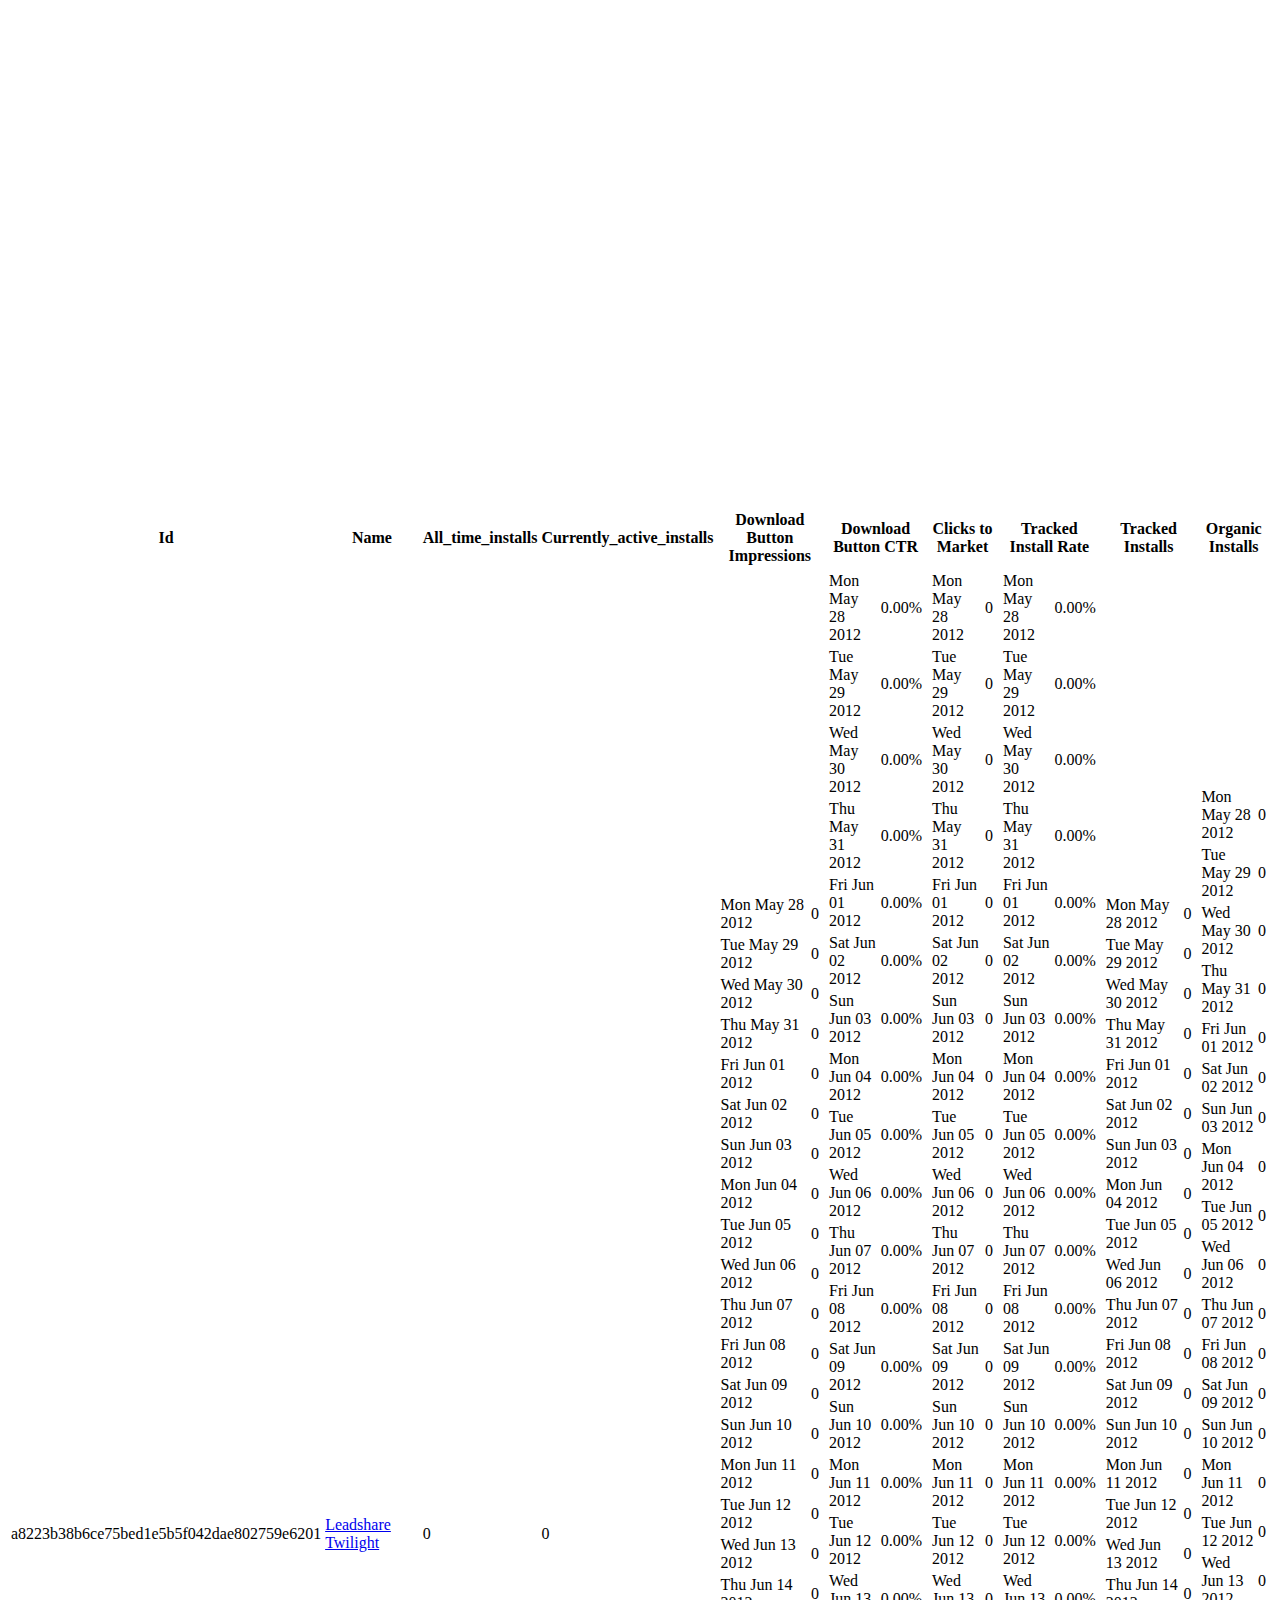
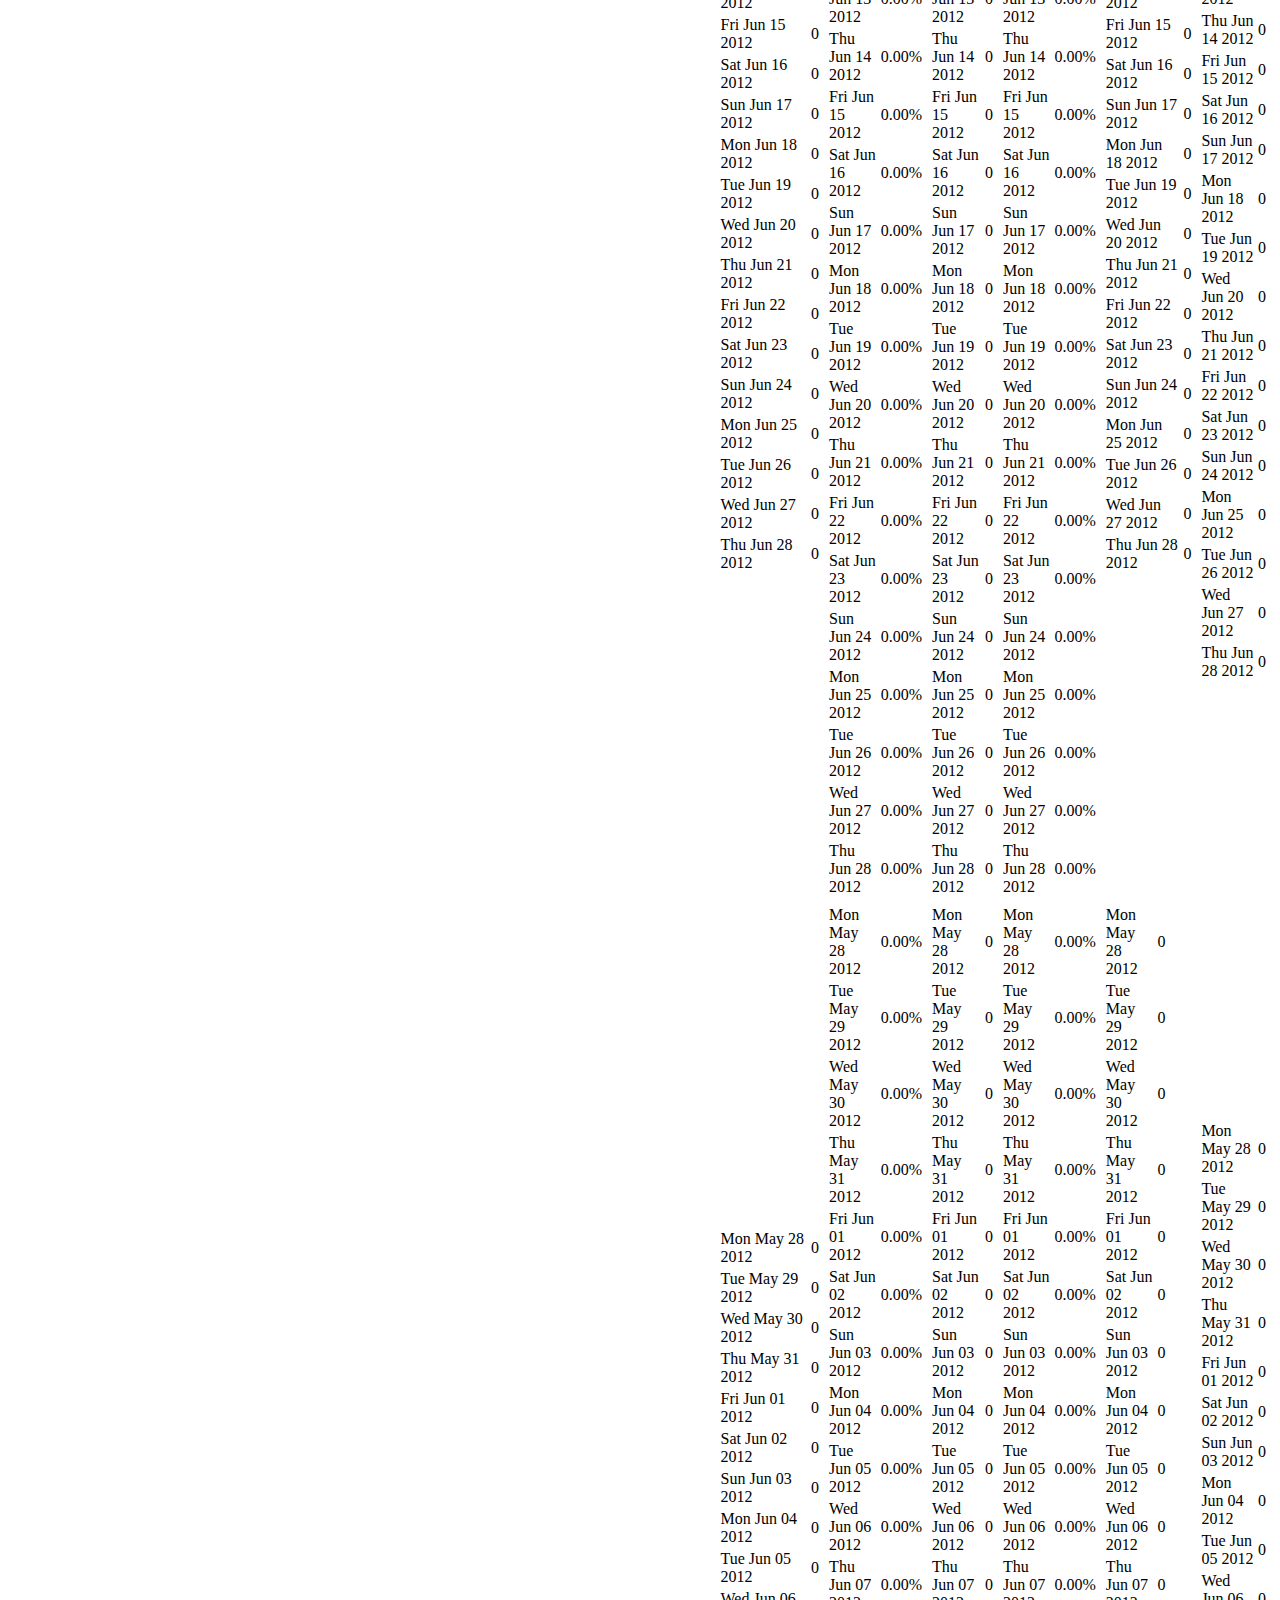
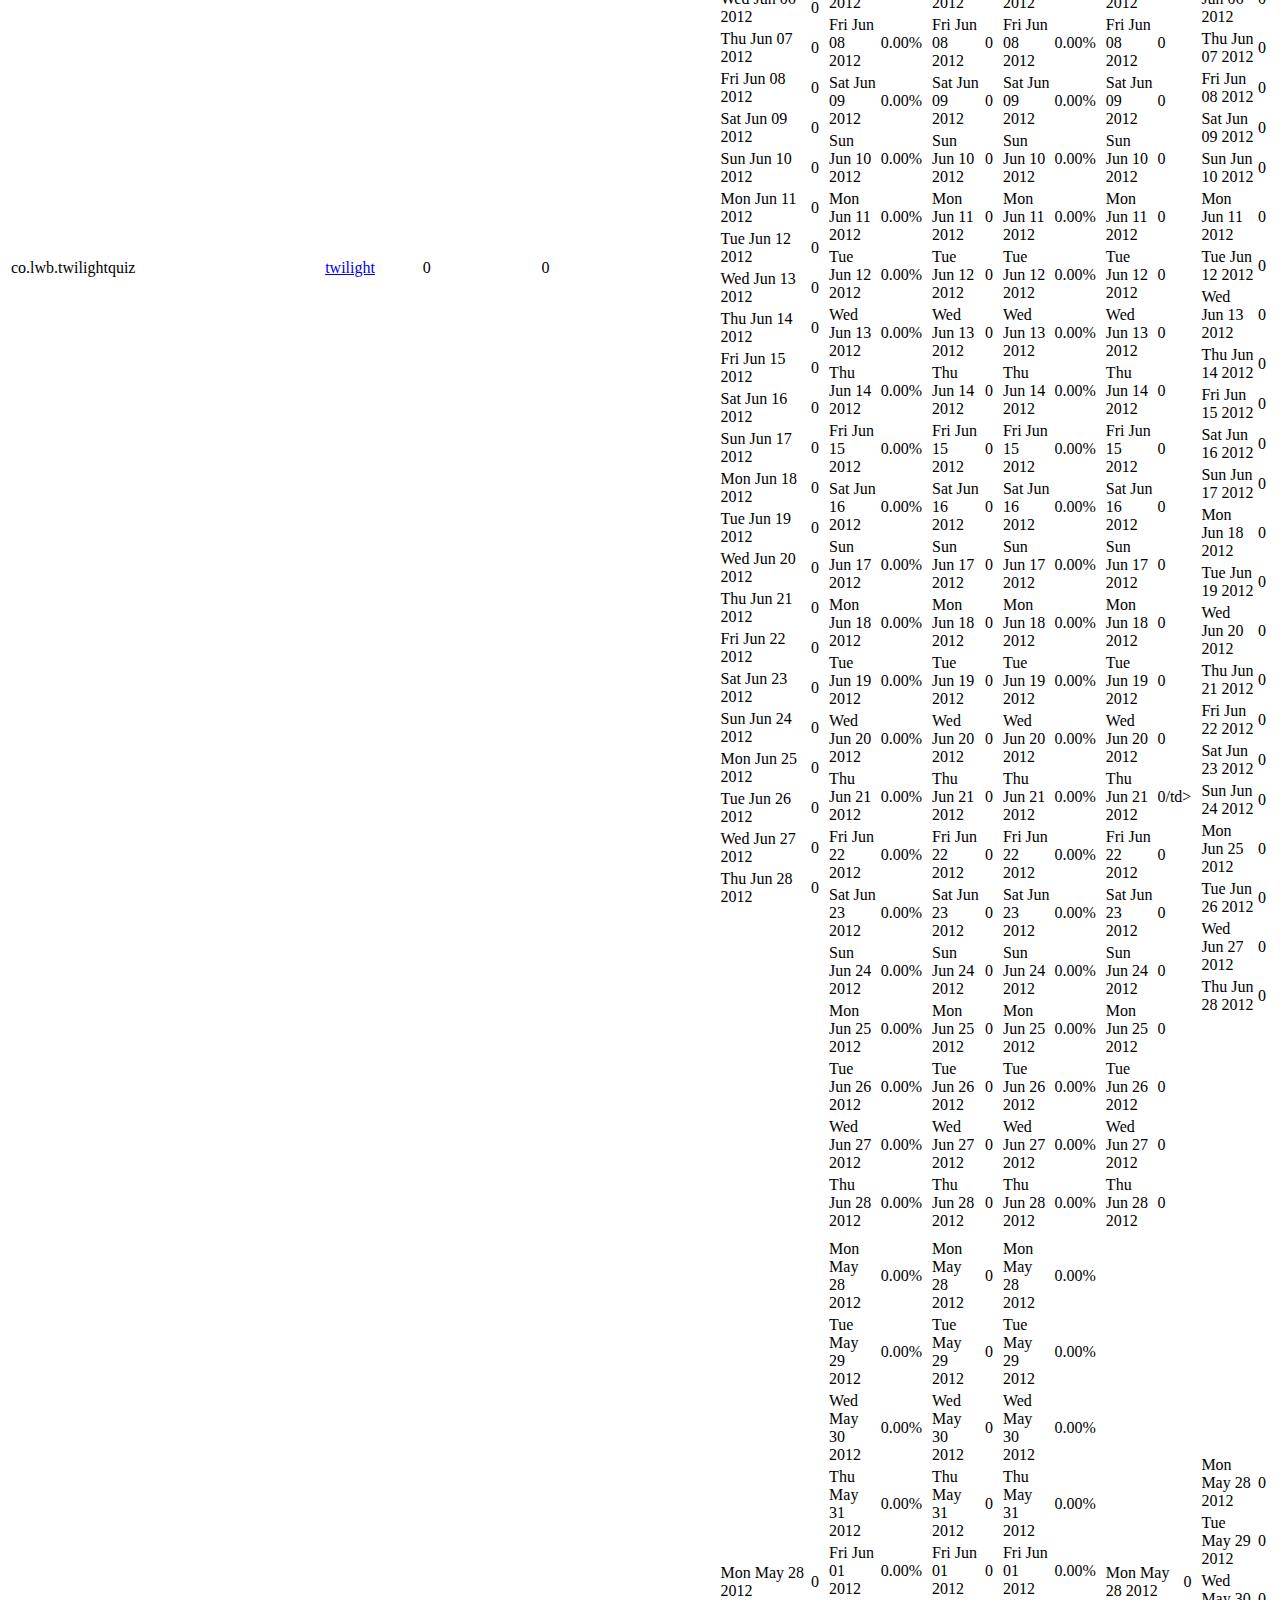
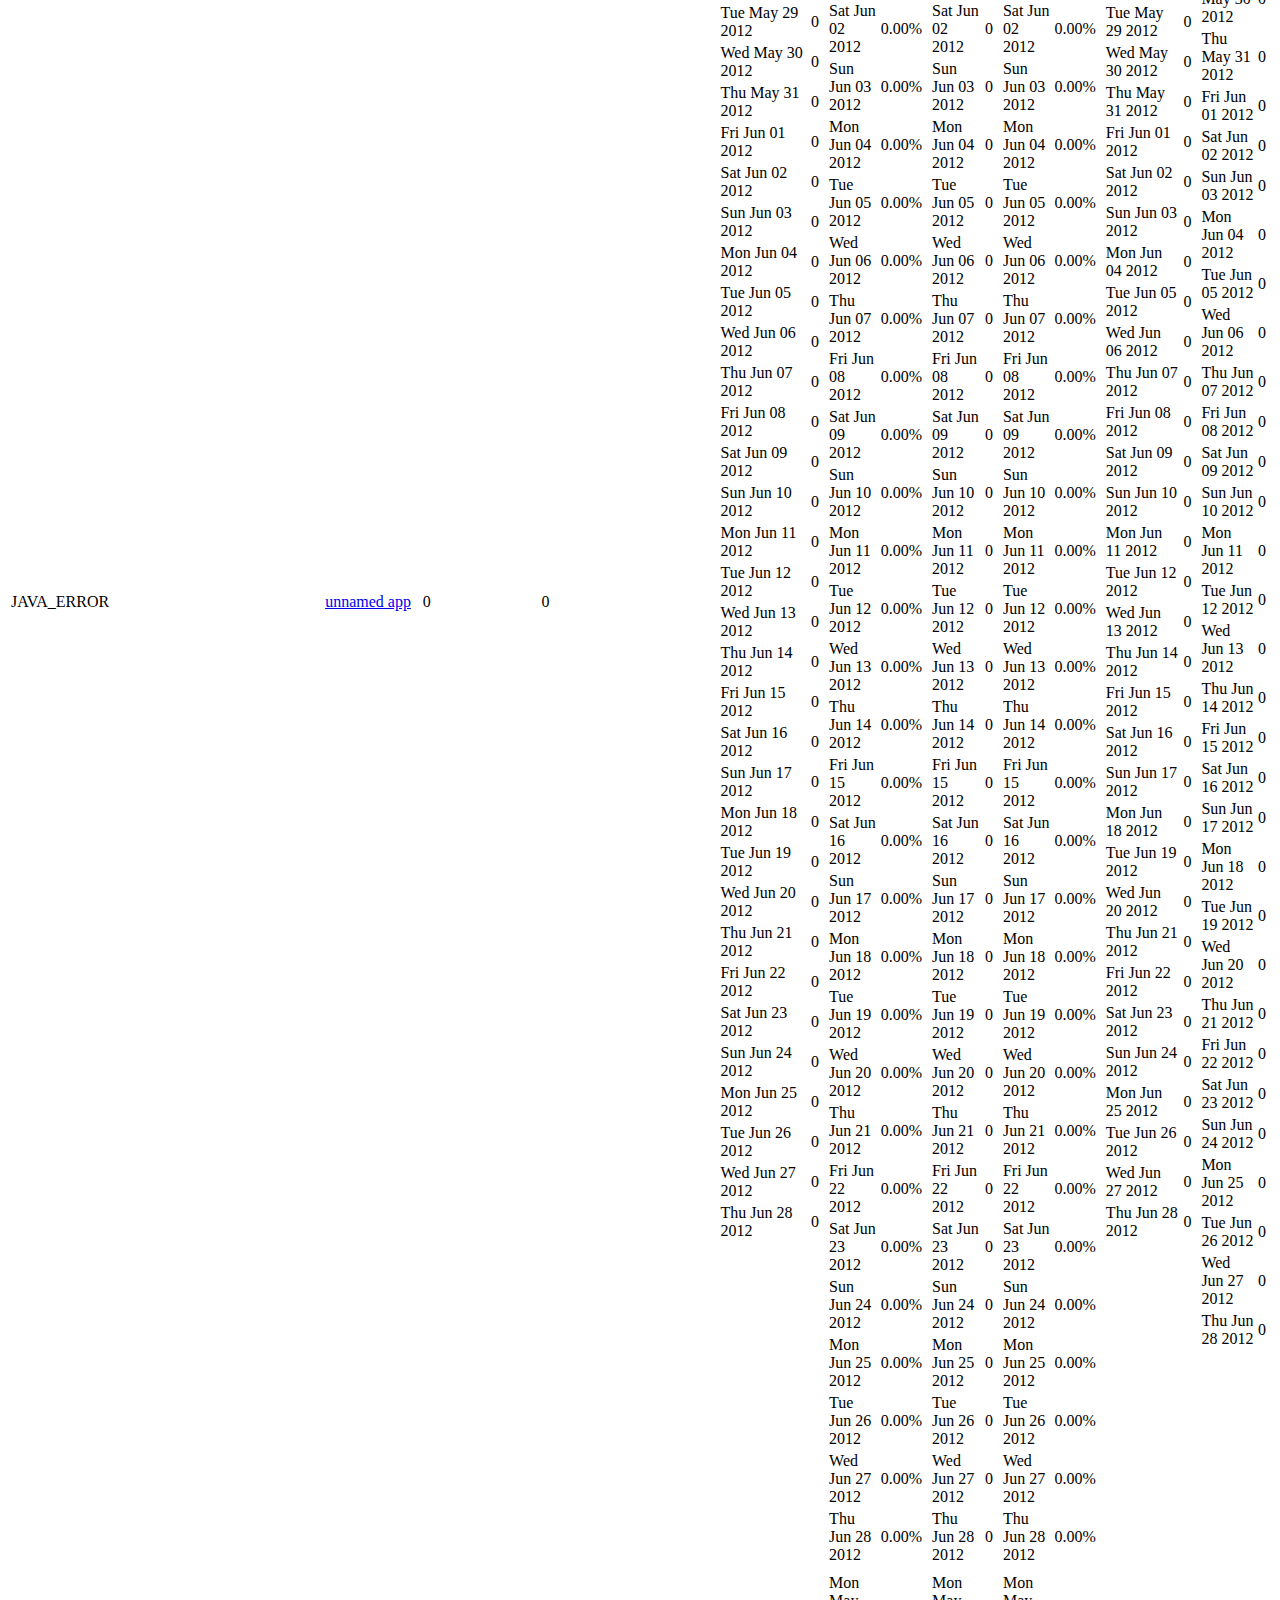
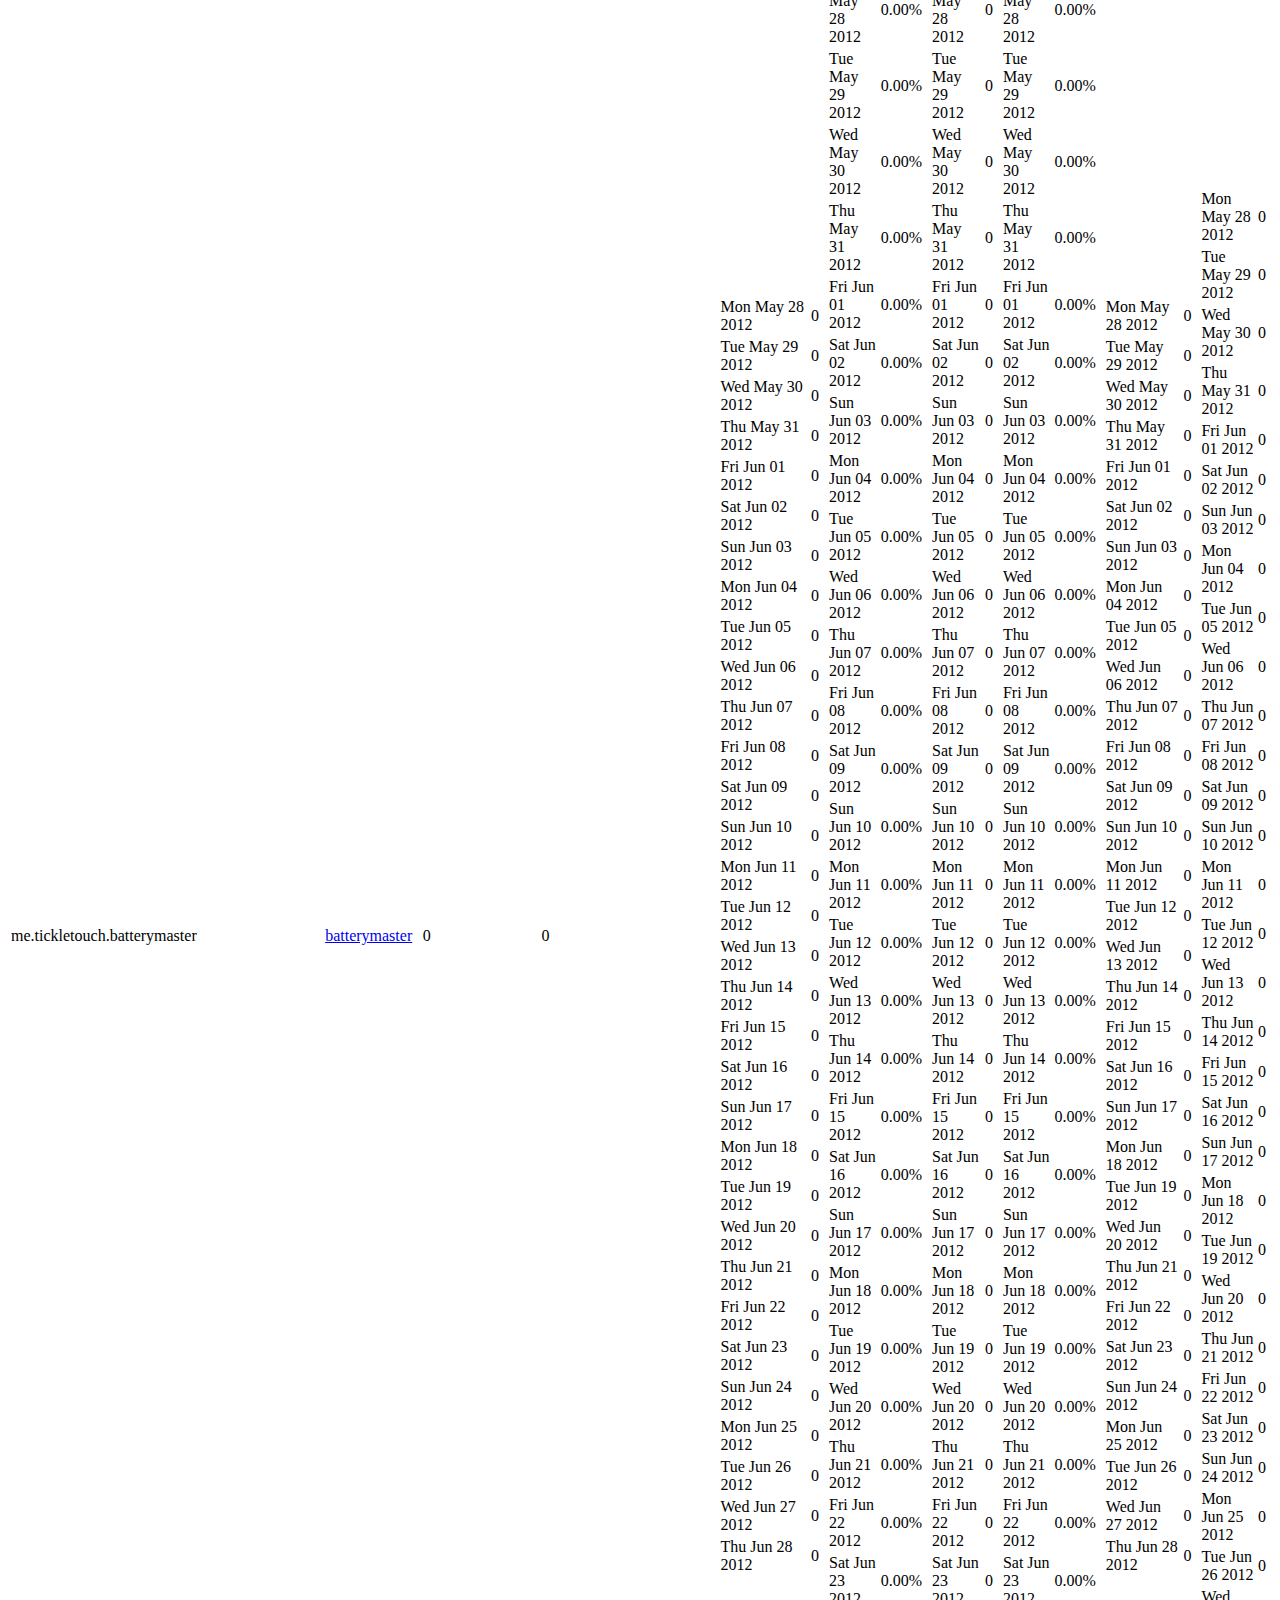
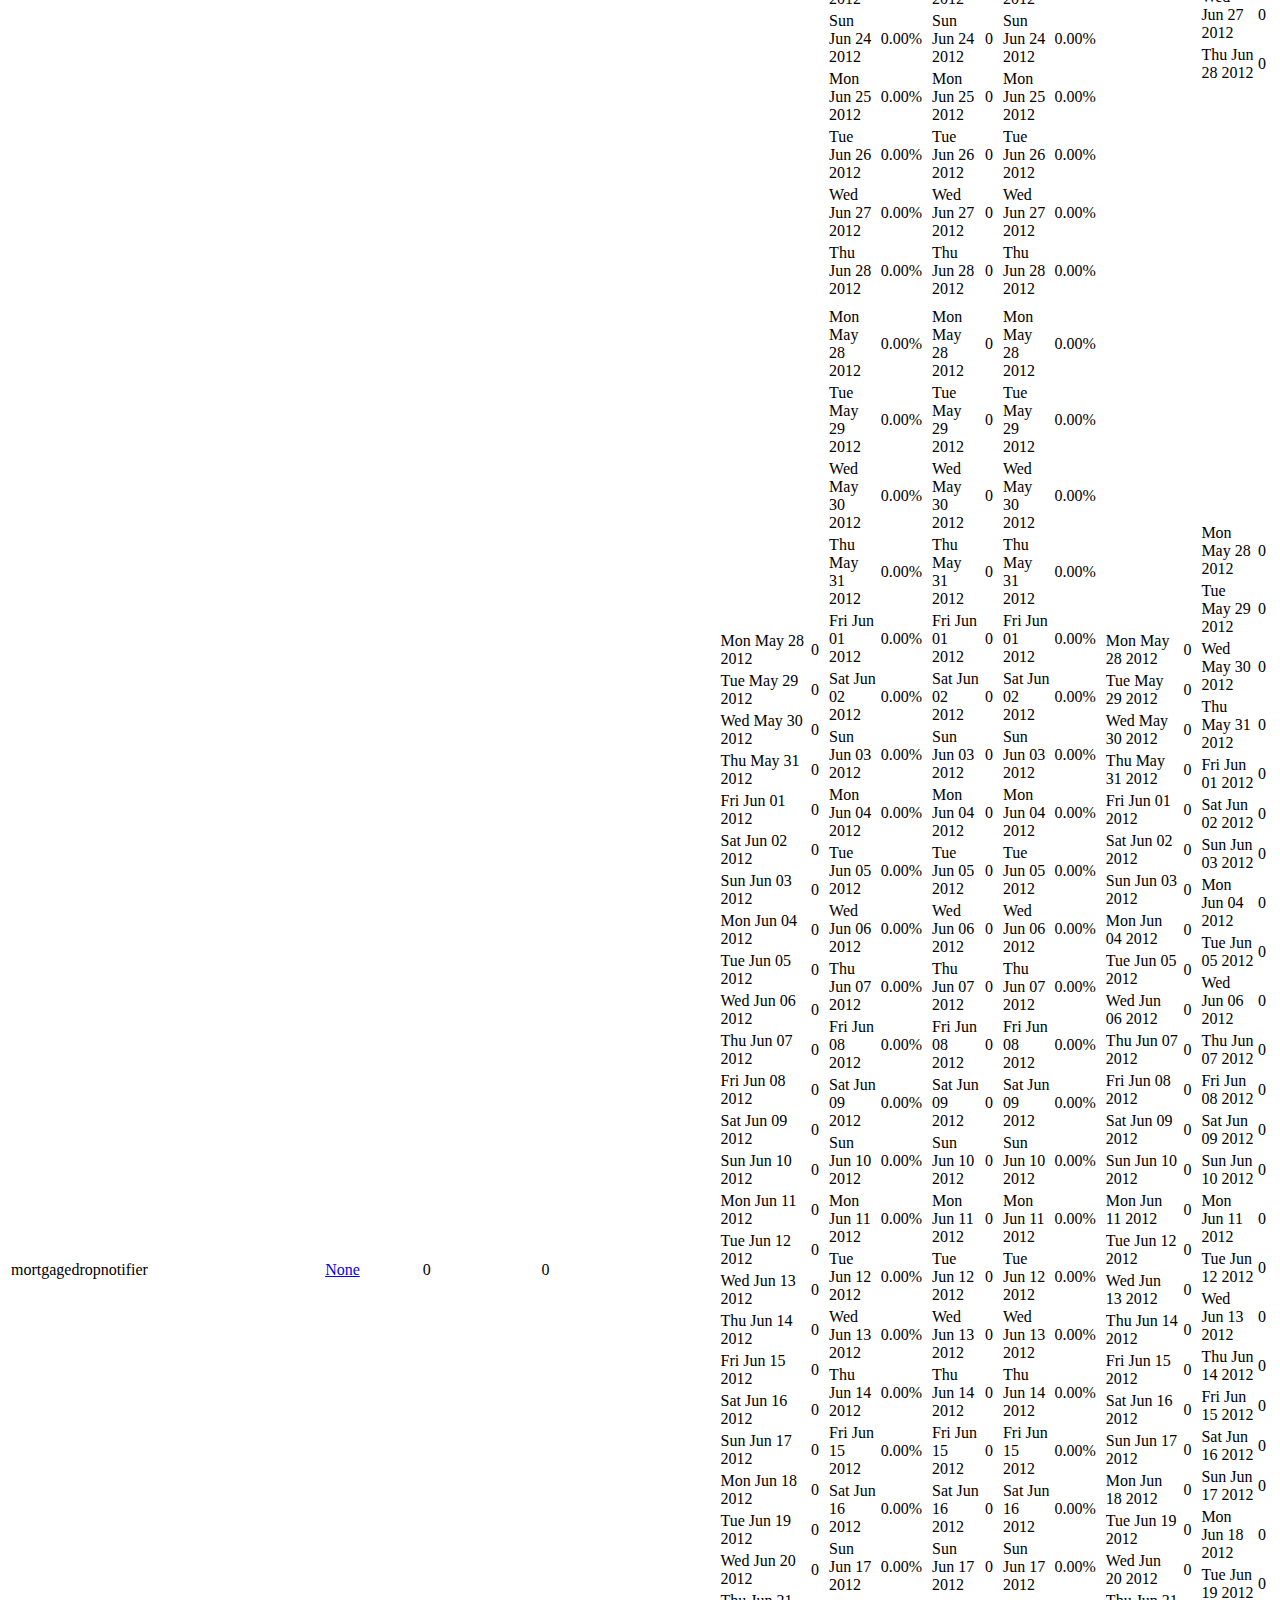
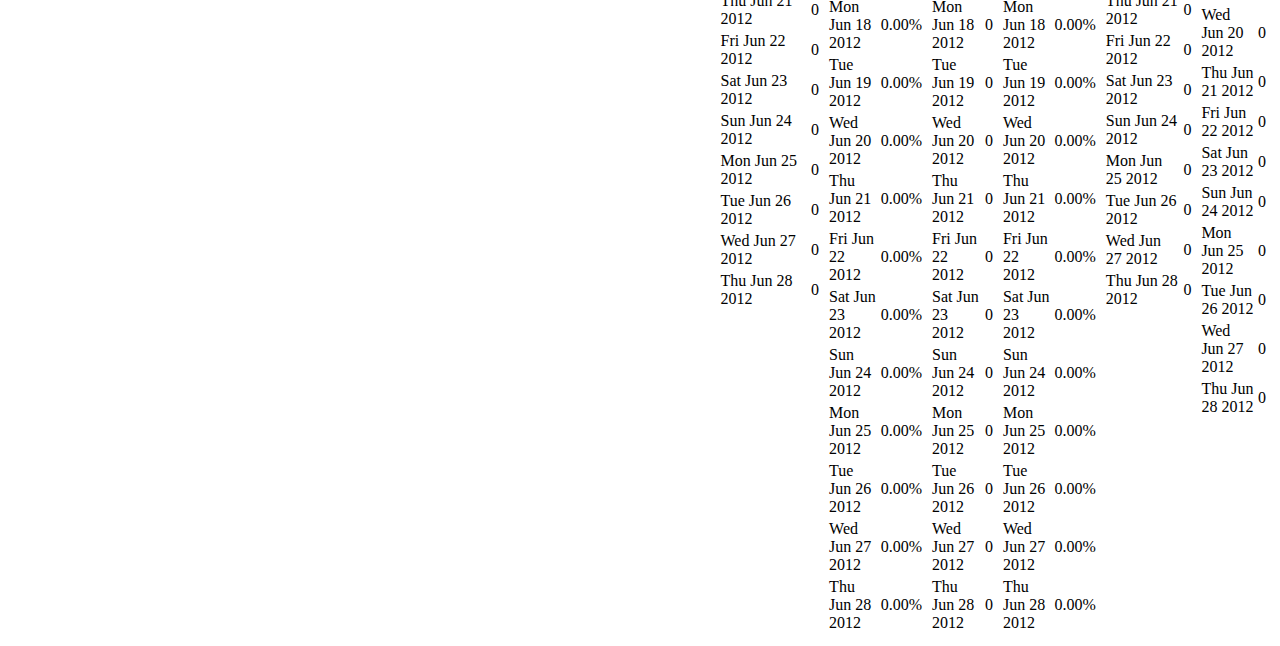
<file: autographs/index.html>
<html>
	<head>
		<title>Test Playground</title>
    <link rel=stylesheet href="/js/style.css">
<script src='/js/jquery.min.js'></script>
<script src='/js/d3.js'></script>
<script src='/js/nvd3.js'></script>
<script src='/js/hailwhale.js'></script>
	</head>

	<body>

      <div class="chart" id="main-chart"><svg style='height:500px' /></div>
    <script>

nv.addGraph(function() {  
  var chart = nv.models.lineChart();

  chart.xAxis
      .axisLabel('Time (ms)')
      .tickFormat(d3.format(',r'));

  chart.yAxis
      .axisLabel('Voltage (v)')
      .tickFormat(d3.format('.02f'));

  d3.select('#chart svg')
      .datum(sinAndCos())
    .transition().duration(500)
      .call(chart);

  nv.utils.windowResize(function() { d3.select('#chart svg').call(chart) });

  return chart;
});




/**************************************
 * Simple test data generator
 */


function sinAndCos() {
  var sin = [],
      cos = [];

  for (var i = 0; i < 100; i++) {
    sin.push({x: i, y: Math.sin(i/10)});
    cos.push({x: i, y: .5 * Math.cos(i/10)});
  }

  return [
    {
      values: sin,
      key: 'Sine Wave',
      color: '#ff7f0e'
    },
    {
      values: cos,
      key: 'Cosine Wave',
      color: '#2ca02c'
    }
  ];
}

    </script>
<table width="100%" class="table table-striped datatables"
            data-sort=""
            data-len=5 data-uri="/apps/?&json=true"
            data-daterange=today
            data-hw-target="#main-chart"
            >
          <thead>
            <tr>
              
                <th data-name="id" rel="tooltip" title="">
                  Id 
                </th>
              
                <th data-name="name" rel="tooltip" title="">
                  Name 
                </th>
              
                <th data-name="all_time_installs" rel="tooltip" title="">
                  All_time_installs 
                </th>
              
                <th data-name="currently_active_installs" rel="tooltip" title="">
                  Currently_active_installs 
                </th>
              
                <th data-name="download_impressions" rel="tooltip" title="">
                  Download Button Impressions 
                </th>
              
                <th data-name="download_impressions/market_clicks" rel="tooltip" title="">
                  Download Button CTR 
                </th>
              
                <th data-name="market_clicks" rel="tooltip" title="">
                  Clicks to Market 
                </th>
              
                <th data-name="tracked_installs/clicks" rel="tooltip" title="">
                  Tracked Install Rate 
                </th>
              
                <th data-name="tracked_installs" rel="tooltip" title="">
                  Tracked Installs 
                </th>
              
                <th data-name="organic_installs" rel="tooltip" title="">
                  Organic Installs 
                </th>
              
            </tr>
          </thead>
          <tbody>
          
            
              <tr><td>a8223b38b6ce75bed1e5b5f042dae802759e6201</td>
  <td><a href="/apps/a8223b38b6ce75bed1e5b5f042dae802759e6201?">Leadshare Twilight</a></td>
  <td>0</td>
  <td>0</td>
  <td><table data-hw-pk="['CricketApp', u'a8223b38b6ce75bed1e5b5f042dae802759e6201']" data-hw-name="Leadshare Twilight"                 data-hw-dimension="_" data-metric="download_impressions"><tr><td>Mon May 28 2012</td><td>0</td></tr>
<tr><td>Tue May 29 2012</td><td>0</td></tr>
<tr><td>Wed May 30 2012</td><td>0</td></tr>
<tr><td>Thu May 31 2012</td><td>0</td></tr>
<tr><td>Fri Jun 01 2012</td><td>0</td></tr>
<tr><td>Sat Jun 02 2012</td><td>0</td></tr>
<tr><td>Sun Jun 03 2012</td><td>0</td></tr>
<tr><td>Mon Jun 04 2012</td><td>0</td></tr>
<tr><td>Tue Jun 05 2012</td><td>0</td></tr>
<tr><td>Wed Jun 06 2012</td><td>0</td></tr>
<tr><td>Thu Jun 07 2012</td><td>0</td></tr>
<tr><td>Fri Jun 08 2012</td><td>0</td></tr>
<tr><td>Sat Jun 09 2012</td><td>0</td></tr>
<tr><td>Sun Jun 10 2012</td><td>0</td></tr>
<tr><td>Mon Jun 11 2012</td><td>0</td></tr>
<tr><td>Tue Jun 12 2012</td><td>0</td></tr>
<tr><td>Wed Jun 13 2012</td><td>0</td></tr>
<tr><td>Thu Jun 14 2012</td><td>0</td></tr>
<tr><td>Fri Jun 15 2012</td><td>0</td></tr>
<tr><td>Sat Jun 16 2012</td><td>0</td></tr>
<tr><td>Sun Jun 17 2012</td><td>0</td></tr>
<tr><td>Mon Jun 18 2012</td><td>0</td></tr>
<tr><td>Tue Jun 19 2012</td><td>0</td></tr>
<tr><td>Wed Jun 20 2012</td><td>0</td></tr>
<tr><td>Thu Jun 21 2012</td><td>0</td></tr>
<tr><td>Fri Jun 22 2012</td><td>0</td></tr>
<tr><td>Sat Jun 23 2012</td><td>0</td></tr>
<tr><td>Sun Jun 24 2012</td><td>0</td></tr>
<tr><td>Mon Jun 25 2012</td><td>0</td></tr>
<tr><td>Tue Jun 26 2012</td><td>0</td></tr>
<tr><td>Wed Jun 27 2012</td><td>0</td></tr>
<tr><td>Thu Jun 28 2012</td><td>0</td></tr></table></td>
  <td><table data-hw-pk="['CricketApp', u'a8223b38b6ce75bed1e5b5f042dae802759e6201']" data-hw-name="Leadshare Twilight"                 data-hw-dimension="_" data-metric="download_impressions/market_clicks"><tr><td>Mon May 28 2012</td><td>0.00%</td></tr>
<tr><td>Tue May 29 2012</td><td>0.00%</td></tr>
<tr><td>Wed May 30 2012</td><td>0.00%</td></tr>
<tr><td>Thu May 31 2012</td><td>0.00%</td></tr>
<tr><td>Fri Jun 01 2012</td><td>0.00%</td></tr>
<tr><td>Sat Jun 02 2012</td><td>0.00%</td></tr>
<tr><td>Sun Jun 03 2012</td><td>0.00%</td></tr>
<tr><td>Mon Jun 04 2012</td><td>0.00%</td></tr>
<tr><td>Tue Jun 05 2012</td><td>0.00%</td></tr>
<tr><td>Wed Jun 06 2012</td><td>0.00%</td></tr>
<tr><td>Thu Jun 07 2012</td><td>0.00%</td></tr>
<tr><td>Fri Jun 08 2012</td><td>0.00%</td></tr>
<tr><td>Sat Jun 09 2012</td><td>0.00%</td></tr>
<tr><td>Sun Jun 10 2012</td><td>0.00%</td></tr>
<tr><td>Mon Jun 11 2012</td><td>0.00%</td></tr>
<tr><td>Tue Jun 12 2012</td><td>0.00%</td></tr>
<tr><td>Wed Jun 13 2012</td><td>0.00%</td></tr>
<tr><td>Thu Jun 14 2012</td><td>0.00%</td></tr>
<tr><td>Fri Jun 15 2012</td><td>0.00%</td></tr>
<tr><td>Sat Jun 16 2012</td><td>0.00%</td></tr>
<tr><td>Sun Jun 17 2012</td><td>0.00%</td></tr>
<tr><td>Mon Jun 18 2012</td><td>0.00%</td></tr>
<tr><td>Tue Jun 19 2012</td><td>0.00%</td></tr>
<tr><td>Wed Jun 20 2012</td><td>0.00%</td></tr>
<tr><td>Thu Jun 21 2012</td><td>0.00%</td></tr>
<tr><td>Fri Jun 22 2012</td><td>0.00%</td></tr>
<tr><td>Sat Jun 23 2012</td><td>0.00%</td></tr>
<tr><td>Sun Jun 24 2012</td><td>0.00%</td></tr>
<tr><td>Mon Jun 25 2012</td><td>0.00%</td></tr>
<tr><td>Tue Jun 26 2012</td><td>0.00%</td></tr>
<tr><td>Wed Jun 27 2012</td><td>0.00%</td></tr>
<tr><td>Thu Jun 28 2012</td><td>0.00%</td></tr></table></td>
  <td><table data-hw-pk="['CricketApp', u'a8223b38b6ce75bed1e5b5f042dae802759e6201']" data-hw-name="Leadshare Twilight"                 data-hw-dimension="_" data-metric="market_clicks"><tr><td>Mon May 28 2012</td><td>0</td></tr>
<tr><td>Tue May 29 2012</td><td>0</td></tr>
<tr><td>Wed May 30 2012</td><td>0</td></tr>
<tr><td>Thu May 31 2012</td><td>0</td></tr>
<tr><td>Fri Jun 01 2012</td><td>0</td></tr>
<tr><td>Sat Jun 02 2012</td><td>0</td></tr>
<tr><td>Sun Jun 03 2012</td><td>0</td></tr>
<tr><td>Mon Jun 04 2012</td><td>0</td></tr>
<tr><td>Tue Jun 05 2012</td><td>0</td></tr>
<tr><td>Wed Jun 06 2012</td><td>0</td></tr>
<tr><td>Thu Jun 07 2012</td><td>0</td></tr>
<tr><td>Fri Jun 08 2012</td><td>0</td></tr>
<tr><td>Sat Jun 09 2012</td><td>0</td></tr>
<tr><td>Sun Jun 10 2012</td><td>0</td></tr>
<tr><td>Mon Jun 11 2012</td><td>0</td></tr>
<tr><td>Tue Jun 12 2012</td><td>0</td></tr>
<tr><td>Wed Jun 13 2012</td><td>0</td></tr>
<tr><td>Thu Jun 14 2012</td><td>0</td></tr>
<tr><td>Fri Jun 15 2012</td><td>0</td></tr>
<tr><td>Sat Jun 16 2012</td><td>0</td></tr>
<tr><td>Sun Jun 17 2012</td><td>0</td></tr>
<tr><td>Mon Jun 18 2012</td><td>0</td></tr>
<tr><td>Tue Jun 19 2012</td><td>0</td></tr>
<tr><td>Wed Jun 20 2012</td><td>0</td></tr>
<tr><td>Thu Jun 21 2012</td><td>0</td></tr>
<tr><td>Fri Jun 22 2012</td><td>0</td></tr>
<tr><td>Sat Jun 23 2012</td><td>0</td></tr>
<tr><td>Sun Jun 24 2012</td><td>0</td></tr>
<tr><td>Mon Jun 25 2012</td><td>0</td></tr>
<tr><td>Tue Jun 26 2012</td><td>0</td></tr>
<tr><td>Wed Jun 27 2012</td><td>0</td></tr>
<tr><td>Thu Jun 28 2012</td><td>0</td></tr></table></td>
  <td><table data-hw-pk="['CricketApp', u'a8223b38b6ce75bed1e5b5f042dae802759e6201']" data-hw-name="Leadshare Twilight"                 data-hw-dimension="_" data-metric="tracked_installs/clicks"><tr><td>Mon May 28 2012</td><td>0.00%</td></tr>
<tr><td>Tue May 29 2012</td><td>0.00%</td></tr>
<tr><td>Wed May 30 2012</td><td>0.00%</td></tr>
<tr><td>Thu May 31 2012</td><td>0.00%</td></tr>
<tr><td>Fri Jun 01 2012</td><td>0.00%</td></tr>
<tr><td>Sat Jun 02 2012</td><td>0.00%</td></tr>
<tr><td>Sun Jun 03 2012</td><td>0.00%</td></tr>
<tr><td>Mon Jun 04 2012</td><td>0.00%</td></tr>
<tr><td>Tue Jun 05 2012</td><td>0.00%</td></tr>
<tr><td>Wed Jun 06 2012</td><td>0.00%</td></tr>
<tr><td>Thu Jun 07 2012</td><td>0.00%</td></tr>
<tr><td>Fri Jun 08 2012</td><td>0.00%</td></tr>
<tr><td>Sat Jun 09 2012</td><td>0.00%</td></tr>
<tr><td>Sun Jun 10 2012</td><td>0.00%</td></tr>
<tr><td>Mon Jun 11 2012</td><td>0.00%</td></tr>
<tr><td>Tue Jun 12 2012</td><td>0.00%</td></tr>
<tr><td>Wed Jun 13 2012</td><td>0.00%</td></tr>
<tr><td>Thu Jun 14 2012</td><td>0.00%</td></tr>
<tr><td>Fri Jun 15 2012</td><td>0.00%</td></tr>
<tr><td>Sat Jun 16 2012</td><td>0.00%</td></tr>
<tr><td>Sun Jun 17 2012</td><td>0.00%</td></tr>
<tr><td>Mon Jun 18 2012</td><td>0.00%</td></tr>
<tr><td>Tue Jun 19 2012</td><td>0.00%</td></tr>
<tr><td>Wed Jun 20 2012</td><td>0.00%</td></tr>
<tr><td>Thu Jun 21 2012</td><td>0.00%</td></tr>
<tr><td>Fri Jun 22 2012</td><td>0.00%</td></tr>
<tr><td>Sat Jun 23 2012</td><td>0.00%</td></tr>
<tr><td>Sun Jun 24 2012</td><td>0.00%</td></tr>
<tr><td>Mon Jun 25 2012</td><td>0.00%</td></tr>
<tr><td>Tue Jun 26 2012</td><td>0.00%</td></tr>
<tr><td>Wed Jun 27 2012</td><td>0.00%</td></tr>
<tr><td>Thu Jun 28 2012</td><td>0.00%</td></tr></table></td>
  <td><table data-hw-pk="['CricketApp', u'a8223b38b6ce75bed1e5b5f042dae802759e6201']" data-hw-name="Leadshare Twilight"                 data-hw-dimension="_" data-metric="tracked_installs"><tr><td>Mon May 28 2012</td><td>0</td></tr>
<tr><td>Tue May 29 2012</td><td>0</td></tr>
<tr><td>Wed May 30 2012</td><td>0</td></tr>
<tr><td>Thu May 31 2012</td><td>0</td></tr>
<tr><td>Fri Jun 01 2012</td><td>0</td></tr>
<tr><td>Sat Jun 02 2012</td><td>0</td></tr>
<tr><td>Sun Jun 03 2012</td><td>0</td></tr>
<tr><td>Mon Jun 04 2012</td><td>0</td></tr>
<tr><td>Tue Jun 05 2012</td><td>0</td></tr>
<tr><td>Wed Jun 06 2012</td><td>0</td></tr>
<tr><td>Thu Jun 07 2012</td><td>0</td></tr>
<tr><td>Fri Jun 08 2012</td><td>0</td></tr>
<tr><td>Sat Jun 09 2012</td><td>0</td></tr>
<tr><td>Sun Jun 10 2012</td><td>0</td></tr>
<tr><td>Mon Jun 11 2012</td><td>0</td></tr>
<tr><td>Tue Jun 12 2012</td><td>0</td></tr>
<tr><td>Wed Jun 13 2012</td><td>0</td></tr>
<tr><td>Thu Jun 14 2012</td><td>0</td></tr>
<tr><td>Fri Jun 15 2012</td><td>0</td></tr>
<tr><td>Sat Jun 16 2012</td><td>0</td></tr>
<tr><td>Sun Jun 17 2012</td><td>0</td></tr>
<tr><td>Mon Jun 18 2012</td><td>0</td></tr>
<tr><td>Tue Jun 19 2012</td><td>0</td></tr>
<tr><td>Wed Jun 20 2012</td><td>0</td></tr>
<tr><td>Thu Jun 21 2012</td><td>0</td></tr>
<tr><td>Fri Jun 22 2012</td><td>0</td></tr>
<tr><td>Sat Jun 23 2012</td><td>0</td></tr>
<tr><td>Sun Jun 24 2012</td><td>0</td></tr>
<tr><td>Mon Jun 25 2012</td><td>0</td></tr>
<tr><td>Tue Jun 26 2012</td><td>0</td></tr>
<tr><td>Wed Jun 27 2012</td><td>0</td></tr>
<tr><td>Thu Jun 28 2012</td><td>0</td></tr></table></td>
  <td><table data-hw-pk="['CricketApp', u'a8223b38b6ce75bed1e5b5f042dae802759e6201']" data-hw-name="Leadshare Twilight"                 data-hw-dimension="_" data-metric="organic_installs"><tr><td>Mon May 28 2012</td><td>0</td></tr>
<tr><td>Tue May 29 2012</td><td>0</td></tr>
<tr><td>Wed May 30 2012</td><td>0</td></tr>
<tr><td>Thu May 31 2012</td><td>0</td></tr>
<tr><td>Fri Jun 01 2012</td><td>0</td></tr>
<tr><td>Sat Jun 02 2012</td><td>0</td></tr>
<tr><td>Sun Jun 03 2012</td><td>0</td></tr>
<tr><td>Mon Jun 04 2012</td><td>0</td></tr>
<tr><td>Tue Jun 05 2012</td><td>0</td></tr>
<tr><td>Wed Jun 06 2012</td><td>0</td></tr>
<tr><td>Thu Jun 07 2012</td><td>0</td></tr>
<tr><td>Fri Jun 08 2012</td><td>0</td></tr>
<tr><td>Sat Jun 09 2012</td><td>0</td></tr>
<tr><td>Sun Jun 10 2012</td><td>0</td></tr>
<tr><td>Mon Jun 11 2012</td><td>0</td></tr>
<tr><td>Tue Jun 12 2012</td><td>0</td></tr>
<tr><td>Wed Jun 13 2012</td><td>0</td></tr>
<tr><td>Thu Jun 14 2012</td><td>0</td></tr>
<tr><td>Fri Jun 15 2012</td><td>0</td></tr>
<tr><td>Sat Jun 16 2012</td><td>0</td></tr>
<tr><td>Sun Jun 17 2012</td><td>0</td></tr>
<tr><td>Mon Jun 18 2012</td><td>0</td></tr>
<tr><td>Tue Jun 19 2012</td><td>0</td></tr>
<tr><td>Wed Jun 20 2012</td><td>0</td></tr>
<tr><td>Thu Jun 21 2012</td><td>0</td></tr>
<tr><td>Fri Jun 22 2012</td><td>0</td></tr>
<tr><td>Sat Jun 23 2012</td><td>0</td></tr>
<tr><td>Sun Jun 24 2012</td><td>0</td></tr>
<tr><td>Mon Jun 25 2012</td><td>0</td></tr>
<tr><td>Tue Jun 26 2012</td><td>0</td></tr>
<tr><td>Wed Jun 27 2012</td><td>0</td></tr>
<tr><td>Thu Jun 28 2012</td><td>0</td></tr></table></td></tr>
            
              <tr><td>co.lwb.twilightquiz</td>
  <td><a href="/apps/co.lwb.twilightquiz?">twilight</a></td>
  <td>0</td>
  <td>0</td>
  <td><table data-hw-pk="['CricketApp', u'co.lwb.twilightquiz']" data-hw-name="twilight"                 data-hw-dimension="_" data-metric="download_impressions"><tr><td>Mon May 28 2012</td><td>0</td></tr>
<tr><td>Tue May 29 2012</td><td>0</td></tr>
<tr><td>Wed May 30 2012</td><td>0</td></tr>
<tr><td>Thu May 31 2012</td><td>0</td></tr>
<tr><td>Fri Jun 01 2012</td><td>0</td></tr>
<tr><td>Sat Jun 02 2012</td><td>0</td></tr>
<tr><td>Sun Jun 03 2012</td><td>0</td></tr>
<tr><td>Mon Jun 04 2012</td><td>0</td></tr>
<tr><td>Tue Jun 05 2012</td><td>0</td></tr>
<tr><td>Wed Jun 06 2012</td><td>0</td></tr>
<tr><td>Thu Jun 07 2012</td><td>0</td></tr>
<tr><td>Fri Jun 08 2012</td><td>0</td></tr>
<tr><td>Sat Jun 09 2012</td><td>0</td></tr>
<tr><td>Sun Jun 10 2012</td><td>0</td></tr>
<tr><td>Mon Jun 11 2012</td><td>0</td></tr>
<tr><td>Tue Jun 12 2012</td><td>0</td></tr>
<tr><td>Wed Jun 13 2012</td><td>0</td></tr>
<tr><td>Thu Jun 14 2012</td><td>0</td></tr>
<tr><td>Fri Jun 15 2012</td><td>0</td></tr>
<tr><td>Sat Jun 16 2012</td><td>0</td></tr>
<tr><td>Sun Jun 17 2012</td><td>0</td></tr>
<tr><td>Mon Jun 18 2012</td><td>0</td></tr>
<tr><td>Tue Jun 19 2012</td><td>0</td></tr>
<tr><td>Wed Jun 20 2012</td><td>0</td></tr>
<tr><td>Thu Jun 21 2012</td><td>0</td></tr>
<tr><td>Fri Jun 22 2012</td><td>0</td></tr>
<tr><td>Sat Jun 23 2012</td><td>0</td></tr>
<tr><td>Sun Jun 24 2012</td><td>0</td></tr>
<tr><td>Mon Jun 25 2012</td><td>0</td></tr>
<tr><td>Tue Jun 26 2012</td><td>0</td></tr>
<tr><td>Wed Jun 27 2012</td><td>0</td></tr>
<tr><td>Thu Jun 28 2012</td><td>0</td></tr></table></td>
  <td><table data-hw-pk="['CricketApp', u'co.lwb.twilightquiz']" data-hw-name="twilight"                 data-hw-dimension="_" data-metric="download_impressions/market_clicks"><tr><td>Mon May 28 2012</td><td>0.00%</td></tr>
<tr><td>Tue May 29 2012</td><td>0.00%</td></tr>
<tr><td>Wed May 30 2012</td><td>0.00%</td></tr>
<tr><td>Thu May 31 2012</td><td>0.00%</td></tr>
<tr><td>Fri Jun 01 2012</td><td>0.00%</td></tr>
<tr><td>Sat Jun 02 2012</td><td>0.00%</td></tr>
<tr><td>Sun Jun 03 2012</td><td>0.00%</td></tr>
<tr><td>Mon Jun 04 2012</td><td>0.00%</td></tr>
<tr><td>Tue Jun 05 2012</td><td>0.00%</td></tr>
<tr><td>Wed Jun 06 2012</td><td>0.00%</td></tr>
<tr><td>Thu Jun 07 2012</td><td>0.00%</td></tr>
<tr><td>Fri Jun 08 2012</td><td>0.00%</td></tr>
<tr><td>Sat Jun 09 2012</td><td>0.00%</td></tr>
<tr><td>Sun Jun 10 2012</td><td>0.00%</td></tr>
<tr><td>Mon Jun 11 2012</td><td>0.00%</td></tr>
<tr><td>Tue Jun 12 2012</td><td>0.00%</td></tr>
<tr><td>Wed Jun 13 2012</td><td>0.00%</td></tr>
<tr><td>Thu Jun 14 2012</td><td>0.00%</td></tr>
<tr><td>Fri Jun 15 2012</td><td>0.00%</td></tr>
<tr><td>Sat Jun 16 2012</td><td>0.00%</td></tr>
<tr><td>Sun Jun 17 2012</td><td>0.00%</td></tr>
<tr><td>Mon Jun 18 2012</td><td>0.00%</td></tr>
<tr><td>Tue Jun 19 2012</td><td>0.00%</td></tr>
<tr><td>Wed Jun 20 2012</td><td>0.00%</td></tr>
<tr><td>Thu Jun 21 2012</td><td>0.00%</td></tr>
<tr><td>Fri Jun 22 2012</td><td>0.00%</td></tr>
<tr><td>Sat Jun 23 2012</td><td>0.00%</td></tr>
<tr><td>Sun Jun 24 2012</td><td>0.00%</td></tr>
<tr><td>Mon Jun 25 2012</td><td>0.00%</td></tr>
<tr><td>Tue Jun 26 2012</td><td>0.00%</td></tr>
<tr><td>Wed Jun 27 2012</td><td>0.00%</td></tr>
<tr><td>Thu Jun 28 2012</td><td>0.00%</td></tr></table></td>
  <td><table data-hw-pk="['CricketApp', u'co.lwb.twilightquiz']" data-hw-name="twilight"                 data-hw-dimension="_" data-metric="market_clicks"><tr><td>Mon May 28 2012</td><td>0</td></tr>
<tr><td>Tue May 29 2012</td><td>0</td></tr>
<tr><td>Wed May 30 2012</td><td>0</td></tr>
<tr><td>Thu May 31 2012</td><td>0</td></tr>
<tr><td>Fri Jun 01 2012</td><td>0</td></tr>
<tr><td>Sat Jun 02 2012</td><td>0</td></tr>
<tr><td>Sun Jun 03 2012</td><td>0</td></tr>
<tr><td>Mon Jun 04 2012</td><td>0</td></tr>
<tr><td>Tue Jun 05 2012</td><td>0</td></tr>
<tr><td>Wed Jun 06 2012</td><td>0</td></tr>
<tr><td>Thu Jun 07 2012</td><td>0</td></tr>
<tr><td>Fri Jun 08 2012</td><td>0</td></tr>
<tr><td>Sat Jun 09 2012</td><td>0</td></tr>
<tr><td>Sun Jun 10 2012</td><td>0</td></tr>
<tr><td>Mon Jun 11 2012</td><td>0</td></tr>
<tr><td>Tue Jun 12 2012</td><td>0</td></tr>
<tr><td>Wed Jun 13 2012</td><td>0</td></tr>
<tr><td>Thu Jun 14 2012</td><td>0</td></tr>
<tr><td>Fri Jun 15 2012</td><td>0</td></tr>
<tr><td>Sat Jun 16 2012</td><td>0</td></tr>
<tr><td>Sun Jun 17 2012</td><td>0</td></tr>
<tr><td>Mon Jun 18 2012</td><td>0</td></tr>
<tr><td>Tue Jun 19 2012</td><td>0</td></tr>
<tr><td>Wed Jun 20 2012</td><td>0</td></tr>
<tr><td>Thu Jun 21 2012</td><td>0</td></tr>
<tr><td>Fri Jun 22 2012</td><td>0</td></tr>
<tr><td>Sat Jun 23 2012</td><td>0</td></tr>
<tr><td>Sun Jun 24 2012</td><td>0</td></tr>
<tr><td>Mon Jun 25 2012</td><td>0</td></tr>
<tr><td>Tue Jun 26 2012</td><td>0</td></tr>
<tr><td>Wed Jun 27 2012</td><td>0</td></tr>
<tr><td>Thu Jun 28 2012</td><td>0</td></tr></table></td>
  <td><table data-hw-pk="['CricketApp', u'co.lwb.twilightquiz']" data-hw-name="twilight"                 data-hw-dimension="_" data-metric="tracked_installs/clicks"><tr><td>Mon May 28 2012</td><td>0.00%</td></tr>
<tr><td>Tue May 29 2012</td><td>0.00%</td></tr>
<tr><td>Wed May 30 2012</td><td>0.00%</td></tr>
<tr><td>Thu May 31 2012</td><td>0.00%</td></tr>
<tr><td>Fri Jun 01 2012</td><td>0.00%</td></tr>
<tr><td>Sat Jun 02 2012</td><td>0.00%</td></tr>
<tr><td>Sun Jun 03 2012</td><td>0.00%</td></tr>
<tr><td>Mon Jun 04 2012</td><td>0.00%</td></tr>
<tr><td>Tue Jun 05 2012</td><td>0.00%</td></tr>
<tr><td>Wed Jun 06 2012</td><td>0.00%</td></tr>
<tr><td>Thu Jun 07 2012</td><td>0.00%</td></tr>
<tr><td>Fri Jun 08 2012</td><td>0.00%</td></tr>
<tr><td>Sat Jun 09 2012</td><td>0.00%</td></tr>
<tr><td>Sun Jun 10 2012</td><td>0.00%</td></tr>
<tr><td>Mon Jun 11 2012</td><td>0.00%</td></tr>
<tr><td>Tue Jun 12 2012</td><td>0.00%</td></tr>
<tr><td>Wed Jun 13 2012</td><td>0.00%</td></tr>
<tr><td>Thu Jun 14 2012</td><td>0.00%</td></tr>
<tr><td>Fri Jun 15 2012</td><td>0.00%</td></tr>
<tr><td>Sat Jun 16 2012</td><td>0.00%</td></tr>
<tr><td>Sun Jun 17 2012</td><td>0.00%</td></tr>
<tr><td>Mon Jun 18 2012</td><td>0.00%</td></tr>
<tr><td>Tue Jun 19 2012</td><td>0.00%</td></tr>
<tr><td>Wed Jun 20 2012</td><td>0.00%</td></tr>
<tr><td>Thu Jun 21 2012</td><td>0.00%</td></tr>
<tr><td>Fri Jun 22 2012</td><td>0.00%</td></tr>
<tr><td>Sat Jun 23 2012</td><td>0.00%</td></tr>
<tr><td>Sun Jun 24 2012</td><td>0.00%</td></tr>
<tr><td>Mon Jun 25 2012</td><td>0.00%</td></tr>
<tr><td>Tue Jun 26 2012</td><td>0.00%</td></tr>
<tr><td>Wed Jun 27 2012</td><td>0.00%</td></tr>
<tr><td>Thu Jun 28 2012</td><td>0.00%</td></tr></table></td>
  <td><table data-hw-pk="['CricketApp', u'co.lwb.twilightquiz']" data-hw-name="twilight"                 data-hw-dimension="_" data-metric="tracked_installs"><tr><td>Mon May 28 2012</td><td>0</td></tr>
<tr><td>Tue May 29 2012</td><td>0</td></tr>
<tr><td>Wed May 30 2012</td><td>0</td></tr>
<tr><td>Thu May 31 2012</td><td>0</td></tr>
<tr><td>Fri Jun 01 2012</td><td>0</td></tr>
<tr><td>Sat Jun 02 2012</td><td>0</td></tr>
<tr><td>Sun Jun 03 2012</td><td>0</td></tr>
<tr><td>Mon Jun 04 2012</td><td>0</td></tr>
<tr><td>Tue Jun 05 2012</td><td>0</td></tr>
<tr><td>Wed Jun 06 2012</td><td>0</td></tr>
<tr><td>Thu Jun 07 2012</td><td>0</td></tr>
<tr><td>Fri Jun 08 2012</td><td>0</td></tr>
<tr><td>Sat Jun 09 2012</td><td>0</td></tr>
<tr><td>Sun Jun 10 2012</td><td>0</td></tr>
<tr><td>Mon Jun 11 2012</td><td>0</td></tr>
<tr><td>Tue Jun 12 2012</td><td>0</td></tr>
<tr><td>Wed Jun 13 2012</td><td>0</td></tr>
<tr><td>Thu Jun 14 2012</td><td>0</td></tr>
<tr><td>Fri Jun 15 2012</td><td>0</td></tr>
<tr><td>Sat Jun 16 2012</td><td>0</td></tr>
<tr><td>Sun Jun 17 2012</td><td>0</td></tr>
<tr><td>Mon Jun 18 2012</td><td>0</td></tr>
<tr><td>Tue Jun 19 2012</td><td>0</td></tr>
<tr><td>Wed Jun 20 2012</td><td>0</td></tr>
<tr><td>Thu Jun 21 2012</td><td>0/td></tr>
<tr><td>Fri Jun 22 2012</td><td>0</td></tr>
<tr><td>Sat Jun 23 2012</td><td>0</td></tr>
<tr><td>Sun Jun 24 2012</td><td>0</td></tr>
<tr><td>Mon Jun 25 2012</td><td>0</td></tr>
<tr><td>Tue Jun 26 2012</td><td>0</td></tr>
<tr><td>Wed Jun 27 2012</td><td>0</td></tr>
<tr><td>Thu Jun 28 2012</td><td>0</td></tr></table></td>
  <td><table data-hw-pk="['CricketApp', u'co.lwb.twilightquiz']" data-hw-name="twilight"                 data-hw-dimension="_" data-metric="organic_installs"><tr><td>Mon May 28 2012</td><td>0</td></tr>
<tr><td>Tue May 29 2012</td><td>0</td></tr>
<tr><td>Wed May 30 2012</td><td>0</td></tr>
<tr><td>Thu May 31 2012</td><td>0</td></tr>
<tr><td>Fri Jun 01 2012</td><td>0</td></tr>
<tr><td>Sat Jun 02 2012</td><td>0</td></tr>
<tr><td>Sun Jun 03 2012</td><td>0</td></tr>
<tr><td>Mon Jun 04 2012</td><td>0</td></tr>
<tr><td>Tue Jun 05 2012</td><td>0</td></tr>
<tr><td>Wed Jun 06 2012</td><td>0</td></tr>
<tr><td>Thu Jun 07 2012</td><td>0</td></tr>
<tr><td>Fri Jun 08 2012</td><td>0</td></tr>
<tr><td>Sat Jun 09 2012</td><td>0</td></tr>
<tr><td>Sun Jun 10 2012</td><td>0</td></tr>
<tr><td>Mon Jun 11 2012</td><td>0</td></tr>
<tr><td>Tue Jun 12 2012</td><td>0</td></tr>
<tr><td>Wed Jun 13 2012</td><td>0</td></tr>
<tr><td>Thu Jun 14 2012</td><td>0</td></tr>
<tr><td>Fri Jun 15 2012</td><td>0</td></tr>
<tr><td>Sat Jun 16 2012</td><td>0</td></tr>
<tr><td>Sun Jun 17 2012</td><td>0</td></tr>
<tr><td>Mon Jun 18 2012</td><td>0</td></tr>
<tr><td>Tue Jun 19 2012</td><td>0</td></tr>
<tr><td>Wed Jun 20 2012</td><td>0</td></tr>
<tr><td>Thu Jun 21 2012</td><td>0</td></tr>
<tr><td>Fri Jun 22 2012</td><td>0</td></tr>
<tr><td>Sat Jun 23 2012</td><td>0</td></tr>
<tr><td>Sun Jun 24 2012</td><td>0</td></tr>
<tr><td>Mon Jun 25 2012</td><td>0</td></tr>
<tr><td>Tue Jun 26 2012</td><td>0</td></tr>
<tr><td>Wed Jun 27 2012</td><td>0</td></tr>
<tr><td>Thu Jun 28 2012</td><td>0</td></tr></table></td></tr>
            
              <tr><td>JAVA_ERROR</td>
  <td><a href="/apps/JAVA_ERROR?">unnamed app</a></td>
  <td>0</td>
  <td>0</td>
  <td><table data-hw-pk="['CricketApp', u'JAVA_ERROR']" data-hw-name="unnamed app"                 data-hw-dimension="_" data-metric="download_impressions"><tr><td>Mon May 28 2012</td><td>0</td></tr>
<tr><td>Tue May 29 2012</td><td>0</td></tr>
<tr><td>Wed May 30 2012</td><td>0</td></tr>
<tr><td>Thu May 31 2012</td><td>0</td></tr>
<tr><td>Fri Jun 01 2012</td><td>0</td></tr>
<tr><td>Sat Jun 02 2012</td><td>0</td></tr>
<tr><td>Sun Jun 03 2012</td><td>0</td></tr>
<tr><td>Mon Jun 04 2012</td><td>0</td></tr>
<tr><td>Tue Jun 05 2012</td><td>0</td></tr>
<tr><td>Wed Jun 06 2012</td><td>0</td></tr>
<tr><td>Thu Jun 07 2012</td><td>0</td></tr>
<tr><td>Fri Jun 08 2012</td><td>0</td></tr>
<tr><td>Sat Jun 09 2012</td><td>0</td></tr>
<tr><td>Sun Jun 10 2012</td><td>0</td></tr>
<tr><td>Mon Jun 11 2012</td><td>0</td></tr>
<tr><td>Tue Jun 12 2012</td><td>0</td></tr>
<tr><td>Wed Jun 13 2012</td><td>0</td></tr>
<tr><td>Thu Jun 14 2012</td><td>0</td></tr>
<tr><td>Fri Jun 15 2012</td><td>0</td></tr>
<tr><td>Sat Jun 16 2012</td><td>0</td></tr>
<tr><td>Sun Jun 17 2012</td><td>0</td></tr>
<tr><td>Mon Jun 18 2012</td><td>0</td></tr>
<tr><td>Tue Jun 19 2012</td><td>0</td></tr>
<tr><td>Wed Jun 20 2012</td><td>0</td></tr>
<tr><td>Thu Jun 21 2012</td><td>0</td></tr>
<tr><td>Fri Jun 22 2012</td><td>0</td></tr>
<tr><td>Sat Jun 23 2012</td><td>0</td></tr>
<tr><td>Sun Jun 24 2012</td><td>0</td></tr>
<tr><td>Mon Jun 25 2012</td><td>0</td></tr>
<tr><td>Tue Jun 26 2012</td><td>0</td></tr>
<tr><td>Wed Jun 27 2012</td><td>0</td></tr>
<tr><td>Thu Jun 28 2012</td><td>0</td></tr></table></td>
  <td><table data-hw-pk="['CricketApp', u'JAVA_ERROR']" data-hw-name="unnamed app"                 data-hw-dimension="_" data-metric="download_impressions/market_clicks"><tr><td>Mon May 28 2012</td><td>0.00%</td></tr>
<tr><td>Tue May 29 2012</td><td>0.00%</td></tr>
<tr><td>Wed May 30 2012</td><td>0.00%</td></tr>
<tr><td>Thu May 31 2012</td><td>0.00%</td></tr>
<tr><td>Fri Jun 01 2012</td><td>0.00%</td></tr>
<tr><td>Sat Jun 02 2012</td><td>0.00%</td></tr>
<tr><td>Sun Jun 03 2012</td><td>0.00%</td></tr>
<tr><td>Mon Jun 04 2012</td><td>0.00%</td></tr>
<tr><td>Tue Jun 05 2012</td><td>0.00%</td></tr>
<tr><td>Wed Jun 06 2012</td><td>0.00%</td></tr>
<tr><td>Thu Jun 07 2012</td><td>0.00%</td></tr>
<tr><td>Fri Jun 08 2012</td><td>0.00%</td></tr>
<tr><td>Sat Jun 09 2012</td><td>0.00%</td></tr>
<tr><td>Sun Jun 10 2012</td><td>0.00%</td></tr>
<tr><td>Mon Jun 11 2012</td><td>0.00%</td></tr>
<tr><td>Tue Jun 12 2012</td><td>0.00%</td></tr>
<tr><td>Wed Jun 13 2012</td><td>0.00%</td></tr>
<tr><td>Thu Jun 14 2012</td><td>0.00%</td></tr>
<tr><td>Fri Jun 15 2012</td><td>0.00%</td></tr>
<tr><td>Sat Jun 16 2012</td><td>0.00%</td></tr>
<tr><td>Sun Jun 17 2012</td><td>0.00%</td></tr>
<tr><td>Mon Jun 18 2012</td><td>0.00%</td></tr>
<tr><td>Tue Jun 19 2012</td><td>0.00%</td></tr>
<tr><td>Wed Jun 20 2012</td><td>0.00%</td></tr>
<tr><td>Thu Jun 21 2012</td><td>0.00%</td></tr>
<tr><td>Fri Jun 22 2012</td><td>0.00%</td></tr>
<tr><td>Sat Jun 23 2012</td><td>0.00%</td></tr>
<tr><td>Sun Jun 24 2012</td><td>0.00%</td></tr>
<tr><td>Mon Jun 25 2012</td><td>0.00%</td></tr>
<tr><td>Tue Jun 26 2012</td><td>0.00%</td></tr>
<tr><td>Wed Jun 27 2012</td><td>0.00%</td></tr>
<tr><td>Thu Jun 28 2012</td><td>0.00%</td></tr></table></td>
  <td><table data-hw-pk="['CricketApp', u'JAVA_ERROR']" data-hw-name="unnamed app"                 data-hw-dimension="_" data-metric="market_clicks"><tr><td>Mon May 28 2012</td><td>0</td></tr>
<tr><td>Tue May 29 2012</td><td>0</td></tr>
<tr><td>Wed May 30 2012</td><td>0</td></tr>
<tr><td>Thu May 31 2012</td><td>0</td></tr>
<tr><td>Fri Jun 01 2012</td><td>0</td></tr>
<tr><td>Sat Jun 02 2012</td><td>0</td></tr>
<tr><td>Sun Jun 03 2012</td><td>0</td></tr>
<tr><td>Mon Jun 04 2012</td><td>0</td></tr>
<tr><td>Tue Jun 05 2012</td><td>0</td></tr>
<tr><td>Wed Jun 06 2012</td><td>0</td></tr>
<tr><td>Thu Jun 07 2012</td><td>0</td></tr>
<tr><td>Fri Jun 08 2012</td><td>0</td></tr>
<tr><td>Sat Jun 09 2012</td><td>0</td></tr>
<tr><td>Sun Jun 10 2012</td><td>0</td></tr>
<tr><td>Mon Jun 11 2012</td><td>0</td></tr>
<tr><td>Tue Jun 12 2012</td><td>0</td></tr>
<tr><td>Wed Jun 13 2012</td><td>0</td></tr>
<tr><td>Thu Jun 14 2012</td><td>0</td></tr>
<tr><td>Fri Jun 15 2012</td><td>0</td></tr>
<tr><td>Sat Jun 16 2012</td><td>0</td></tr>
<tr><td>Sun Jun 17 2012</td><td>0</td></tr>
<tr><td>Mon Jun 18 2012</td><td>0</td></tr>
<tr><td>Tue Jun 19 2012</td><td>0</td></tr>
<tr><td>Wed Jun 20 2012</td><td>0</td></tr>
<tr><td>Thu Jun 21 2012</td><td>0</td></tr>
<tr><td>Fri Jun 22 2012</td><td>0</td></tr>
<tr><td>Sat Jun 23 2012</td><td>0</td></tr>
<tr><td>Sun Jun 24 2012</td><td>0</td></tr>
<tr><td>Mon Jun 25 2012</td><td>0</td></tr>
<tr><td>Tue Jun 26 2012</td><td>0</td></tr>
<tr><td>Wed Jun 27 2012</td><td>0</td></tr>
<tr><td>Thu Jun 28 2012</td><td>0</td></tr></table></td>
  <td><table data-hw-pk="['CricketApp', u'JAVA_ERROR']" data-hw-name="unnamed app"                 data-hw-dimension="_" data-metric="tracked_installs/clicks"><tr><td>Mon May 28 2012</td><td>0.00%</td></tr>
<tr><td>Tue May 29 2012</td><td>0.00%</td></tr>
<tr><td>Wed May 30 2012</td><td>0.00%</td></tr>
<tr><td>Thu May 31 2012</td><td>0.00%</td></tr>
<tr><td>Fri Jun 01 2012</td><td>0.00%</td></tr>
<tr><td>Sat Jun 02 2012</td><td>0.00%</td></tr>
<tr><td>Sun Jun 03 2012</td><td>0.00%</td></tr>
<tr><td>Mon Jun 04 2012</td><td>0.00%</td></tr>
<tr><td>Tue Jun 05 2012</td><td>0.00%</td></tr>
<tr><td>Wed Jun 06 2012</td><td>0.00%</td></tr>
<tr><td>Thu Jun 07 2012</td><td>0.00%</td></tr>
<tr><td>Fri Jun 08 2012</td><td>0.00%</td></tr>
<tr><td>Sat Jun 09 2012</td><td>0.00%</td></tr>
<tr><td>Sun Jun 10 2012</td><td>0.00%</td></tr>
<tr><td>Mon Jun 11 2012</td><td>0.00%</td></tr>
<tr><td>Tue Jun 12 2012</td><td>0.00%</td></tr>
<tr><td>Wed Jun 13 2012</td><td>0.00%</td></tr>
<tr><td>Thu Jun 14 2012</td><td>0.00%</td></tr>
<tr><td>Fri Jun 15 2012</td><td>0.00%</td></tr>
<tr><td>Sat Jun 16 2012</td><td>0.00%</td></tr>
<tr><td>Sun Jun 17 2012</td><td>0.00%</td></tr>
<tr><td>Mon Jun 18 2012</td><td>0.00%</td></tr>
<tr><td>Tue Jun 19 2012</td><td>0.00%</td></tr>
<tr><td>Wed Jun 20 2012</td><td>0.00%</td></tr>
<tr><td>Thu Jun 21 2012</td><td>0.00%</td></tr>
<tr><td>Fri Jun 22 2012</td><td>0.00%</td></tr>
<tr><td>Sat Jun 23 2012</td><td>0.00%</td></tr>
<tr><td>Sun Jun 24 2012</td><td>0.00%</td></tr>
<tr><td>Mon Jun 25 2012</td><td>0.00%</td></tr>
<tr><td>Tue Jun 26 2012</td><td>0.00%</td></tr>
<tr><td>Wed Jun 27 2012</td><td>0.00%</td></tr>
<tr><td>Thu Jun 28 2012</td><td>0.00%</td></tr></table></td>
  <td><table data-hw-pk="['CricketApp', u'JAVA_ERROR']" data-hw-name="unnamed app"                 data-hw-dimension="_" data-metric="tracked_installs"><tr><td>Mon May 28 2012</td><td>0</td></tr>
<tr><td>Tue May 29 2012</td><td>0</td></tr>
<tr><td>Wed May 30 2012</td><td>0</td></tr>
<tr><td>Thu May 31 2012</td><td>0</td></tr>
<tr><td>Fri Jun 01 2012</td><td>0</td></tr>
<tr><td>Sat Jun 02 2012</td><td>0</td></tr>
<tr><td>Sun Jun 03 2012</td><td>0</td></tr>
<tr><td>Mon Jun 04 2012</td><td>0</td></tr>
<tr><td>Tue Jun 05 2012</td><td>0</td></tr>
<tr><td>Wed Jun 06 2012</td><td>0</td></tr>
<tr><td>Thu Jun 07 2012</td><td>0</td></tr>
<tr><td>Fri Jun 08 2012</td><td>0</td></tr>
<tr><td>Sat Jun 09 2012</td><td>0</td></tr>
<tr><td>Sun Jun 10 2012</td><td>0</td></tr>
<tr><td>Mon Jun 11 2012</td><td>0</td></tr>
<tr><td>Tue Jun 12 2012</td><td>0</td></tr>
<tr><td>Wed Jun 13 2012</td><td>0</td></tr>
<tr><td>Thu Jun 14 2012</td><td>0</td></tr>
<tr><td>Fri Jun 15 2012</td><td>0</td></tr>
<tr><td>Sat Jun 16 2012</td><td>0</td></tr>
<tr><td>Sun Jun 17 2012</td><td>0</td></tr>
<tr><td>Mon Jun 18 2012</td><td>0</td></tr>
<tr><td>Tue Jun 19 2012</td><td>0</td></tr>
<tr><td>Wed Jun 20 2012</td><td>0</td></tr>
<tr><td>Thu Jun 21 2012</td><td>0</td></tr>
<tr><td>Fri Jun 22 2012</td><td>0</td></tr>
<tr><td>Sat Jun 23 2012</td><td>0</td></tr>
<tr><td>Sun Jun 24 2012</td><td>0</td></tr>
<tr><td>Mon Jun 25 2012</td><td>0</td></tr>
<tr><td>Tue Jun 26 2012</td><td>0</td></tr>
<tr><td>Wed Jun 27 2012</td><td>0</td></tr>
<tr><td>Thu Jun 28 2012</td><td>0</td></tr></table></td>
  <td><table data-hw-pk="['CricketApp', u'JAVA_ERROR']" data-hw-name="unnamed app"                 data-hw-dimension="_" data-metric="organic_installs"><tr><td>Mon May 28 2012</td><td>0</td></tr>
<tr><td>Tue May 29 2012</td><td>0</td></tr>
<tr><td>Wed May 30 2012</td><td>0</td></tr>
<tr><td>Thu May 31 2012</td><td>0</td></tr>
<tr><td>Fri Jun 01 2012</td><td>0</td></tr>
<tr><td>Sat Jun 02 2012</td><td>0</td></tr>
<tr><td>Sun Jun 03 2012</td><td>0</td></tr>
<tr><td>Mon Jun 04 2012</td><td>0</td></tr>
<tr><td>Tue Jun 05 2012</td><td>0</td></tr>
<tr><td>Wed Jun 06 2012</td><td>0</td></tr>
<tr><td>Thu Jun 07 2012</td><td>0</td></tr>
<tr><td>Fri Jun 08 2012</td><td>0</td></tr>
<tr><td>Sat Jun 09 2012</td><td>0</td></tr>
<tr><td>Sun Jun 10 2012</td><td>0</td></tr>
<tr><td>Mon Jun 11 2012</td><td>0</td></tr>
<tr><td>Tue Jun 12 2012</td><td>0</td></tr>
<tr><td>Wed Jun 13 2012</td><td>0</td></tr>
<tr><td>Thu Jun 14 2012</td><td>0</td></tr>
<tr><td>Fri Jun 15 2012</td><td>0</td></tr>
<tr><td>Sat Jun 16 2012</td><td>0</td></tr>
<tr><td>Sun Jun 17 2012</td><td>0</td></tr>
<tr><td>Mon Jun 18 2012</td><td>0</td></tr>
<tr><td>Tue Jun 19 2012</td><td>0</td></tr>
<tr><td>Wed Jun 20 2012</td><td>0</td></tr>
<tr><td>Thu Jun 21 2012</td><td>0</td></tr>
<tr><td>Fri Jun 22 2012</td><td>0</td></tr>
<tr><td>Sat Jun 23 2012</td><td>0</td></tr>
<tr><td>Sun Jun 24 2012</td><td>0</td></tr>
<tr><td>Mon Jun 25 2012</td><td>0</td></tr>
<tr><td>Tue Jun 26 2012</td><td>0</td></tr>
<tr><td>Wed Jun 27 2012</td><td>0</td></tr>
<tr><td>Thu Jun 28 2012</td><td>0</td></tr></table></td></tr>
            
              <tr><td>me.tickletouch.batterymaster</td>
  <td><a href="/apps/me.tickletouch.batterymaster?">batterymaster</a></td>
  <td>0</td>
  <td>0</td>
  <td><table data-hw-pk="['CricketApp', u'me.tickletouch.batterymaster']" data-hw-name="batterymaster"                 data-hw-dimension="_" data-metric="download_impressions"><tr><td>Mon May 28 2012</td><td>0</td></tr>
<tr><td>Tue May 29 2012</td><td>0</td></tr>
<tr><td>Wed May 30 2012</td><td>0</td></tr>
<tr><td>Thu May 31 2012</td><td>0</td></tr>
<tr><td>Fri Jun 01 2012</td><td>0</td></tr>
<tr><td>Sat Jun 02 2012</td><td>0</td></tr>
<tr><td>Sun Jun 03 2012</td><td>0</td></tr>
<tr><td>Mon Jun 04 2012</td><td>0</td></tr>
<tr><td>Tue Jun 05 2012</td><td>0</td></tr>
<tr><td>Wed Jun 06 2012</td><td>0</td></tr>
<tr><td>Thu Jun 07 2012</td><td>0</td></tr>
<tr><td>Fri Jun 08 2012</td><td>0</td></tr>
<tr><td>Sat Jun 09 2012</td><td>0</td></tr>
<tr><td>Sun Jun 10 2012</td><td>0</td></tr>
<tr><td>Mon Jun 11 2012</td><td>0</td></tr>
<tr><td>Tue Jun 12 2012</td><td>0</td></tr>
<tr><td>Wed Jun 13 2012</td><td>0</td></tr>
<tr><td>Thu Jun 14 2012</td><td>0</td></tr>
<tr><td>Fri Jun 15 2012</td><td>0</td></tr>
<tr><td>Sat Jun 16 2012</td><td>0</td></tr>
<tr><td>Sun Jun 17 2012</td><td>0</td></tr>
<tr><td>Mon Jun 18 2012</td><td>0</td></tr>
<tr><td>Tue Jun 19 2012</td><td>0</td></tr>
<tr><td>Wed Jun 20 2012</td><td>0</td></tr>
<tr><td>Thu Jun 21 2012</td><td>0</td></tr>
<tr><td>Fri Jun 22 2012</td><td>0</td></tr>
<tr><td>Sat Jun 23 2012</td><td>0</td></tr>
<tr><td>Sun Jun 24 2012</td><td>0</td></tr>
<tr><td>Mon Jun 25 2012</td><td>0</td></tr>
<tr><td>Tue Jun 26 2012</td><td>0</td></tr>
<tr><td>Wed Jun 27 2012</td><td>0</td></tr>
<tr><td>Thu Jun 28 2012</td><td>0</td></tr></table></td>
  <td><table data-hw-pk="['CricketApp', u'me.tickletouch.batterymaster']" data-hw-name="batterymaster"                 data-hw-dimension="_" data-metric="download_impressions/market_clicks"><tr><td>Mon May 28 2012</td><td>0.00%</td></tr>
<tr><td>Tue May 29 2012</td><td>0.00%</td></tr>
<tr><td>Wed May 30 2012</td><td>0.00%</td></tr>
<tr><td>Thu May 31 2012</td><td>0.00%</td></tr>
<tr><td>Fri Jun 01 2012</td><td>0.00%</td></tr>
<tr><td>Sat Jun 02 2012</td><td>0.00%</td></tr>
<tr><td>Sun Jun 03 2012</td><td>0.00%</td></tr>
<tr><td>Mon Jun 04 2012</td><td>0.00%</td></tr>
<tr><td>Tue Jun 05 2012</td><td>0.00%</td></tr>
<tr><td>Wed Jun 06 2012</td><td>0.00%</td></tr>
<tr><td>Thu Jun 07 2012</td><td>0.00%</td></tr>
<tr><td>Fri Jun 08 2012</td><td>0.00%</td></tr>
<tr><td>Sat Jun 09 2012</td><td>0.00%</td></tr>
<tr><td>Sun Jun 10 2012</td><td>0.00%</td></tr>
<tr><td>Mon Jun 11 2012</td><td>0.00%</td></tr>
<tr><td>Tue Jun 12 2012</td><td>0.00%</td></tr>
<tr><td>Wed Jun 13 2012</td><td>0.00%</td></tr>
<tr><td>Thu Jun 14 2012</td><td>0.00%</td></tr>
<tr><td>Fri Jun 15 2012</td><td>0.00%</td></tr>
<tr><td>Sat Jun 16 2012</td><td>0.00%</td></tr>
<tr><td>Sun Jun 17 2012</td><td>0.00%</td></tr>
<tr><td>Mon Jun 18 2012</td><td>0.00%</td></tr>
<tr><td>Tue Jun 19 2012</td><td>0.00%</td></tr>
<tr><td>Wed Jun 20 2012</td><td>0.00%</td></tr>
<tr><td>Thu Jun 21 2012</td><td>0.00%</td></tr>
<tr><td>Fri Jun 22 2012</td><td>0.00%</td></tr>
<tr><td>Sat Jun 23 2012</td><td>0.00%</td></tr>
<tr><td>Sun Jun 24 2012</td><td>0.00%</td></tr>
<tr><td>Mon Jun 25 2012</td><td>0.00%</td></tr>
<tr><td>Tue Jun 26 2012</td><td>0.00%</td></tr>
<tr><td>Wed Jun 27 2012</td><td>0.00%</td></tr>
<tr><td>Thu Jun 28 2012</td><td>0.00%</td></tr></table></td>
  <td><table data-hw-pk="['CricketApp', u'me.tickletouch.batterymaster']" data-hw-name="batterymaster"                 data-hw-dimension="_" data-metric="market_clicks"><tr><td>Mon May 28 2012</td><td>0</td></tr>
<tr><td>Tue May 29 2012</td><td>0</td></tr>
<tr><td>Wed May 30 2012</td><td>0</td></tr>
<tr><td>Thu May 31 2012</td><td>0</td></tr>
<tr><td>Fri Jun 01 2012</td><td>0</td></tr>
<tr><td>Sat Jun 02 2012</td><td>0</td></tr>
<tr><td>Sun Jun 03 2012</td><td>0</td></tr>
<tr><td>Mon Jun 04 2012</td><td>0</td></tr>
<tr><td>Tue Jun 05 2012</td><td>0</td></tr>
<tr><td>Wed Jun 06 2012</td><td>0</td></tr>
<tr><td>Thu Jun 07 2012</td><td>0</td></tr>
<tr><td>Fri Jun 08 2012</td><td>0</td></tr>
<tr><td>Sat Jun 09 2012</td><td>0</td></tr>
<tr><td>Sun Jun 10 2012</td><td>0</td></tr>
<tr><td>Mon Jun 11 2012</td><td>0</td></tr>
<tr><td>Tue Jun 12 2012</td><td>0</td></tr>
<tr><td>Wed Jun 13 2012</td><td>0</td></tr>
<tr><td>Thu Jun 14 2012</td><td>0</td></tr>
<tr><td>Fri Jun 15 2012</td><td>0</td></tr>
<tr><td>Sat Jun 16 2012</td><td>0</td></tr>
<tr><td>Sun Jun 17 2012</td><td>0</td></tr>
<tr><td>Mon Jun 18 2012</td><td>0</td></tr>
<tr><td>Tue Jun 19 2012</td><td>0</td></tr>
<tr><td>Wed Jun 20 2012</td><td>0</td></tr>
<tr><td>Thu Jun 21 2012</td><td>0</td></tr>
<tr><td>Fri Jun 22 2012</td><td>0</td></tr>
<tr><td>Sat Jun 23 2012</td><td>0</td></tr>
<tr><td>Sun Jun 24 2012</td><td>0</td></tr>
<tr><td>Mon Jun 25 2012</td><td>0</td></tr>
<tr><td>Tue Jun 26 2012</td><td>0</td></tr>
<tr><td>Wed Jun 27 2012</td><td>0</td></tr>
<tr><td>Thu Jun 28 2012</td><td>0</td></tr></table></td>
  <td><table data-hw-pk="['CricketApp', u'me.tickletouch.batterymaster']" data-hw-name="batterymaster"                 data-hw-dimension="_" data-metric="tracked_installs/clicks"><tr><td>Mon May 28 2012</td><td>0.00%</td></tr>
<tr><td>Tue May 29 2012</td><td>0.00%</td></tr>
<tr><td>Wed May 30 2012</td><td>0.00%</td></tr>
<tr><td>Thu May 31 2012</td><td>0.00%</td></tr>
<tr><td>Fri Jun 01 2012</td><td>0.00%</td></tr>
<tr><td>Sat Jun 02 2012</td><td>0.00%</td></tr>
<tr><td>Sun Jun 03 2012</td><td>0.00%</td></tr>
<tr><td>Mon Jun 04 2012</td><td>0.00%</td></tr>
<tr><td>Tue Jun 05 2012</td><td>0.00%</td></tr>
<tr><td>Wed Jun 06 2012</td><td>0.00%</td></tr>
<tr><td>Thu Jun 07 2012</td><td>0.00%</td></tr>
<tr><td>Fri Jun 08 2012</td><td>0.00%</td></tr>
<tr><td>Sat Jun 09 2012</td><td>0.00%</td></tr>
<tr><td>Sun Jun 10 2012</td><td>0.00%</td></tr>
<tr><td>Mon Jun 11 2012</td><td>0.00%</td></tr>
<tr><td>Tue Jun 12 2012</td><td>0.00%</td></tr>
<tr><td>Wed Jun 13 2012</td><td>0.00%</td></tr>
<tr><td>Thu Jun 14 2012</td><td>0.00%</td></tr>
<tr><td>Fri Jun 15 2012</td><td>0.00%</td></tr>
<tr><td>Sat Jun 16 2012</td><td>0.00%</td></tr>
<tr><td>Sun Jun 17 2012</td><td>0.00%</td></tr>
<tr><td>Mon Jun 18 2012</td><td>0.00%</td></tr>
<tr><td>Tue Jun 19 2012</td><td>0.00%</td></tr>
<tr><td>Wed Jun 20 2012</td><td>0.00%</td></tr>
<tr><td>Thu Jun 21 2012</td><td>0.00%</td></tr>
<tr><td>Fri Jun 22 2012</td><td>0.00%</td></tr>
<tr><td>Sat Jun 23 2012</td><td>0.00%</td></tr>
<tr><td>Sun Jun 24 2012</td><td>0.00%</td></tr>
<tr><td>Mon Jun 25 2012</td><td>0.00%</td></tr>
<tr><td>Tue Jun 26 2012</td><td>0.00%</td></tr>
<tr><td>Wed Jun 27 2012</td><td>0.00%</td></tr>
<tr><td>Thu Jun 28 2012</td><td>0.00%</td></tr></table></td>
  <td><table data-hw-pk="['CricketApp', u'me.tickletouch.batterymaster']" data-hw-name="batterymaster"                 data-hw-dimension="_" data-metric="tracked_installs"><tr><td>Mon May 28 2012</td><td>0</td></tr>
<tr><td>Tue May 29 2012</td><td>0</td></tr>
<tr><td>Wed May 30 2012</td><td>0</td></tr>
<tr><td>Thu May 31 2012</td><td>0</td></tr>
<tr><td>Fri Jun 01 2012</td><td>0</td></tr>
<tr><td>Sat Jun 02 2012</td><td>0</td></tr>
<tr><td>Sun Jun 03 2012</td><td>0</td></tr>
<tr><td>Mon Jun 04 2012</td><td>0</td></tr>
<tr><td>Tue Jun 05 2012</td><td>0</td></tr>
<tr><td>Wed Jun 06 2012</td><td>0</td></tr>
<tr><td>Thu Jun 07 2012</td><td>0</td></tr>
<tr><td>Fri Jun 08 2012</td><td>0</td></tr>
<tr><td>Sat Jun 09 2012</td><td>0</td></tr>
<tr><td>Sun Jun 10 2012</td><td>0</td></tr>
<tr><td>Mon Jun 11 2012</td><td>0</td></tr>
<tr><td>Tue Jun 12 2012</td><td>0</td></tr>
<tr><td>Wed Jun 13 2012</td><td>0</td></tr>
<tr><td>Thu Jun 14 2012</td><td>0</td></tr>
<tr><td>Fri Jun 15 2012</td><td>0</td></tr>
<tr><td>Sat Jun 16 2012</td><td>0</td></tr>
<tr><td>Sun Jun 17 2012</td><td>0</td></tr>
<tr><td>Mon Jun 18 2012</td><td>0</td></tr>
<tr><td>Tue Jun 19 2012</td><td>0</td></tr>
<tr><td>Wed Jun 20 2012</td><td>0</td></tr>
<tr><td>Thu Jun 21 2012</td><td>0</td></tr>
<tr><td>Fri Jun 22 2012</td><td>0</td></tr>
<tr><td>Sat Jun 23 2012</td><td>0</td></tr>
<tr><td>Sun Jun 24 2012</td><td>0</td></tr>
<tr><td>Mon Jun 25 2012</td><td>0</td></tr>
<tr><td>Tue Jun 26 2012</td><td>0</td></tr>
<tr><td>Wed Jun 27 2012</td><td>0</td></tr>
<tr><td>Thu Jun 28 2012</td><td>0</td></tr></table></td>
  <td><table data-hw-pk="['CricketApp', u'me.tickletouch.batterymaster']" data-hw-name="batterymaster"                 data-hw-dimension="_" data-metric="organic_installs"><tr><td>Mon May 28 2012</td><td>0</td></tr>
<tr><td>Tue May 29 2012</td><td>0</td></tr>
<tr><td>Wed May 30 2012</td><td>0</td></tr>
<tr><td>Thu May 31 2012</td><td>0</td></tr>
<tr><td>Fri Jun 01 2012</td><td>0</td></tr>
<tr><td>Sat Jun 02 2012</td><td>0</td></tr>
<tr><td>Sun Jun 03 2012</td><td>0</td></tr>
<tr><td>Mon Jun 04 2012</td><td>0</td></tr>
<tr><td>Tue Jun 05 2012</td><td>0</td></tr>
<tr><td>Wed Jun 06 2012</td><td>0</td></tr>
<tr><td>Thu Jun 07 2012</td><td>0</td></tr>
<tr><td>Fri Jun 08 2012</td><td>0</td></tr>
<tr><td>Sat Jun 09 2012</td><td>0</td></tr>
<tr><td>Sun Jun 10 2012</td><td>0</td></tr>
<tr><td>Mon Jun 11 2012</td><td>0</td></tr>
<tr><td>Tue Jun 12 2012</td><td>0</td></tr>
<tr><td>Wed Jun 13 2012</td><td>0</td></tr>
<tr><td>Thu Jun 14 2012</td><td>0</td></tr>
<tr><td>Fri Jun 15 2012</td><td>0</td></tr>
<tr><td>Sat Jun 16 2012</td><td>0</td></tr>
<tr><td>Sun Jun 17 2012</td><td>0</td></tr>
<tr><td>Mon Jun 18 2012</td><td>0</td></tr>
<tr><td>Tue Jun 19 2012</td><td>0</td></tr>
<tr><td>Wed Jun 20 2012</td><td>0</td></tr>
<tr><td>Thu Jun 21 2012</td><td>0</td></tr>
<tr><td>Fri Jun 22 2012</td><td>0</td></tr>
<tr><td>Sat Jun 23 2012</td><td>0</td></tr>
<tr><td>Sun Jun 24 2012</td><td>0</td></tr>
<tr><td>Mon Jun 25 2012</td><td>0</td></tr>
<tr><td>Tue Jun 26 2012</td><td>0</td></tr>
<tr><td>Wed Jun 27 2012</td><td>0</td></tr>
<tr><td>Thu Jun 28 2012</td><td>0</td></tr></table></td></tr>
            
              <tr><td>mortgagedropnotifier</td>
  <td><a href="/apps/mortgagedropnotifier?">None</a></td>
  <td>0</td>
  <td>0</td>
  <td><table data-hw-pk="['CricketApp', u'mortgagedropnotifier']" data-hw-name="None"                 data-hw-dimension="_" data-metric="download_impressions"><tr><td>Mon May 28 2012</td><td>0</td></tr>
<tr><td>Tue May 29 2012</td><td>0</td></tr>
<tr><td>Wed May 30 2012</td><td>0</td></tr>
<tr><td>Thu May 31 2012</td><td>0</td></tr>
<tr><td>Fri Jun 01 2012</td><td>0</td></tr>
<tr><td>Sat Jun 02 2012</td><td>0</td></tr>
<tr><td>Sun Jun 03 2012</td><td>0</td></tr>
<tr><td>Mon Jun 04 2012</td><td>0</td></tr>
<tr><td>Tue Jun 05 2012</td><td>0</td></tr>
<tr><td>Wed Jun 06 2012</td><td>0</td></tr>
<tr><td>Thu Jun 07 2012</td><td>0</td></tr>
<tr><td>Fri Jun 08 2012</td><td>0</td></tr>
<tr><td>Sat Jun 09 2012</td><td>0</td></tr>
<tr><td>Sun Jun 10 2012</td><td>0</td></tr>
<tr><td>Mon Jun 11 2012</td><td>0</td></tr>
<tr><td>Tue Jun 12 2012</td><td>0</td></tr>
<tr><td>Wed Jun 13 2012</td><td>0</td></tr>
<tr><td>Thu Jun 14 2012</td><td>0</td></tr>
<tr><td>Fri Jun 15 2012</td><td>0</td></tr>
<tr><td>Sat Jun 16 2012</td><td>0</td></tr>
<tr><td>Sun Jun 17 2012</td><td>0</td></tr>
<tr><td>Mon Jun 18 2012</td><td>0</td></tr>
<tr><td>Tue Jun 19 2012</td><td>0</td></tr>
<tr><td>Wed Jun 20 2012</td><td>0</td></tr>
<tr><td>Thu Jun 21 2012</td><td>0</td></tr>
<tr><td>Fri Jun 22 2012</td><td>0</td></tr>
<tr><td>Sat Jun 23 2012</td><td>0</td></tr>
<tr><td>Sun Jun 24 2012</td><td>0</td></tr>
<tr><td>Mon Jun 25 2012</td><td>0</td></tr>
<tr><td>Tue Jun 26 2012</td><td>0</td></tr>
<tr><td>Wed Jun 27 2012</td><td>0</td></tr>
<tr><td>Thu Jun 28 2012</td><td>0</td></tr></table></td>
  <td><table data-hw-pk="['CricketApp', u'mortgagedropnotifier']" data-hw-name="None"                 data-hw-dimension="_" data-metric="download_impressions/market_clicks"><tr><td>Mon May 28 2012</td><td>0.00%</td></tr>
<tr><td>Tue May 29 2012</td><td>0.00%</td></tr>
<tr><td>Wed May 30 2012</td><td>0.00%</td></tr>
<tr><td>Thu May 31 2012</td><td>0.00%</td></tr>
<tr><td>Fri Jun 01 2012</td><td>0.00%</td></tr>
<tr><td>Sat Jun 02 2012</td><td>0.00%</td></tr>
<tr><td>Sun Jun 03 2012</td><td>0.00%</td></tr>
<tr><td>Mon Jun 04 2012</td><td>0.00%</td></tr>
<tr><td>Tue Jun 05 2012</td><td>0.00%</td></tr>
<tr><td>Wed Jun 06 2012</td><td>0.00%</td></tr>
<tr><td>Thu Jun 07 2012</td><td>0.00%</td></tr>
<tr><td>Fri Jun 08 2012</td><td>0.00%</td></tr>
<tr><td>Sat Jun 09 2012</td><td>0.00%</td></tr>
<tr><td>Sun Jun 10 2012</td><td>0.00%</td></tr>
<tr><td>Mon Jun 11 2012</td><td>0.00%</td></tr>
<tr><td>Tue Jun 12 2012</td><td>0.00%</td></tr>
<tr><td>Wed Jun 13 2012</td><td>0.00%</td></tr>
<tr><td>Thu Jun 14 2012</td><td>0.00%</td></tr>
<tr><td>Fri Jun 15 2012</td><td>0.00%</td></tr>
<tr><td>Sat Jun 16 2012</td><td>0.00%</td></tr>
<tr><td>Sun Jun 17 2012</td><td>0.00%</td></tr>
<tr><td>Mon Jun 18 2012</td><td>0.00%</td></tr>
<tr><td>Tue Jun 19 2012</td><td>0.00%</td></tr>
<tr><td>Wed Jun 20 2012</td><td>0.00%</td></tr>
<tr><td>Thu Jun 21 2012</td><td>0.00%</td></tr>
<tr><td>Fri Jun 22 2012</td><td>0.00%</td></tr>
<tr><td>Sat Jun 23 2012</td><td>0.00%</td></tr>
<tr><td>Sun Jun 24 2012</td><td>0.00%</td></tr>
<tr><td>Mon Jun 25 2012</td><td>0.00%</td></tr>
<tr><td>Tue Jun 26 2012</td><td>0.00%</td></tr>
<tr><td>Wed Jun 27 2012</td><td>0.00%</td></tr>
<tr><td>Thu Jun 28 2012</td><td>0.00%</td></tr></table></td>
  <td><table data-hw-pk="['CricketApp', u'mortgagedropnotifier']" data-hw-name="None"                 data-hw-dimension="_" data-metric="market_clicks"><tr><td>Mon May 28 2012</td><td>0</td></tr>
<tr><td>Tue May 29 2012</td><td>0</td></tr>
<tr><td>Wed May 30 2012</td><td>0</td></tr>
<tr><td>Thu May 31 2012</td><td>0</td></tr>
<tr><td>Fri Jun 01 2012</td><td>0</td></tr>
<tr><td>Sat Jun 02 2012</td><td>0</td></tr>
<tr><td>Sun Jun 03 2012</td><td>0</td></tr>
<tr><td>Mon Jun 04 2012</td><td>0</td></tr>
<tr><td>Tue Jun 05 2012</td><td>0</td></tr>
<tr><td>Wed Jun 06 2012</td><td>0</td></tr>
<tr><td>Thu Jun 07 2012</td><td>0</td></tr>
<tr><td>Fri Jun 08 2012</td><td>0</td></tr>
<tr><td>Sat Jun 09 2012</td><td>0</td></tr>
<tr><td>Sun Jun 10 2012</td><td>0</td></tr>
<tr><td>Mon Jun 11 2012</td><td>0</td></tr>
<tr><td>Tue Jun 12 2012</td><td>0</td></tr>
<tr><td>Wed Jun 13 2012</td><td>0</td></tr>
<tr><td>Thu Jun 14 2012</td><td>0</td></tr>
<tr><td>Fri Jun 15 2012</td><td>0</td></tr>
<tr><td>Sat Jun 16 2012</td><td>0</td></tr>
<tr><td>Sun Jun 17 2012</td><td>0</td></tr>
<tr><td>Mon Jun 18 2012</td><td>0</td></tr>
<tr><td>Tue Jun 19 2012</td><td>0</td></tr>
<tr><td>Wed Jun 20 2012</td><td>0</td></tr>
<tr><td>Thu Jun 21 2012</td><td>0</td></tr>
<tr><td>Fri Jun 22 2012</td><td>0</td></tr>
<tr><td>Sat Jun 23 2012</td><td>0</td></tr>
<tr><td>Sun Jun 24 2012</td><td>0</td></tr>
<tr><td>Mon Jun 25 2012</td><td>0</td></tr>
<tr><td>Tue Jun 26 2012</td><td>0</td></tr>
<tr><td>Wed Jun 27 2012</td><td>0</td></tr>
<tr><td>Thu Jun 28 2012</td><td>0</td></tr></table></td>
  <td><table data-hw-pk="['CricketApp', u'mortgagedropnotifier']" data-hw-name="None"                 data-hw-dimension="_" data-metric="tracked_installs/clicks"><tr><td>Mon May 28 2012</td><td>0.00%</td></tr>
<tr><td>Tue May 29 2012</td><td>0.00%</td></tr>
<tr><td>Wed May 30 2012</td><td>0.00%</td></tr>
<tr><td>Thu May 31 2012</td><td>0.00%</td></tr>
<tr><td>Fri Jun 01 2012</td><td>0.00%</td></tr>
<tr><td>Sat Jun 02 2012</td><td>0.00%</td></tr>
<tr><td>Sun Jun 03 2012</td><td>0.00%</td></tr>
<tr><td>Mon Jun 04 2012</td><td>0.00%</td></tr>
<tr><td>Tue Jun 05 2012</td><td>0.00%</td></tr>
<tr><td>Wed Jun 06 2012</td><td>0.00%</td></tr>
<tr><td>Thu Jun 07 2012</td><td>0.00%</td></tr>
<tr><td>Fri Jun 08 2012</td><td>0.00%</td></tr>
<tr><td>Sat Jun 09 2012</td><td>0.00%</td></tr>
<tr><td>Sun Jun 10 2012</td><td>0.00%</td></tr>
<tr><td>Mon Jun 11 2012</td><td>0.00%</td></tr>
<tr><td>Tue Jun 12 2012</td><td>0.00%</td></tr>
<tr><td>Wed Jun 13 2012</td><td>0.00%</td></tr>
<tr><td>Thu Jun 14 2012</td><td>0.00%</td></tr>
<tr><td>Fri Jun 15 2012</td><td>0.00%</td></tr>
<tr><td>Sat Jun 16 2012</td><td>0.00%</td></tr>
<tr><td>Sun Jun 17 2012</td><td>0.00%</td></tr>
<tr><td>Mon Jun 18 2012</td><td>0.00%</td></tr>
<tr><td>Tue Jun 19 2012</td><td>0.00%</td></tr>
<tr><td>Wed Jun 20 2012</td><td>0.00%</td></tr>
<tr><td>Thu Jun 21 2012</td><td>0.00%</td></tr>
<tr><td>Fri Jun 22 2012</td><td>0.00%</td></tr>
<tr><td>Sat Jun 23 2012</td><td>0.00%</td></tr>
<tr><td>Sun Jun 24 2012</td><td>0.00%</td></tr>
<tr><td>Mon Jun 25 2012</td><td>0.00%</td></tr>
<tr><td>Tue Jun 26 2012</td><td>0.00%</td></tr>
<tr><td>Wed Jun 27 2012</td><td>0.00%</td></tr>
<tr><td>Thu Jun 28 2012</td><td>0.00%</td></tr></table></td>
  <td><table data-hw-pk="['CricketApp', u'mortgagedropnotifier']" data-hw-name="None"                 data-hw-dimension="_" data-metric="tracked_installs"><tr><td>Mon May 28 2012</td><td>0</td></tr>
<tr><td>Tue May 29 2012</td><td>0</td></tr>
<tr><td>Wed May 30 2012</td><td>0</td></tr>
<tr><td>Thu May 31 2012</td><td>0</td></tr>
<tr><td>Fri Jun 01 2012</td><td>0</td></tr>
<tr><td>Sat Jun 02 2012</td><td>0</td></tr>
<tr><td>Sun Jun 03 2012</td><td>0</td></tr>
<tr><td>Mon Jun 04 2012</td><td>0</td></tr>
<tr><td>Tue Jun 05 2012</td><td>0</td></tr>
<tr><td>Wed Jun 06 2012</td><td>0</td></tr>
<tr><td>Thu Jun 07 2012</td><td>0</td></tr>
<tr><td>Fri Jun 08 2012</td><td>0</td></tr>
<tr><td>Sat Jun 09 2012</td><td>0</td></tr>
<tr><td>Sun Jun 10 2012</td><td>0</td></tr>
<tr><td>Mon Jun 11 2012</td><td>0</td></tr>
<tr><td>Tue Jun 12 2012</td><td>0</td></tr>
<tr><td>Wed Jun 13 2012</td><td>0</td></tr>
<tr><td>Thu Jun 14 2012</td><td>0</td></tr>
<tr><td>Fri Jun 15 2012</td><td>0</td></tr>
<tr><td>Sat Jun 16 2012</td><td>0</td></tr>
<tr><td>Sun Jun 17 2012</td><td>0</td></tr>
<tr><td>Mon Jun 18 2012</td><td>0</td></tr>
<tr><td>Tue Jun 19 2012</td><td>0</td></tr>
<tr><td>Wed Jun 20 2012</td><td>0</td></tr>
<tr><td>Thu Jun 21 2012</td><td>0</td></tr>
<tr><td>Fri Jun 22 2012</td><td>0</td></tr>
<tr><td>Sat Jun 23 2012</td><td>0</td></tr>
<tr><td>Sun Jun 24 2012</td><td>0</td></tr>
<tr><td>Mon Jun 25 2012</td><td>0</td></tr>
<tr><td>Tue Jun 26 2012</td><td>0</td></tr>
<tr><td>Wed Jun 27 2012</td><td>0</td></tr>
<tr><td>Thu Jun 28 2012</td><td>0</td></tr></table></td>
  <td><table data-hw-pk="['CricketApp', u'mortgagedropnotifier']" data-hw-name="None"                 data-hw-dimension="_" data-metric="organic_installs"><tr><td>Mon May 28 2012</td><td>0</td></tr>
<tr><td>Tue May 29 2012</td><td>0</td></tr>
<tr><td>Wed May 30 2012</td><td>0</td></tr>
<tr><td>Thu May 31 2012</td><td>0</td></tr>
<tr><td>Fri Jun 01 2012</td><td>0</td></tr>
<tr><td>Sat Jun 02 2012</td><td>0</td></tr>
<tr><td>Sun Jun 03 2012</td><td>0</td></tr>
<tr><td>Mon Jun 04 2012</td><td>0</td></tr>
<tr><td>Tue Jun 05 2012</td><td>0</td></tr>
<tr><td>Wed Jun 06 2012</td><td>0</td></tr>
<tr><td>Thu Jun 07 2012</td><td>0</td></tr>
<tr><td>Fri Jun 08 2012</td><td>0</td></tr>
<tr><td>Sat Jun 09 2012</td><td>0</td></tr>
<tr><td>Sun Jun 10 2012</td><td>0</td></tr>
<tr><td>Mon Jun 11 2012</td><td>0</td></tr>
<tr><td>Tue Jun 12 2012</td><td>0</td></tr>
<tr><td>Wed Jun 13 2012</td><td>0</td></tr>
<tr><td>Thu Jun 14 2012</td><td>0</td></tr>
<tr><td>Fri Jun 15 2012</td><td>0</td></tr>
<tr><td>Sat Jun 16 2012</td><td>0</td></tr>
<tr><td>Sun Jun 17 2012</td><td>0</td></tr>
<tr><td>Mon Jun 18 2012</td><td>0</td></tr>
<tr><td>Tue Jun 19 2012</td><td>0</td></tr>
<tr><td>Wed Jun 20 2012</td><td>0</td></tr>
<tr><td>Thu Jun 21 2012</td><td>0</td></tr>
<tr><td>Fri Jun 22 2012</td><td>0</td></tr>
<tr><td>Sat Jun 23 2012</td><td>0</td></tr>
<tr><td>Sun Jun 24 2012</td><td>0</td></tr>
<tr><td>Mon Jun 25 2012</td><td>0</td></tr>
<tr><td>Tue Jun 26 2012</td><td>0</td></tr>
<tr><td>Wed Jun 27 2012</td><td>0</td></tr>
<tr><td>Thu Jun 28 2012</td><td>0</td></tr></table></td></tr>
            
          
          </tbody>
        </table>
	</body>
</html>
</file>
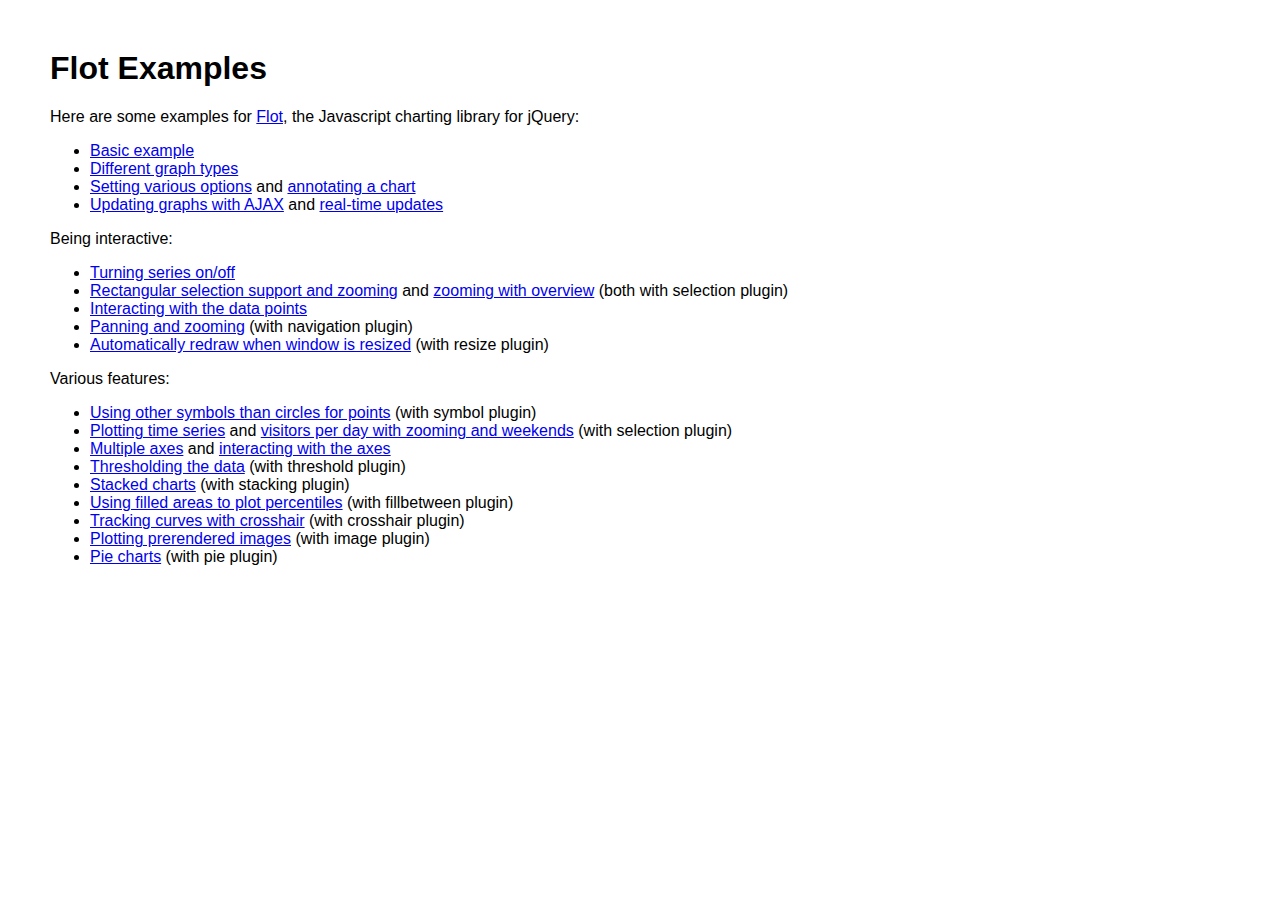
<file: js/flot/examples/index.html>
<!DOCTYPE HTML PUBLIC "-//W3C//DTD HTML 4.01 Transitional//EN" "http://www.w3.org/TR/html4/loose.dtd">
<html>
 <head>
    <meta http-equiv="Content-Type" content="text/html; charset=utf-8">
    <title>Flot Examples</title>
    <link href="layout.css" rel="stylesheet" type="text/css">
 </head>
 <body>
    <h1>Flot Examples</h1>

    <p>Here are some examples for <a href="http://code.google.com/p/flot/">Flot</a>, the Javascript charting library for jQuery:</p>

    <ul>
      <li><a href="basic.html">Basic example</a></li>
      <li><a href="graph-types.html">Different graph types</a></li>
      <li><a href="setting-options.html">Setting various options</a> and <a href="annotating.html">annotating a chart</a></li>
      <li><a href="ajax.html">Updating graphs with AJAX</a> and <a href="realtime.html">real-time updates</a></li>
    </ul>

    <p>Being interactive:</p>
    
    <ul>
      <li><a href="turning-series.html">Turning series on/off</a></li>
      <li><a href="selection.html">Rectangular selection support and zooming</a> and <a href="zooming.html">zooming with overview</a> (both with selection plugin)</li>
      <li><a href="interacting.html">Interacting with the data points</a></li>
      <li><a href="navigate.html">Panning and zooming</a> (with navigation plugin)</li>
      <li><a href="resize.html">Automatically redraw when window is resized</a> (with resize plugin)</li>
    </ul>

    <p>Various features:</p>
    
    <ul>
      <li><a href="symbols.html">Using other symbols than circles for points</a> (with symbol plugin)</li>
      <li><a href="time.html">Plotting time series</a> and <a href="visitors.html">visitors per day with zooming and weekends</a> (with selection plugin)</li>
      <li><a href="multiple-axes.html">Multiple axes</a> and <a href="interacting-axes.html">interacting with the axes</a></li>
      <li><a href="thresholding.html">Thresholding the data</a> (with threshold plugin)</li>
      <li><a href="stacking.html">Stacked charts</a> (with stacking plugin)</li>
      <li><a href="percentiles.html">Using filled areas to plot percentiles</a> (with fillbetween plugin)</li>
      <li><a href="tracking.html">Tracking curves with crosshair</a> (with crosshair plugin)</li>
      <li><a href="image.html">Plotting prerendered images</a> (with image plugin)</li>
      <li><a href="pie.html">Pie charts</a> (with pie plugin)</li>
    </ul>
 </body>
</html>
</file>
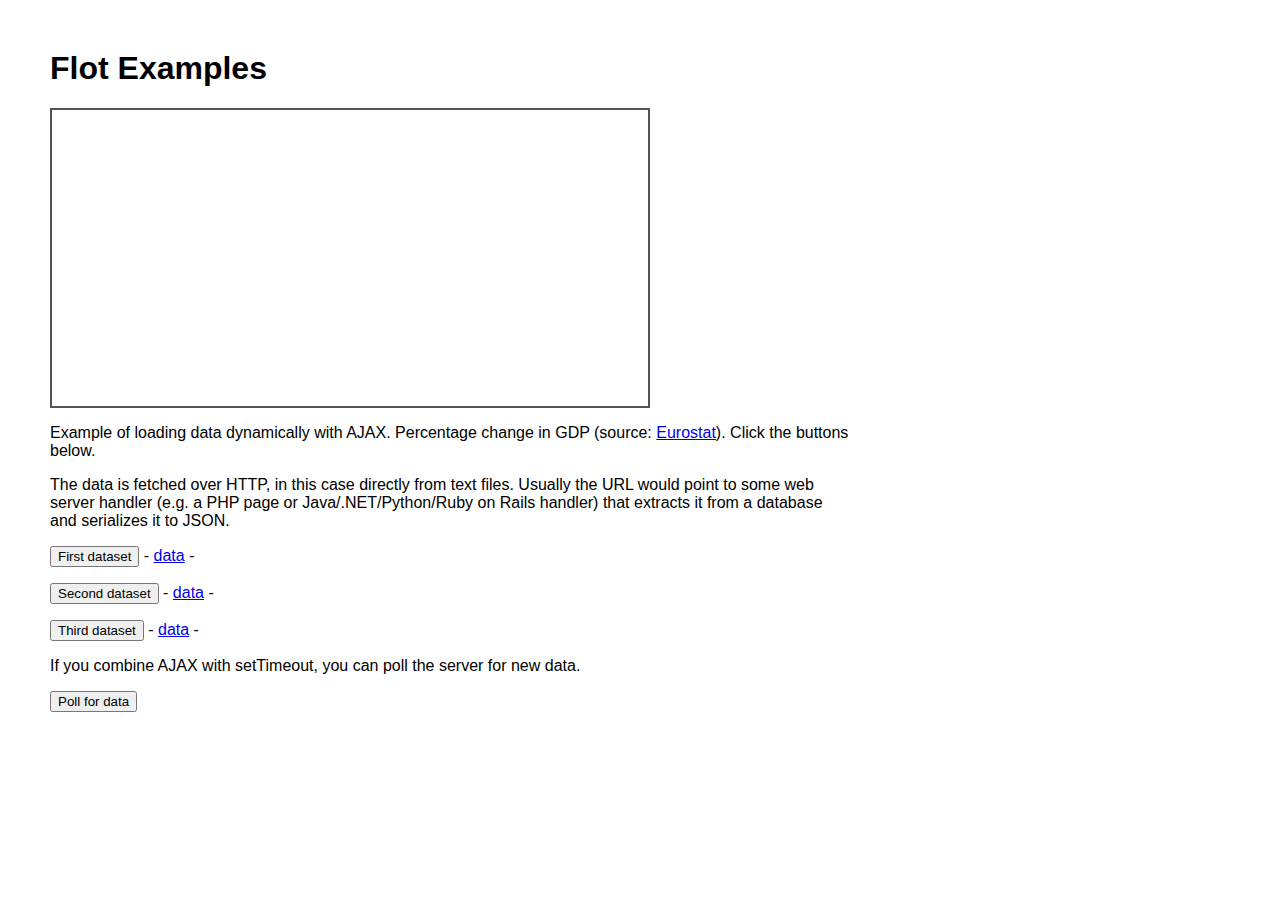
<file: js/flot/examples/ajax.html>
<!DOCTYPE HTML PUBLIC "-//W3C//DTD HTML 4.01 Transitional//EN" "http://www.w3.org/TR/html4/loose.dtd">
<html>
 <head>
    <meta http-equiv="Content-Type" content="text/html; charset=utf-8">
    <title>Flot Examples</title>
    <link href="layout.css" rel="stylesheet" type="text/css">
    <!--[if lte IE 8]><script language="javascript" type="text/javascript" src="../excanvas.min.js"></script><![endif]-->
    <script language="javascript" type="text/javascript" src="../jquery.js"></script>
    <script language="javascript" type="text/javascript" src="../jquery.flot.js"></script>
 </head>
    <body>
    <h1>Flot Examples</h1>

    <div id="placeholder" style="width:600px;height:300px;"></div>

    <p>Example of loading data dynamically with AJAX. Percentage change in GDP (source: <a href="http://epp.eurostat.ec.europa.eu/tgm/table.do?tab=table&init=1&plugin=1&language=en&pcode=tsieb020">Eurostat</a>). Click the buttons below.</p>

    <p>The data is fetched over HTTP, in this case directly from text
    files. Usually the URL would point to some web server handler
    (e.g. a PHP page or Java/.NET/Python/Ruby on Rails handler) that
    extracts it from a database and serializes it to JSON.</p>

    <p>
      <input class="fetchSeries" type="button" value="First dataset"> -
      <a href="data-eu-gdp-growth.json">data</a> -
      <span></span>
    </p>

    <p>
      <input class="fetchSeries" type="button" value="Second dataset"> -
      <a href="data-japan-gdp-growth.json">data</a> -
      <span></span>
    </p>

    <p>
      <input class="fetchSeries" type="button" value="Third dataset"> -
      <a href="data-usa-gdp-growth.json">data</a> -
      <span></span>
    </p>

    <p>If you combine AJAX with setTimeout, you can poll the server
       for new data.</p>

    <p>
      <input class="dataUpdate" type="button" value="Poll for data">
    </p>

<script type="text/javascript">
$(function () {
    var options = {
        lines: { show: true },
        points: { show: true },
        xaxis: { tickDecimals: 0, tickSize: 1 }
    };
    var data = [];
    var placeholder = $("#placeholder");
    
    $.plot(placeholder, data, options);

    
    // fetch one series, adding to what we got
    var alreadyFetched = {};
    
    $("input.fetchSeries").click(function () {
        var button = $(this);
        
        // find the URL in the link right next to us 
        var dataurl = button.siblings('a').attr('href');

        // then fetch the data with jQuery
        function onDataReceived(series) {
            // extract the first coordinate pair so you can see that
            // data is now an ordinary Javascript object
            var firstcoordinate = '(' + series.data[0][0] + ', ' + series.data[0][1] + ')';

            button.siblings('span').text('Fetched ' + series.label + ', first point: ' + firstcoordinate);

            // let's add it to our current data
            if (!alreadyFetched[series.label]) {
                alreadyFetched[series.label] = true;
                data.push(series);
            }
            
            // and plot all we got
            $.plot(placeholder, data, options);
         }
        
        $.ajax({
            url: dataurl,
            method: 'GET',
            dataType: 'json',
            success: onDataReceived
        });
    });


    // initiate a recurring data update
    $("input.dataUpdate").click(function () {
        // reset data
        data = [];
        alreadyFetched = {};
        
        $.plot(placeholder, data, options);

        var iteration = 0;
        
        function fetchData() {
            ++iteration;

            function onDataReceived(series) {
                // we get all the data in one go, if we only got partial
                // data, we could merge it with what we already got
                data = [ series ];
                
                $.plot($("#placeholder"), data, options);
            }
        
            $.ajax({
                // usually, we'll just call the same URL, a script
                // connected to a database, but in this case we only
                // have static example files so we need to modify the
                // URL
                url: "data-eu-gdp-growth-" + iteration + ".json",
                method: 'GET',
                dataType: 'json',
                success: onDataReceived
            });
            
            if (iteration < 5)
                setTimeout(fetchData, 1000);
            else {
                data = [];
                alreadyFetched = {};
            }
        }

        setTimeout(fetchData, 1000);
    });
});
</script>

 </body>
</html>
</file>
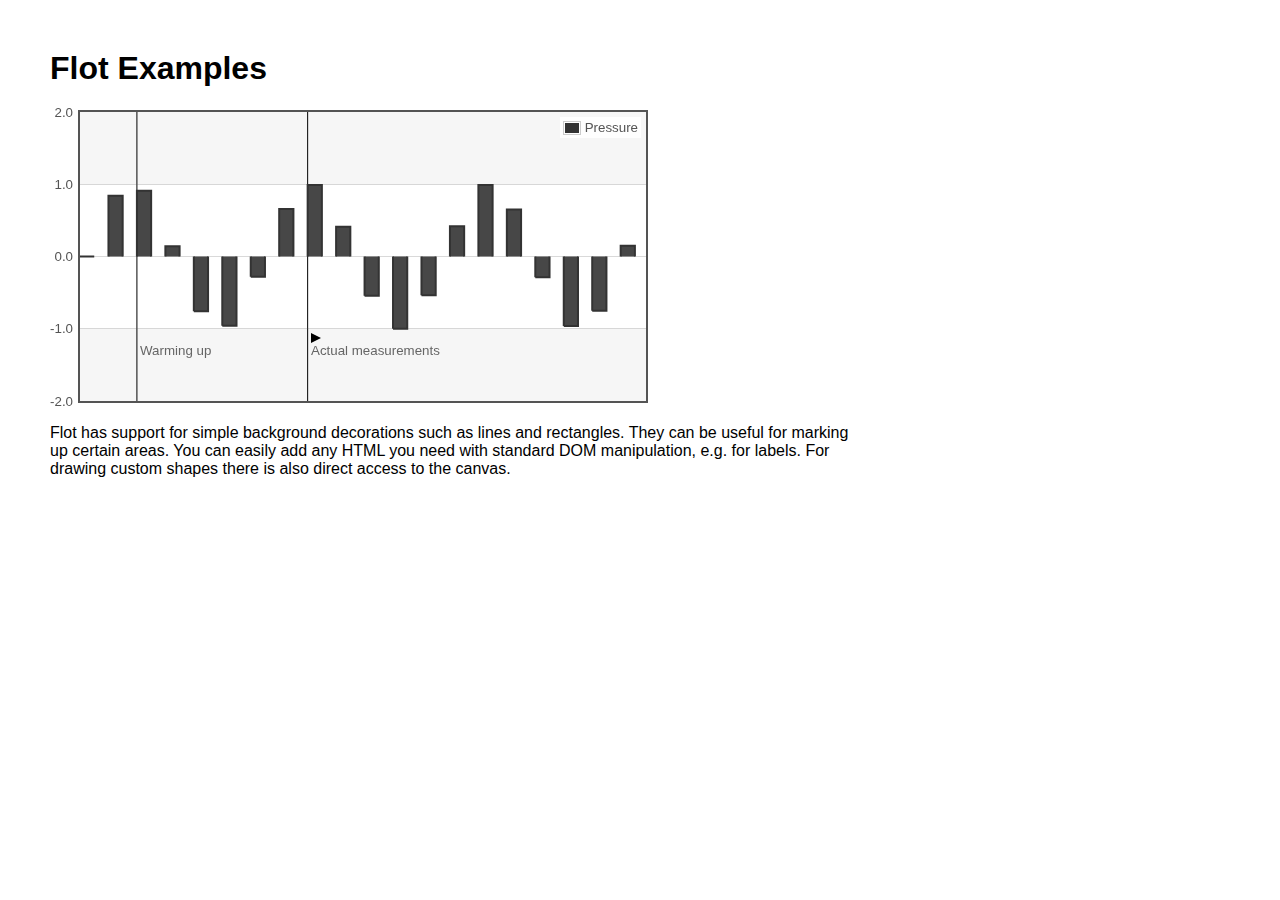
<file: js/flot/examples/annotating.html>
<!DOCTYPE HTML PUBLIC "-//W3C//DTD HTML 4.01 Transitional//EN" "http://www.w3.org/TR/html4/loose.dtd">
<html>
 <head>
    <meta http-equiv="Content-Type" content="text/html; charset=utf-8">
    <title>Flot Examples</title>
    <link href="layout.css" rel="stylesheet" type="text/css">
    <!--[if lte IE 8]><script language="javascript" type="text/javascript" src="../excanvas.min.js"></script><![endif]-->
    <script language="javascript" type="text/javascript" src="../jquery.js"></script>
    <script language="javascript" type="text/javascript" src="../jquery.flot.js"></script>
 </head>
    <body>
    <h1>Flot Examples</h1>

    <div id="placeholder" style="width:600px;height:300px;"></div>

    <p>Flot has support for simple background decorations such as
    lines and rectangles. They can be useful for marking up certain
    areas. You can easily add any HTML you need with standard DOM
    manipulation, e.g. for labels. For drawing custom shapes there is
    also direct access to the canvas.</p>

<script type="text/javascript">
$(function () {
    // generate a dataset
    var d1 = [];
    for (var i = 0; i < 20; ++i)
        d1.push([i, Math.sin(i)]);
    
    var data = [{ data: d1, label: "Pressure", color: "#333" }];

    // setup background areas
    var markings = [
        { color: '#f6f6f6', yaxis: { from: 1 } },
        { color: '#f6f6f6', yaxis: { to: -1 } },
        { color: '#000', lineWidth: 1, xaxis: { from: 2, to: 2 } },
        { color: '#000', lineWidth: 1, xaxis: { from: 8, to: 8 } }
    ];
    
    var placeholder = $("#placeholder");
    
    // plot it
    var plot = $.plot(placeholder, data, {
        bars: { show: true, barWidth: 0.5, fill: 0.9 },
        xaxis: { ticks: [], autoscaleMargin: 0.02 },
        yaxis: { min: -2, max: 2 },
        grid: { markings: markings }
    });

    // add labels
    var o;

    o = plot.pointOffset({ x: 2, y: -1.2});
    // we just append it to the placeholder which Flot already uses
    // for positioning
    placeholder.append('<div style="position:absolute;left:' + (o.left + 4) + 'px;top:' + o.top + 'px;color:#666;font-size:smaller">Warming up</div>');

    o = plot.pointOffset({ x: 8, y: -1.2});
    placeholder.append('<div style="position:absolute;left:' + (o.left + 4) + 'px;top:' + o.top + 'px;color:#666;font-size:smaller">Actual measurements</div>');

    // draw a little arrow on top of the last label to demonstrate
    // canvas drawing
    var ctx = plot.getCanvas().getContext("2d");
    ctx.beginPath();
    o.left += 4;
    ctx.moveTo(o.left, o.top);
    ctx.lineTo(o.left, o.top - 10);
    ctx.lineTo(o.left + 10, o.top - 5);
    ctx.lineTo(o.left, o.top);
    ctx.fillStyle = "#000";
    ctx.fill();
});
</script>

 </body>
</html>
</file>
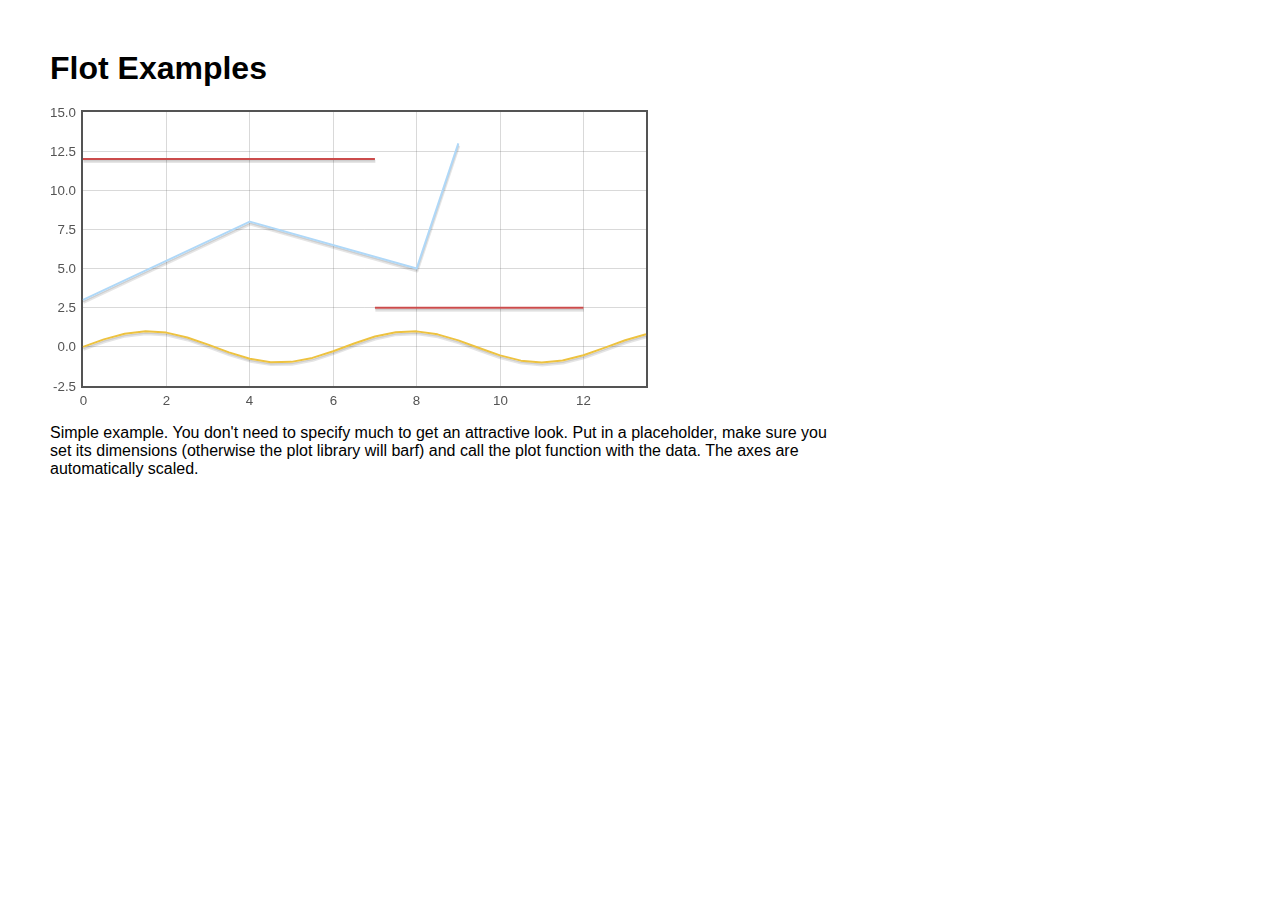
<file: js/flot/examples/basic.html>
<!DOCTYPE HTML PUBLIC "-//W3C//DTD HTML 4.01 Transitional//EN" "http://www.w3.org/TR/html4/loose.dtd">
<html>
 <head>
    <meta http-equiv="Content-Type" content="text/html; charset=utf-8">
    <title>Flot Examples</title>
    <link href="layout.css" rel="stylesheet" type="text/css">
    <!--[if lte IE 8]><script language="javascript" type="text/javascript" src="../excanvas.min.js"></script><![endif]-->
    <script language="javascript" type="text/javascript" src="../jquery.js"></script>
    <script language="javascript" type="text/javascript" src="../jquery.flot.js"></script>
 </head>
    <body>
    <h1>Flot Examples</h1>

    <div id="placeholder" style="width:600px;height:300px;"></div>

    <p>Simple example. You don't need to specify much to get an
       attractive look. Put in a placeholder, make sure you set its
       dimensions (otherwise the plot library will barf) and call the
       plot function with the data. The axes are automatically
       scaled.</p>

<script type="text/javascript">
$(function () {
    var d1 = [];
    for (var i = 0; i < 14; i += 0.5)
        d1.push([i, Math.sin(i)]);

    var d2 = [[0, 3], [4, 8], [8, 5], [9, 13]];

    // a null signifies separate line segments
    var d3 = [[0, 12], [7, 12], null, [7, 2.5], [12, 2.5]];
    
    $.plot($("#placeholder"), [ d1, d2, d3 ]);
});
</script>

 </body>
</html>
</file>
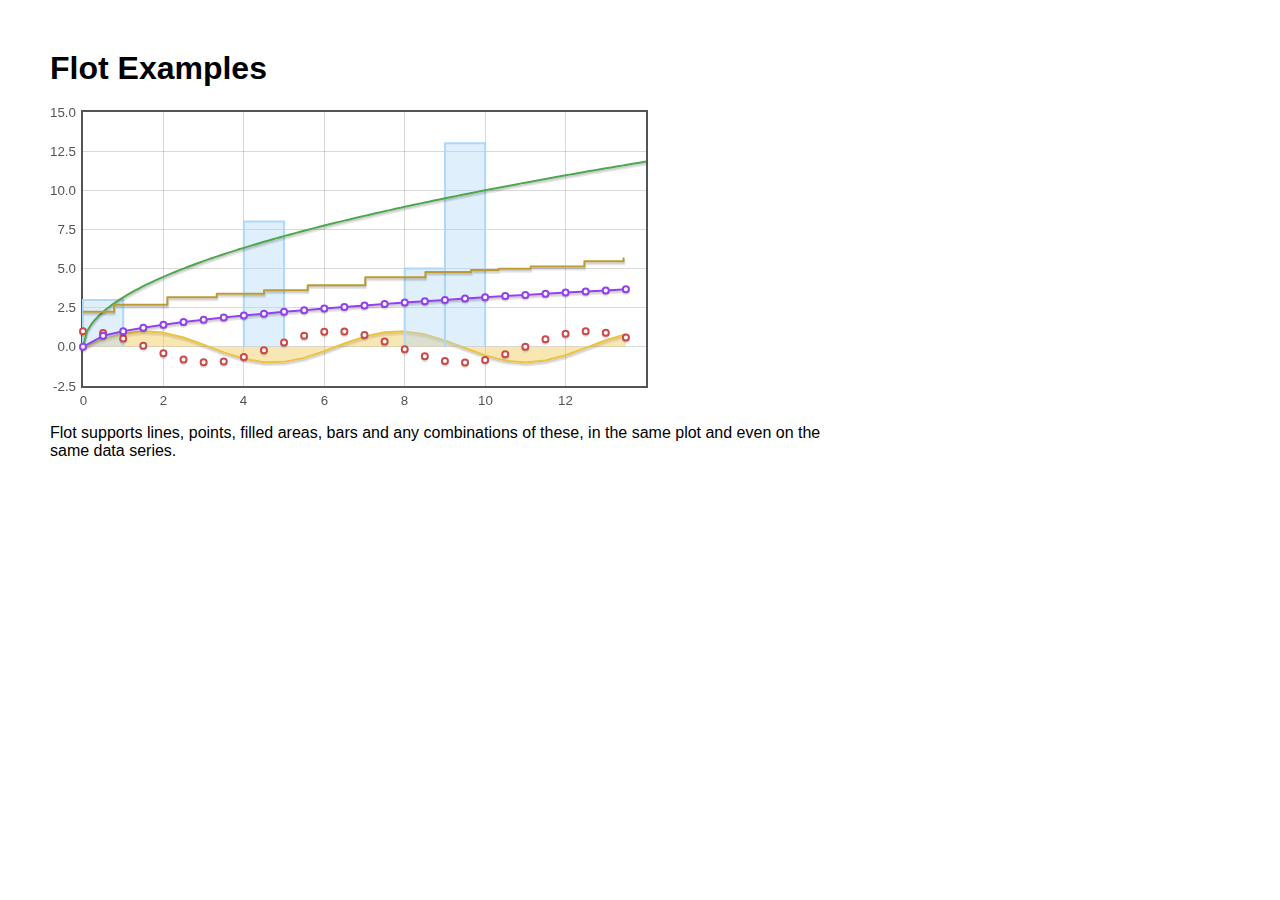
<file: js/flot/examples/graph-types.html>
<!DOCTYPE HTML PUBLIC "-//W3C//DTD HTML 4.01 Transitional//EN" "http://www.w3.org/TR/html4/loose.dtd">
<html>
 <head>
    <meta http-equiv="Content-Type" content="text/html; charset=utf-8">
    <title>Flot Examples</title>
    <link href="layout.css" rel="stylesheet" type="text/css">
    <!--[if lte IE 8]><script language="javascript" type="text/javascript" src="../excanvas.min.js"></script><![endif]-->
    <script language="javascript" type="text/javascript" src="../jquery.js"></script>
    <script language="javascript" type="text/javascript" src="../jquery.flot.js"></script>
 </head>
    <body>
    <h1>Flot Examples</h1>

    <div id="placeholder" style="width:600px;height:300px"></div>

    <p>Flot supports lines, points, filled areas, bars and any
    combinations of these, in the same plot and even on the same data
    series.</p>

<script type="text/javascript">
$(function () {
    var d1 = [];
    for (var i = 0; i < 14; i += 0.5)
        d1.push([i, Math.sin(i)]);

    var d2 = [[0, 3], [4, 8], [8, 5], [9, 13]];

    var d3 = [];
    for (var i = 0; i < 14; i += 0.5)
        d3.push([i, Math.cos(i)]);

    var d4 = [];
    for (var i = 0; i < 14; i += 0.1)
        d4.push([i, Math.sqrt(i * 10)]);
    
    var d5 = [];
    for (var i = 0; i < 14; i += 0.5)
        d5.push([i, Math.sqrt(i)]);

    var d6 = [];
    for (var i = 0; i < 14; i += 0.5 + Math.random())
        d6.push([i, Math.sqrt(2*i + Math.sin(i) + 5)]);
                        
    $.plot($("#placeholder"), [
        {
            data: d1,
            lines: { show: true, fill: true }
        },
        {
            data: d2,
            bars: { show: true }
        },
        {
            data: d3,
            points: { show: true }
        },
        {
            data: d4,
            lines: { show: true }
        },
        {
            data: d5,
            lines: { show: true },
            points: { show: true }
        },
        {
            data: d6,
            lines: { show: true, steps: true }
        }
    ]);
});
</script>

 </body>
</html>
</file>
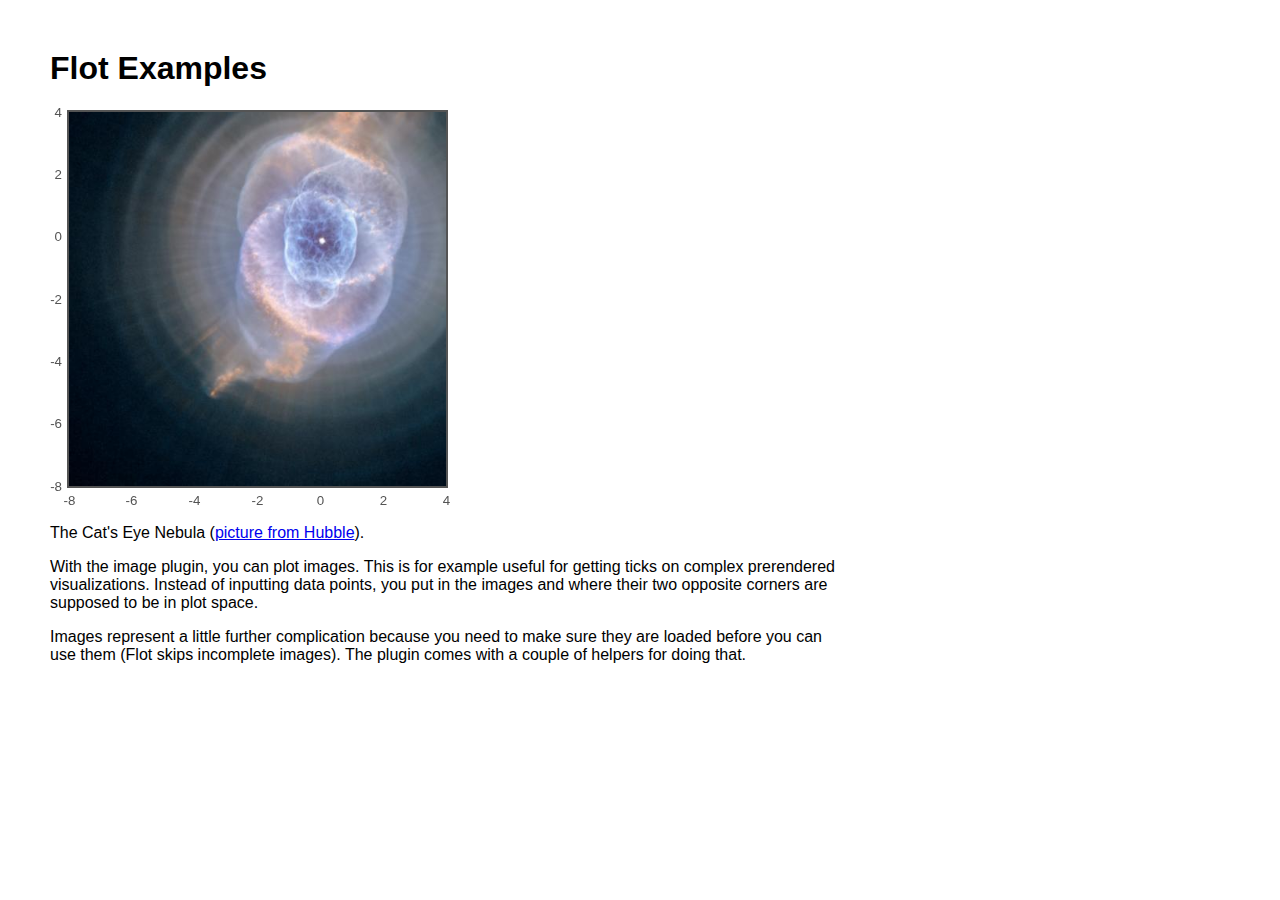
<file: js/flot/examples/image.html>
<!DOCTYPE HTML PUBLIC "-//W3C//DTD HTML 4.01 Transitional//EN" "http://www.w3.org/TR/html4/loose.dtd">
<html>
 <head>
    <meta http-equiv="Content-Type" content="text/html; charset=utf-8">
    <title>Flot Examples</title>
    <link href="layout.css" rel="stylesheet" type="text/css">
    <!--[if lte IE 8]><script language="javascript" type="text/javascript" src="../excanvas.min.js"></script><![endif]-->
    <script language="javascript" type="text/javascript" src="../jquery.js"></script>
    <script language="javascript" type="text/javascript" src="../jquery.flot.js"></script>
    <script language="javascript" type="text/javascript" src="../jquery.flot.image.js"></script>
 </head>
 <body>
    <h1>Flot Examples</h1>

    <div id="placeholder" style="width:400px;height:400px;"></div>

    <p>The Cat's Eye Nebula (<a href="http://hubblesite.org/gallery/album/nebula/pr2004027a/">picture from Hubble</a>).</p>
    
    <p>With the image plugin, you can plot images. This is for example
    useful for getting ticks on complex prerendered visualizations.
    Instead of inputting data points, you put in the images and where
    their two opposite corners are supposed to be in plot space.</p>

    <p>Images represent a little further complication because you need
    to make sure they are loaded before you can use them (Flot skips
    incomplete images). The plugin comes with a couple of helpers
    for doing that.</p>

<script type="text/javascript">
$(function () {
    var data = [ [ ["hs-2004-27-a-large_web.jpg", -10, -10, 10, 10] ] ];
    var options = {
            series: { images: { show: true } },
            xaxis: { min: -8, max: 4 },
            yaxis: { min: -8, max: 4 }
    };

    $.plot.image.loadDataImages(data, options, function () {
        $.plot($("#placeholder"), data, options);
    });
});
</script>

 </body>
</html>
</file>
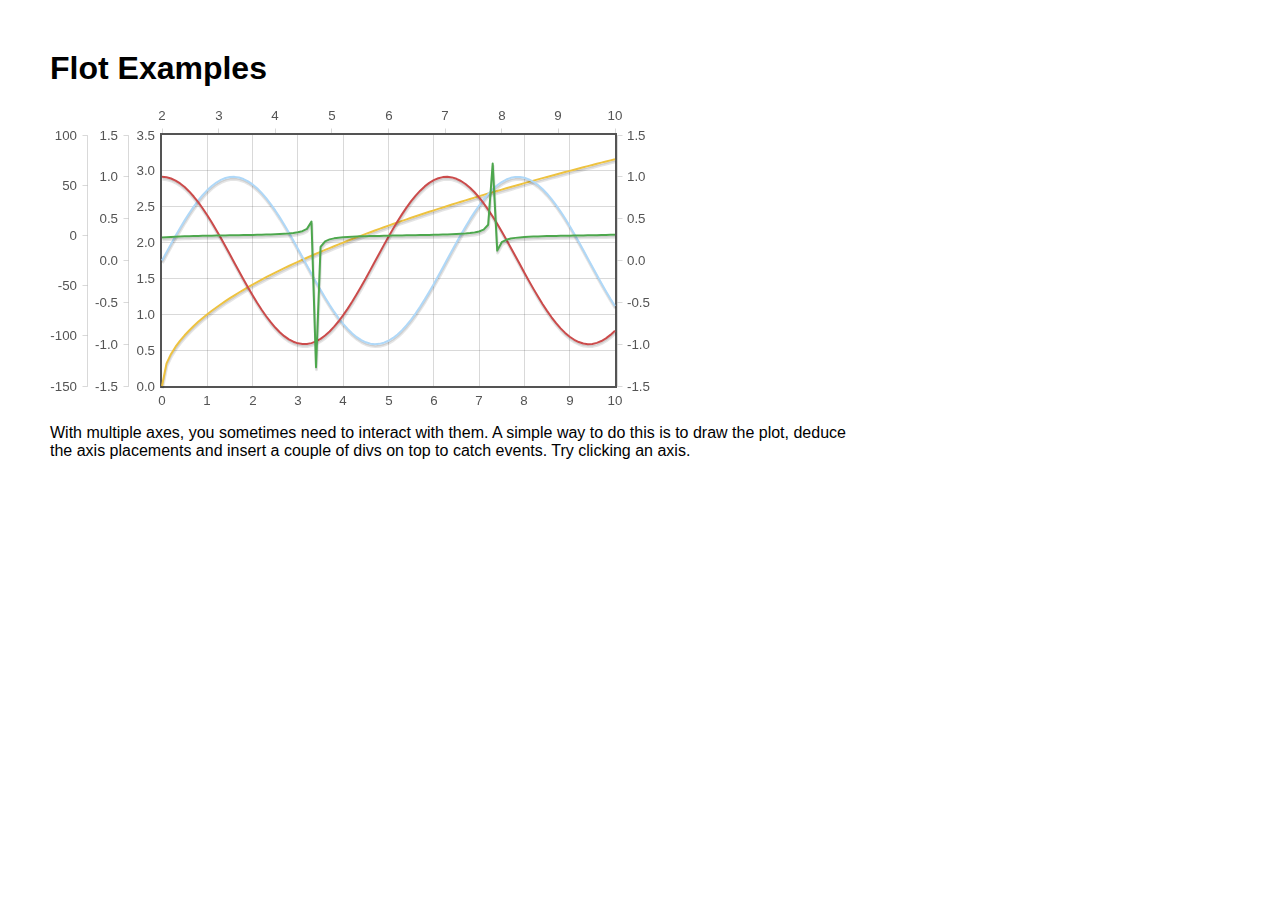
<file: js/flot/examples/interacting-axes.html>
<!DOCTYPE HTML PUBLIC "-//W3C//DTD HTML 4.01 Transitional//EN" "http://www.w3.org/TR/html4/loose.dtd">
<html>
 <head>
    <meta http-equiv="Content-Type" content="text/html; charset=utf-8">
    <title>Flot Examples</title>
    <link href="layout.css" rel="stylesheet" type="text/css">
    <!--[if lte IE 8]><script language="javascript" type="text/javascript" src="../excanvas.min.js"></script><![endif]-->
    <script language="javascript" type="text/javascript" src="../jquery.js"></script>
    <script language="javascript" type="text/javascript" src="../jquery.flot.js"></script>
 </head>
    <body>
    <h1>Flot Examples</h1>

    <div id="placeholder" style="width:600px;height:300px;"></div>

    <p>With multiple axes, you sometimes need to interact with them. A
    simple way to do this is to draw the plot, deduce the axis
    placements and insert a couple of divs on top to catch events.
    Try clicking an axis.</p>

    <p id="click"></p>

<script type="text/javascript">
$(function () {
    function generate(start, end, fn) {
        var res = [];
        for (var i = 0; i <= 100; ++i) {
            var x = start + i / 100 * (end - start);
            res.push([x, fn(x)]);
        }
        return res;
    }

    var data = [
        { data: generate(0, 10, function (x) { return Math.sqrt(x)}), xaxis: 1, yaxis:1 },
        { data: generate(0, 10, function (x) { return Math.sin(x)}), xaxis: 1, yaxis:2 },
        { data: generate(0, 10, function (x) { return Math.cos(x)}), xaxis: 1, yaxis:3 },
        { data: generate(2, 10, function (x) { return Math.tan(x)}), xaxis: 2, yaxis: 4 }
    ];

    var plot = $.plot($("#placeholder"),
                      data,
                      {
                          xaxes: [
                              { position: 'bottom' },
                              { position: 'top'}
                          ],
                          yaxes: [
                              { position: 'left' },
                              { position: 'left' },
                              { position: 'right' },
                              { position: 'left' }
                          ]
                      });

    // now for each axis, create a div

    function getBoundingBoxForAxis(plot, axis) {
        var left = axis.box.left, top = axis.box.top,
            right = left + axis.box.width, bottom = top + axis.box.height;

        // some ticks may stick out, enlarge the box to encompass all ticks
        var cls = axis.direction + axis.n + 'Axis';
        plot.getPlaceholder().find('.' + cls + ' .tickLabel').each(function () {
            var pos = $(this).position();
            left = Math.min(pos.left, left);
            top = Math.min(pos.top, top);
            right = Math.max(Math.round(pos.left) + $(this).outerWidth(), right);
            bottom = Math.max(Math.round(pos.top) + $(this).outerHeight(), bottom);
        });
        
        return { left: left, top: top, width: right - left, height: bottom - top };
    }
    
    $.each(plot.getAxes(), function (i, axis) {
        if (!axis.show)
            return;
        
        var box = getBoundingBoxForAxis(plot, axis);
        
        $('<div class="axisTarget" style="position:absolute;left:' + box.left + 'px;top:' + box.top + 'px;width:' + box.width +  'px;height:' + box.height + 'px"></div>')
            .data('axis.direction', axis.direction)
            .data('axis.n', axis.n)
            .css({ backgroundColor: "#f00", opacity: 0, cursor: "pointer" })
            .appendTo(plot.getPlaceholder())
            .hover(
                function () { $(this).css({ opacity: 0.10 }) },
                function () { $(this).css({ opacity: 0 }) }
            )
            .click(function () {
                $("#click").text("You clicked the " + axis.direction + axis.n + "axis!")
            });
    });
});
</script>
 </body>
</html>
</file>
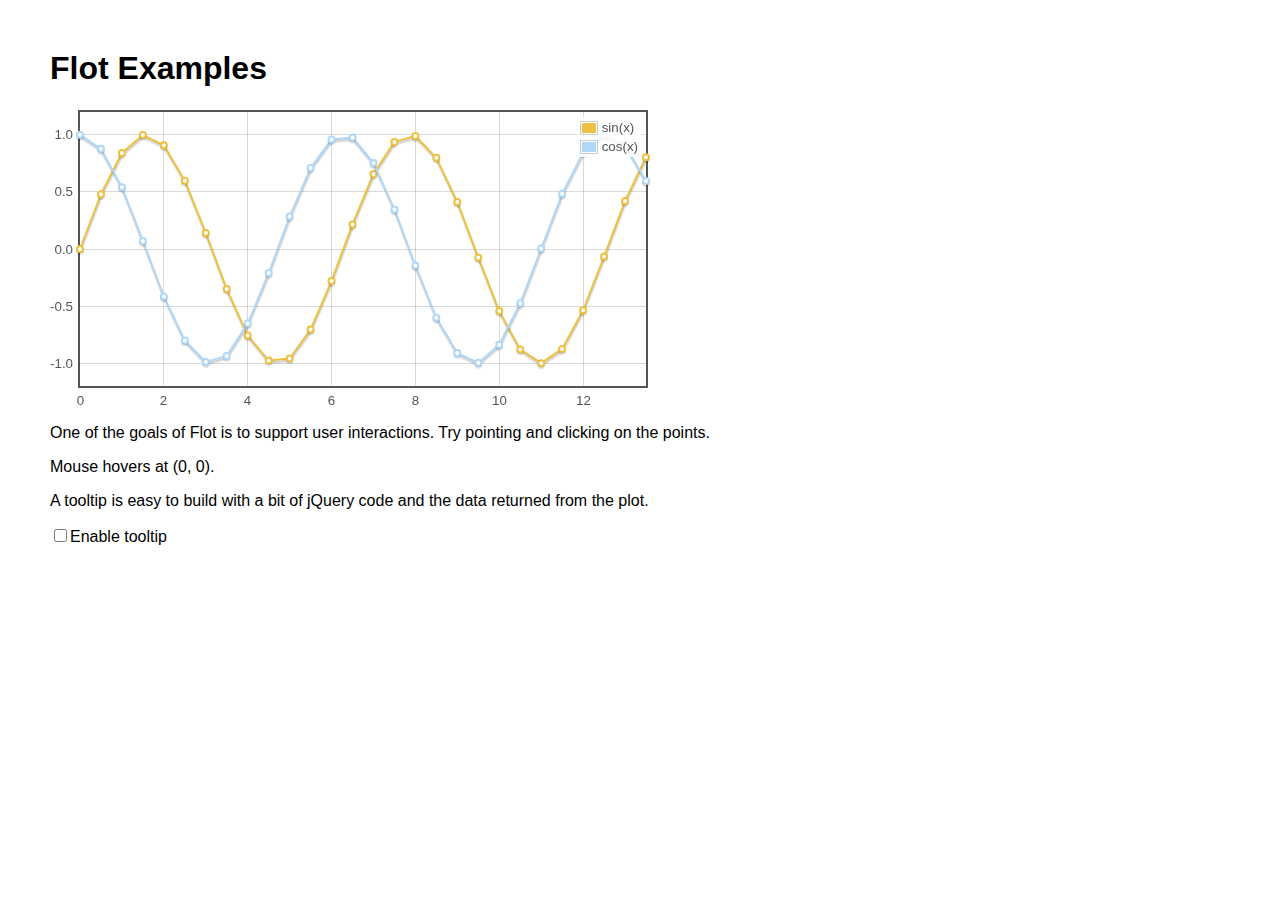
<file: js/flot/examples/interacting.html>
<!DOCTYPE HTML PUBLIC "-//W3C//DTD HTML 4.01 Transitional//EN" "http://www.w3.org/TR/html4/loose.dtd">
<html>
 <head>
    <meta http-equiv="Content-Type" content="text/html; charset=utf-8">
    <title>Flot Examples</title>
    <link href="layout.css" rel="stylesheet" type="text/css">
    <!--[if lte IE 8]><script language="javascript" type="text/javascript" src="../excanvas.min.js"></script><![endif]-->
    <script language="javascript" type="text/javascript" src="../jquery.js"></script>
    <script language="javascript" type="text/javascript" src="../jquery.flot.js"></script>
 </head>
    <body>
    <h1>Flot Examples</h1>

    <div id="placeholder" style="width:600px;height:300px"></div>

    <p>One of the goals of Flot is to support user interactions. Try
    pointing and clicking on the points.</p>

    <p id="hoverdata">Mouse hovers at
    (<span id="x">0</span>, <span id="y">0</span>). <span id="clickdata"></span></p>

    <p>A tooltip is easy to build with a bit of jQuery code and the
    data returned from the plot.</p>

    <p><input id="enableTooltip" type="checkbox">Enable tooltip</p>

<script type="text/javascript">
$(function () {
    var sin = [], cos = [];
    for (var i = 0; i < 14; i += 0.5) {
        sin.push([i, Math.sin(i)]);
        cos.push([i, Math.cos(i)]);
    }

    var plot = $.plot($("#placeholder"),
           [ { data: sin, label: "sin(x)"}, { data: cos, label: "cos(x)" } ], {
               series: {
                   lines: { show: true },
                   points: { show: true }
               },
               grid: { hoverable: true, clickable: true },
               yaxis: { min: -1.2, max: 1.2 }
             });

    function showTooltip(x, y, contents) {
        $('<div id="tooltip">' + contents + '</div>').css( {
            position: 'absolute',
            display: 'none',
            top: y + 5,
            left: x + 5,
            border: '1px solid #fdd',
            padding: '2px',
            'background-color': '#fee',
            opacity: 0.80
        }).appendTo("body").fadeIn(200);
    }

    var previousPoint = null;
    $("#placeholder").bind("plothover", function (event, pos, item) {
        $("#x").text(pos.x.toFixed(2));
        $("#y").text(pos.y.toFixed(2));

        if ($("#enableTooltip:checked").length > 0) {
            if (item) {
                if (previousPoint != item.dataIndex) {
                    previousPoint = item.dataIndex;
                    
                    $("#tooltip").remove();
                    var x = item.datapoint[0].toFixed(2),
                        y = item.datapoint[1].toFixed(2);
                    
                    showTooltip(item.pageX, item.pageY,
                                item.series.label + " of " + x + " = " + y);
                }
            }
            else {
                $("#tooltip").remove();
                previousPoint = null;            
            }
        }
    });

    $("#placeholder").bind("plotclick", function (event, pos, item) {
        if (item) {
            $("#clickdata").text("You clicked point " + item.dataIndex + " in " + item.series.label + ".");
            plot.highlight(item.series, item.datapoint);
        }
    });
});
</script>

 </body>
</html>
</file>
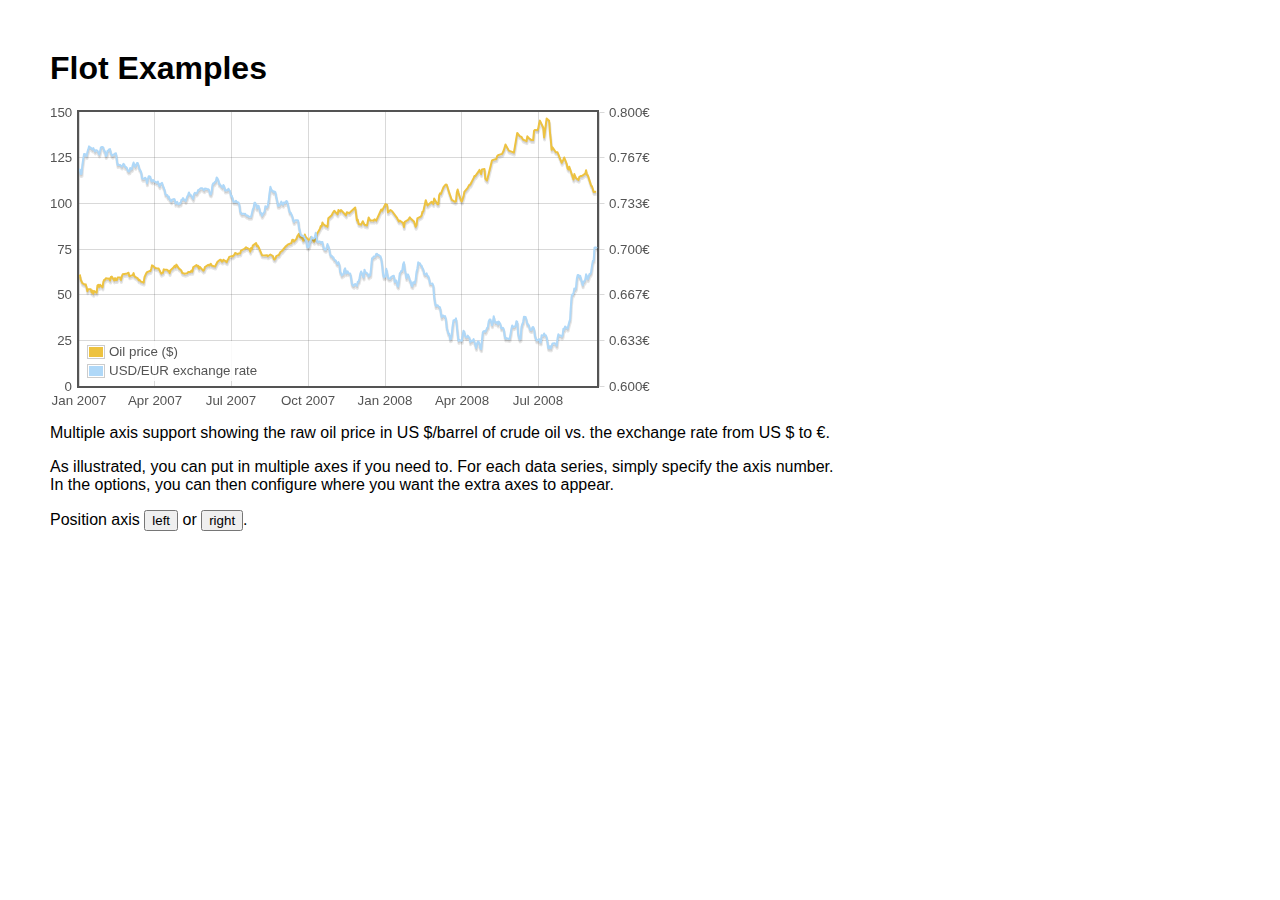
<file: js/flot/examples/multiple-axes.html>
<!DOCTYPE HTML PUBLIC "-//W3C//DTD HTML 4.01 Transitional//EN" "http://www.w3.org/TR/html4/loose.dtd">
<html>
 <head>
    <meta http-equiv="Content-Type" content="text/html; charset=utf-8">
    <title>Flot Examples</title>
    <link href="layout.css" rel="stylesheet" type="text/css">
    <!--[if lte IE 8]><script language="javascript" type="text/javascript" src="../excanvas.min.js"></script><![endif]-->
    <script language="javascript" type="text/javascript" src="../jquery.js"></script>
    <script language="javascript" type="text/javascript" src="../jquery.flot.js"></script>
 </head>
    <body>
    <h1>Flot Examples</h1>

    <div id="placeholder" style="width:600px;height:300px;"></div>

    <p>Multiple axis support showing the raw oil price in US $/barrel of
    crude oil vs. the exchange rate from US $ to €.</p>

    <p>As illustrated, you can put in multiple axes if you
    need to. For each data series, simply specify the axis number.
    In the options, you can then configure where you want the extra
    axes to appear.</p>

    <p>Position axis <button>left</button> or <button>right</button>.</p>

<script type="text/javascript">
$(function () {
    var oilprices = [[1167692400000,61.05], [1167778800000,58.32], [1167865200000,57.35], [1167951600000,56.31], [1168210800000,55.55], [1168297200000,55.64], [1168383600000,54.02], [1168470000000,51.88], [1168556400000,52.99], [1168815600000,52.99], [1168902000000,51.21], [1168988400000,52.24], [1169074800000,50.48], [1169161200000,51.99], [1169420400000,51.13], [1169506800000,55.04], [1169593200000,55.37], [1169679600000,54.23], [1169766000000,55.42], [1170025200000,54.01], [1170111600000,56.97], [1170198000000,58.14], [1170284400000,58.14], [1170370800000,59.02], [1170630000000,58.74], [1170716400000,58.88], [1170802800000,57.71], [1170889200000,59.71], [1170975600000,59.89], [1171234800000,57.81], [1171321200000,59.06], [1171407600000,58.00], [1171494000000,57.99], [1171580400000,59.39], [1171839600000,59.39], [1171926000000,58.07], [1172012400000,60.07], [1172098800000,61.14], [1172444400000,61.39], [1172530800000,61.46], [1172617200000,61.79], [1172703600000,62.00], [1172790000000,60.07], [1173135600000,60.69], [1173222000000,61.82], [1173308400000,60.05], [1173654000000,58.91], [1173740400000,57.93], [1173826800000,58.16], [1173913200000,57.55], [1173999600000,57.11], [1174258800000,56.59], [1174345200000,59.61], [1174518000000,61.69], [1174604400000,62.28], [1174860000000,62.91], [1174946400000,62.93], [1175032800000,64.03], [1175119200000,66.03], [1175205600000,65.87], [1175464800000,64.64], [1175637600000,64.38], [1175724000000,64.28], [1175810400000,64.28], [1176069600000,61.51], [1176156000000,61.89], [1176242400000,62.01], [1176328800000,63.85], [1176415200000,63.63], [1176674400000,63.61], [1176760800000,63.10], [1176847200000,63.13], [1176933600000,61.83], [1177020000000,63.38], [1177279200000,64.58], [1177452000000,65.84], [1177538400000,65.06], [1177624800000,66.46], [1177884000000,64.40], [1178056800000,63.68], [1178143200000,63.19], [1178229600000,61.93], [1178488800000,61.47], [1178575200000,61.55], [1178748000000,61.81], [1178834400000,62.37], [1179093600000,62.46], [1179180000000,63.17], [1179266400000,62.55], [1179352800000,64.94], [1179698400000,66.27], [1179784800000,65.50], [1179871200000,65.77], [1179957600000,64.18], [1180044000000,65.20], [1180389600000,63.15], [1180476000000,63.49], [1180562400000,65.08], [1180908000000,66.30], [1180994400000,65.96], [1181167200000,66.93], [1181253600000,65.98], [1181599200000,65.35], [1181685600000,66.26], [1181858400000,68.00], [1182117600000,69.09], [1182204000000,69.10], [1182290400000,68.19], [1182376800000,68.19], [1182463200000,69.14], [1182722400000,68.19], [1182808800000,67.77], [1182895200000,68.97], [1182981600000,69.57], [1183068000000,70.68], [1183327200000,71.09], [1183413600000,70.92], [1183586400000,71.81], [1183672800000,72.81], [1183932000000,72.19], [1184018400000,72.56], [1184191200000,72.50], [1184277600000,74.15], [1184623200000,75.05], [1184796000000,75.92], [1184882400000,75.57], [1185141600000,74.89], [1185228000000,73.56], [1185314400000,75.57], [1185400800000,74.95], [1185487200000,76.83], [1185832800000,78.21], [1185919200000,76.53], [1186005600000,76.86], [1186092000000,76.00], [1186437600000,71.59], [1186696800000,71.47], [1186956000000,71.62], [1187042400000,71.00], [1187301600000,71.98], [1187560800000,71.12], [1187647200000,69.47], [1187733600000,69.26], [1187820000000,69.83], [1187906400000,71.09], [1188165600000,71.73], [1188338400000,73.36], [1188511200000,74.04], [1188856800000,76.30], [1189116000000,77.49], [1189461600000,78.23], [1189548000000,79.91], [1189634400000,80.09], [1189720800000,79.10], [1189980000000,80.57], [1190066400000,81.93], [1190239200000,83.32], [1190325600000,81.62], [1190584800000,80.95], [1190671200000,79.53], [1190757600000,80.30], [1190844000000,82.88], [1190930400000,81.66], [1191189600000,80.24], [1191276000000,80.05], [1191362400000,79.94], [1191448800000,81.44], [1191535200000,81.22], [1191794400000,79.02], [1191880800000,80.26], [1191967200000,80.30], [1192053600000,83.08], [1192140000000,83.69], [1192399200000,86.13], [1192485600000,87.61], [1192572000000,87.40], [1192658400000,89.47], [1192744800000,88.60], [1193004000000,87.56], [1193090400000,87.56], [1193176800000,87.10], [1193263200000,91.86], [1193612400000,93.53], [1193698800000,94.53], [1193871600000,95.93], [1194217200000,93.98], [1194303600000,96.37], [1194476400000,95.46], [1194562800000,96.32], [1195081200000,93.43], [1195167600000,95.10], [1195426800000,94.64], [1195513200000,95.10], [1196031600000,97.70], [1196118000000,94.42], [1196204400000,90.62], [1196290800000,91.01], [1196377200000,88.71], [1196636400000,88.32], [1196809200000,90.23], [1196982000000,88.28], [1197241200000,87.86], [1197327600000,90.02], [1197414000000,92.25], [1197586800000,90.63], [1197846000000,90.63], [1197932400000,90.49], [1198018800000,91.24], [1198105200000,91.06], [1198191600000,90.49], [1198710000000,96.62], [1198796400000,96.00], [1199142000000,99.62], [1199314800000,99.18], [1199401200000,95.09], [1199660400000,96.33], [1199833200000,95.67], [1200351600000,91.90], [1200438000000,90.84], [1200524400000,90.13], [1200610800000,90.57], [1200956400000,89.21], [1201042800000,86.99], [1201129200000,89.85], [1201474800000,90.99], [1201561200000,91.64], [1201647600000,92.33], [1201734000000,91.75], [1202079600000,90.02], [1202166000000,88.41], [1202252400000,87.14], [1202338800000,88.11], [1202425200000,91.77], [1202770800000,92.78], [1202857200000,93.27], [1202943600000,95.46], [1203030000000,95.46], [1203289200000,101.74], [1203462000000,98.81], [1203894000000,100.88], [1204066800000,99.64], [1204153200000,102.59], [1204239600000,101.84], [1204498800000,99.52], [1204585200000,99.52], [1204671600000,104.52], [1204758000000,105.47], [1204844400000,105.15], [1205103600000,108.75], [1205276400000,109.92], [1205362800000,110.33], [1205449200000,110.21], [1205708400000,105.68], [1205967600000,101.84], [1206313200000,100.86], [1206399600000,101.22], [1206486000000,105.90], [1206572400000,107.58], [1206658800000,105.62], [1206914400000,101.58], [1207000800000,100.98], [1207173600000,103.83], [1207260000000,106.23], [1207605600000,108.50], [1207778400000,110.11], [1207864800000,110.14], [1208210400000,113.79], [1208296800000,114.93], [1208383200000,114.86], [1208728800000,117.48], [1208815200000,118.30], [1208988000000,116.06], [1209074400000,118.52], [1209333600000,118.75], [1209420000000,113.46], [1209592800000,112.52], [1210024800000,121.84], [1210111200000,123.53], [1210197600000,123.69], [1210543200000,124.23], [1210629600000,125.80], [1210716000000,126.29], [1211148000000,127.05], [1211320800000,129.07], [1211493600000,132.19], [1211839200000,128.85], [1212357600000,127.76], [1212703200000,138.54], [1212962400000,136.80], [1213135200000,136.38], [1213308000000,134.86], [1213653600000,134.01], [1213740000000,136.68], [1213912800000,135.65], [1214172000000,134.62], [1214258400000,134.62], [1214344800000,134.62], [1214431200000,139.64], [1214517600000,140.21], [1214776800000,140.00], [1214863200000,140.97], [1214949600000,143.57], [1215036000000,145.29], [1215381600000,141.37], [1215468000000,136.04], [1215727200000,146.40], [1215986400000,145.18], [1216072800000,138.74], [1216159200000,134.60], [1216245600000,129.29], [1216332000000,130.65], [1216677600000,127.95], [1216850400000,127.95], [1217282400000,122.19], [1217455200000,124.08], [1217541600000,125.10], [1217800800000,121.41], [1217887200000,119.17], [1217973600000,118.58], [1218060000000,120.02], [1218405600000,114.45], [1218492000000,113.01], [1218578400000,116.00], [1218751200000,113.77], [1219010400000,112.87], [1219096800000,114.53], [1219269600000,114.98], [1219356000000,114.98], [1219701600000,116.27], [1219788000000,118.15], [1219874400000,115.59], [1219960800000,115.46], [1220306400000,109.71], [1220392800000,109.35], [1220565600000,106.23], [1220824800000,106.34]];
    var exchangerates = [[1167606000000,0.7580], [1167692400000,0.7580], [1167778800000,0.75470], [1167865200000,0.75490], [1167951600000,0.76130], [1168038000000,0.76550], [1168124400000,0.76930], [1168210800000,0.76940], [1168297200000,0.76880], [1168383600000,0.76780], [1168470000000,0.77080], [1168556400000,0.77270], [1168642800000,0.77490], [1168729200000,0.77410], [1168815600000,0.77410], [1168902000000,0.77320], [1168988400000,0.77270], [1169074800000,0.77370], [1169161200000,0.77240], [1169247600000,0.77120], [1169334000000,0.7720], [1169420400000,0.77210], [1169506800000,0.77170], [1169593200000,0.77040], [1169679600000,0.7690], [1169766000000,0.77110], [1169852400000,0.7740], [1169938800000,0.77450], [1170025200000,0.77450], [1170111600000,0.7740], [1170198000000,0.77160], [1170284400000,0.77130], [1170370800000,0.76780], [1170457200000,0.76880], [1170543600000,0.77180], [1170630000000,0.77180], [1170716400000,0.77280], [1170802800000,0.77290], [1170889200000,0.76980], [1170975600000,0.76850], [1171062000000,0.76810], [1171148400000,0.7690], [1171234800000,0.7690], [1171321200000,0.76980], [1171407600000,0.76990], [1171494000000,0.76510], [1171580400000,0.76130], [1171666800000,0.76160], [1171753200000,0.76140], [1171839600000,0.76140], [1171926000000,0.76070], [1172012400000,0.76020], [1172098800000,0.76110], [1172185200000,0.76220], [1172271600000,0.76150], [1172358000000,0.75980], [1172444400000,0.75980], [1172530800000,0.75920], [1172617200000,0.75730], [1172703600000,0.75660], [1172790000000,0.75670], [1172876400000,0.75910], [1172962800000,0.75820], [1173049200000,0.75850], [1173135600000,0.76130], [1173222000000,0.76310], [1173308400000,0.76150], [1173394800000,0.760], [1173481200000,0.76130], [1173567600000,0.76270], [1173654000000,0.76270], [1173740400000,0.76080], [1173826800000,0.75830], [1173913200000,0.75750], [1173999600000,0.75620], [1174086000000,0.7520], [1174172400000,0.75120], [1174258800000,0.75120], [1174345200000,0.75170], [1174431600000,0.7520], [1174518000000,0.75110], [1174604400000,0.7480], [1174690800000,0.75090], [1174777200000,0.75310], [1174860000000,0.75310], [1174946400000,0.75270], [1175032800000,0.74980], [1175119200000,0.74930], [1175205600000,0.75040], [1175292000000,0.750], [1175378400000,0.74910], [1175464800000,0.74910], [1175551200000,0.74850], [1175637600000,0.74840], [1175724000000,0.74920], [1175810400000,0.74710], [1175896800000,0.74590], [1175983200000,0.74770], [1176069600000,0.74770], [1176156000000,0.74830], [1176242400000,0.74580], [1176328800000,0.74480], [1176415200000,0.7430], [1176501600000,0.73990], [1176588000000,0.73950], [1176674400000,0.73950], [1176760800000,0.73780], [1176847200000,0.73820], [1176933600000,0.73620], [1177020000000,0.73550], [1177106400000,0.73480], [1177192800000,0.73610], [1177279200000,0.73610], [1177365600000,0.73650], [1177452000000,0.73620], [1177538400000,0.73310], [1177624800000,0.73390], [1177711200000,0.73440], [1177797600000,0.73270], [1177884000000,0.73270], [1177970400000,0.73360], [1178056800000,0.73330], [1178143200000,0.73590], [1178229600000,0.73590], [1178316000000,0.73720], [1178402400000,0.7360], [1178488800000,0.7360], [1178575200000,0.7350], [1178661600000,0.73650], [1178748000000,0.73840], [1178834400000,0.73950], [1178920800000,0.74130], [1179007200000,0.73970], [1179093600000,0.73960], [1179180000000,0.73850], [1179266400000,0.73780], [1179352800000,0.73660], [1179439200000,0.740], [1179525600000,0.74110], [1179612000000,0.74060], [1179698400000,0.74050], [1179784800000,0.74140], [1179871200000,0.74310], [1179957600000,0.74310], [1180044000000,0.74380], [1180130400000,0.74430], [1180216800000,0.74430], [1180303200000,0.74430], [1180389600000,0.74340], [1180476000000,0.74290], [1180562400000,0.74420], [1180648800000,0.7440], [1180735200000,0.74390], [1180821600000,0.74370], [1180908000000,0.74370], [1180994400000,0.74290], [1181080800000,0.74030], [1181167200000,0.73990], [1181253600000,0.74180], [1181340000000,0.74680], [1181426400000,0.7480], [1181512800000,0.7480], [1181599200000,0.7490], [1181685600000,0.74940], [1181772000000,0.75220], [1181858400000,0.75150], [1181944800000,0.75020], [1182031200000,0.74720], [1182117600000,0.74720], [1182204000000,0.74620], [1182290400000,0.74550], [1182376800000,0.74490], [1182463200000,0.74670], [1182549600000,0.74580], [1182636000000,0.74270], [1182722400000,0.74270], [1182808800000,0.7430], [1182895200000,0.74290], [1182981600000,0.7440], [1183068000000,0.7430], [1183154400000,0.74220], [1183240800000,0.73880], [1183327200000,0.73880], [1183413600000,0.73690], [1183500000000,0.73450], [1183586400000,0.73450], [1183672800000,0.73450], [1183759200000,0.73520], [1183845600000,0.73410], [1183932000000,0.73410], [1184018400000,0.7340], [1184104800000,0.73240], [1184191200000,0.72720], [1184277600000,0.72640], [1184364000000,0.72550], [1184450400000,0.72580], [1184536800000,0.72580], [1184623200000,0.72560], [1184709600000,0.72570], [1184796000000,0.72470], [1184882400000,0.72430], [1184968800000,0.72440], [1185055200000,0.72350], [1185141600000,0.72350], [1185228000000,0.72350], [1185314400000,0.72350], [1185400800000,0.72620], [1185487200000,0.72880], [1185573600000,0.73010], [1185660000000,0.73370], [1185746400000,0.73370], [1185832800000,0.73240], [1185919200000,0.72970], [1186005600000,0.73170], [1186092000000,0.73150], [1186178400000,0.72880], [1186264800000,0.72630], [1186351200000,0.72630], [1186437600000,0.72420], [1186524000000,0.72530], [1186610400000,0.72640], [1186696800000,0.7270], [1186783200000,0.73120], [1186869600000,0.73050], [1186956000000,0.73050], [1187042400000,0.73180], [1187128800000,0.73580], [1187215200000,0.74090], [1187301600000,0.74540], [1187388000000,0.74370], [1187474400000,0.74240], [1187560800000,0.74240], [1187647200000,0.74150], [1187733600000,0.74190], [1187820000000,0.74140], [1187906400000,0.73770], [1187992800000,0.73550], [1188079200000,0.73150], [1188165600000,0.73150], [1188252000000,0.7320], [1188338400000,0.73320], [1188424800000,0.73460], [1188511200000,0.73280], [1188597600000,0.73230], [1188684000000,0.7340], [1188770400000,0.7340], [1188856800000,0.73360], [1188943200000,0.73510], [1189029600000,0.73460], [1189116000000,0.73210], [1189202400000,0.72940], [1189288800000,0.72660], [1189375200000,0.72660], [1189461600000,0.72540], [1189548000000,0.72420], [1189634400000,0.72130], [1189720800000,0.71970], [1189807200000,0.72090], [1189893600000,0.7210], [1189980000000,0.7210], [1190066400000,0.7210], [1190152800000,0.72090], [1190239200000,0.71590], [1190325600000,0.71330], [1190412000000,0.71050], [1190498400000,0.70990], [1190584800000,0.70990], [1190671200000,0.70930], [1190757600000,0.70930], [1190844000000,0.70760], [1190930400000,0.7070], [1191016800000,0.70490], [1191103200000,0.70120], [1191189600000,0.70110], [1191276000000,0.70190], [1191362400000,0.70460], [1191448800000,0.70630], [1191535200000,0.70890], [1191621600000,0.70770], [1191708000000,0.70770], [1191794400000,0.70770], [1191880800000,0.70910], [1191967200000,0.71180], [1192053600000,0.70790], [1192140000000,0.70530], [1192226400000,0.7050], [1192312800000,0.70550], [1192399200000,0.70550], [1192485600000,0.70450], [1192572000000,0.70510], [1192658400000,0.70510], [1192744800000,0.70170], [1192831200000,0.70], [1192917600000,0.69950], [1193004000000,0.69940], [1193090400000,0.70140], [1193176800000,0.70360], [1193263200000,0.70210], [1193349600000,0.70020], [1193436000000,0.69670], [1193522400000,0.6950], [1193612400000,0.6950], [1193698800000,0.69390], [1193785200000,0.6940], [1193871600000,0.69220], [1193958000000,0.69190], [1194044400000,0.69140], [1194130800000,0.68940], [1194217200000,0.68910], [1194303600000,0.69040], [1194390000000,0.6890], [1194476400000,0.68340], [1194562800000,0.68230], [1194649200000,0.68070], [1194735600000,0.68150], [1194822000000,0.68150], [1194908400000,0.68470], [1194994800000,0.68590], [1195081200000,0.68220], [1195167600000,0.68270], [1195254000000,0.68370], [1195340400000,0.68230], [1195426800000,0.68220], [1195513200000,0.68220], [1195599600000,0.67920], [1195686000000,0.67460], [1195772400000,0.67350], [1195858800000,0.67310], [1195945200000,0.67420], [1196031600000,0.67440], [1196118000000,0.67390], [1196204400000,0.67310], [1196290800000,0.67610], [1196377200000,0.67610], [1196463600000,0.67850], [1196550000000,0.68180], [1196636400000,0.68360], [1196722800000,0.68230], [1196809200000,0.68050], [1196895600000,0.67930], [1196982000000,0.68490], [1197068400000,0.68330], [1197154800000,0.68250], [1197241200000,0.68250], [1197327600000,0.68160], [1197414000000,0.67990], [1197500400000,0.68130], [1197586800000,0.68090], [1197673200000,0.68680], [1197759600000,0.69330], [1197846000000,0.69330], [1197932400000,0.69450], [1198018800000,0.69440], [1198105200000,0.69460], [1198191600000,0.69640], [1198278000000,0.69650], [1198364400000,0.69560], [1198450800000,0.69560], [1198537200000,0.6950], [1198623600000,0.69480], [1198710000000,0.69280], [1198796400000,0.68870], [1198882800000,0.68240], [1198969200000,0.67940], [1199055600000,0.67940], [1199142000000,0.68030], [1199228400000,0.68550], [1199314800000,0.68240], [1199401200000,0.67910], [1199487600000,0.67830], [1199574000000,0.67850], [1199660400000,0.67850], [1199746800000,0.67970], [1199833200000,0.680], [1199919600000,0.68030], [1200006000000,0.68050], [1200092400000,0.6760], [1200178800000,0.6770], [1200265200000,0.6770], [1200351600000,0.67360], [1200438000000,0.67260], [1200524400000,0.67640], [1200610800000,0.68210], [1200697200000,0.68310], [1200783600000,0.68420], [1200870000000,0.68420], [1200956400000,0.68870], [1201042800000,0.69030], [1201129200000,0.68480], [1201215600000,0.68240], [1201302000000,0.67880], [1201388400000,0.68140], [1201474800000,0.68140], [1201561200000,0.67970], [1201647600000,0.67690], [1201734000000,0.67650], [1201820400000,0.67330], [1201906800000,0.67290], [1201993200000,0.67580], [1202079600000,0.67580], [1202166000000,0.6750], [1202252400000,0.6780], [1202338800000,0.68330], [1202425200000,0.68560], [1202511600000,0.69030], [1202598000000,0.68960], [1202684400000,0.68960], [1202770800000,0.68820], [1202857200000,0.68790], [1202943600000,0.68620], [1203030000000,0.68520], [1203116400000,0.68230], [1203202800000,0.68130], [1203289200000,0.68130], [1203375600000,0.68220], [1203462000000,0.68020], [1203548400000,0.68020], [1203634800000,0.67840], [1203721200000,0.67480], [1203807600000,0.67470], [1203894000000,0.67470], [1203980400000,0.67480], [1204066800000,0.67330], [1204153200000,0.6650], [1204239600000,0.66110], [1204326000000,0.65830], [1204412400000,0.6590], [1204498800000,0.6590], [1204585200000,0.65810], [1204671600000,0.65780], [1204758000000,0.65740], [1204844400000,0.65320], [1204930800000,0.65020], [1205017200000,0.65140], [1205103600000,0.65140], [1205190000000,0.65070], [1205276400000,0.6510], [1205362800000,0.64890], [1205449200000,0.64240], [1205535600000,0.64060], [1205622000000,0.63820], [1205708400000,0.63820], [1205794800000,0.63410], [1205881200000,0.63440], [1205967600000,0.63780], [1206054000000,0.64390], [1206140400000,0.64780], [1206226800000,0.64810], [1206313200000,0.64810], [1206399600000,0.64940], [1206486000000,0.64380], [1206572400000,0.63770], [1206658800000,0.63290], [1206745200000,0.63360], [1206831600000,0.63330], [1206914400000,0.63330], [1207000800000,0.6330], [1207087200000,0.63710], [1207173600000,0.64030], [1207260000000,0.63960], [1207346400000,0.63640], [1207432800000,0.63560], [1207519200000,0.63560], [1207605600000,0.63680], [1207692000000,0.63570], [1207778400000,0.63540], [1207864800000,0.6320], [1207951200000,0.63320], [1208037600000,0.63280], [1208124000000,0.63310], [1208210400000,0.63420], [1208296800000,0.63210], [1208383200000,0.63020], [1208469600000,0.62780], [1208556000000,0.63080], [1208642400000,0.63240], [1208728800000,0.63240], [1208815200000,0.63070], [1208901600000,0.62770], [1208988000000,0.62690], [1209074400000,0.63350], [1209160800000,0.63920], [1209247200000,0.640], [1209333600000,0.64010], [1209420000000,0.63960], [1209506400000,0.64070], [1209592800000,0.64230], [1209679200000,0.64290], [1209765600000,0.64720], [1209852000000,0.64850], [1209938400000,0.64860], [1210024800000,0.64670], [1210111200000,0.64440], [1210197600000,0.64670], [1210284000000,0.65090], [1210370400000,0.64780], [1210456800000,0.64610], [1210543200000,0.64610], [1210629600000,0.64680], [1210716000000,0.64490], [1210802400000,0.6470], [1210888800000,0.64610], [1210975200000,0.64520], [1211061600000,0.64220], [1211148000000,0.64220], [1211234400000,0.64250], [1211320800000,0.64140], [1211407200000,0.63660], [1211493600000,0.63460], [1211580000000,0.6350], [1211666400000,0.63460], [1211752800000,0.63460], [1211839200000,0.63430], [1211925600000,0.63460], [1212012000000,0.63790], [1212098400000,0.64160], [1212184800000,0.64420], [1212271200000,0.64310], [1212357600000,0.64310], [1212444000000,0.64350], [1212530400000,0.6440], [1212616800000,0.64730], [1212703200000,0.64690], [1212789600000,0.63860], [1212876000000,0.63560], [1212962400000,0.6340], [1213048800000,0.63460], [1213135200000,0.6430], [1213221600000,0.64520], [1213308000000,0.64670], [1213394400000,0.65060], [1213480800000,0.65040], [1213567200000,0.65030], [1213653600000,0.64810], [1213740000000,0.64510], [1213826400000,0.6450], [1213912800000,0.64410], [1213999200000,0.64140], [1214085600000,0.64090], [1214172000000,0.64090], [1214258400000,0.64280], [1214344800000,0.64310], [1214431200000,0.64180], [1214517600000,0.63710], [1214604000000,0.63490], [1214690400000,0.63330], [1214776800000,0.63340], [1214863200000,0.63380], [1214949600000,0.63420], [1215036000000,0.6320], [1215122400000,0.63180], [1215208800000,0.6370], [1215295200000,0.63680], [1215381600000,0.63680], [1215468000000,0.63830], [1215554400000,0.63710], [1215640800000,0.63710], [1215727200000,0.63550], [1215813600000,0.6320], [1215900000000,0.62770], [1215986400000,0.62760], [1216072800000,0.62910], [1216159200000,0.62740], [1216245600000,0.62930], [1216332000000,0.63110], [1216418400000,0.6310], [1216504800000,0.63120], [1216591200000,0.63120], [1216677600000,0.63040], [1216764000000,0.62940], [1216850400000,0.63480], [1216936800000,0.63780], [1217023200000,0.63680], [1217109600000,0.63680], [1217196000000,0.63680], [1217282400000,0.6360], [1217368800000,0.6370], [1217455200000,0.64180], [1217541600000,0.64110], [1217628000000,0.64350], [1217714400000,0.64270], [1217800800000,0.64270], [1217887200000,0.64190], [1217973600000,0.64460], [1218060000000,0.64680], [1218146400000,0.64870], [1218232800000,0.65940], [1218319200000,0.66660], [1218405600000,0.66660], [1218492000000,0.66780], [1218578400000,0.67120], [1218664800000,0.67050], [1218751200000,0.67180], [1218837600000,0.67840], [1218924000000,0.68110], [1219010400000,0.68110], [1219096800000,0.67940], [1219183200000,0.68040], [1219269600000,0.67810], [1219356000000,0.67560], [1219442400000,0.67350], [1219528800000,0.67630], [1219615200000,0.67620], [1219701600000,0.67770], [1219788000000,0.68150], [1219874400000,0.68020], [1219960800000,0.6780], [1220047200000,0.67960], [1220133600000,0.68170], [1220220000000,0.68170], [1220306400000,0.68320], [1220392800000,0.68770], [1220479200000,0.69120], [1220565600000,0.69140], [1220652000000,0.70090], [1220738400000,0.70120], [1220824800000,0.7010], [1220911200000,0.70050]];

    function euroFormatter(v, axis) {
        return v.toFixed(axis.tickDecimals) +"€";
    }
    
    function doPlot(position) {
        $.plot($("#placeholder"),
           [ { data: oilprices, label: "Oil price ($)" },
             { data: exchangerates, label: "USD/EUR exchange rate", yaxis: 2 }],
           { 
               xaxes: [ { mode: 'time' } ],
               yaxes: [ { min: 0 },
                        {
                          // align if we are to the right
                          alignTicksWithAxis: position == "right" ? 1 : null,
                          position: position,
                          tickFormatter: euroFormatter
                        } ],
               legend: { position: 'sw' }
           });
    }

    doPlot("right");
    
    $("button").click(function () {
        doPlot($(this).text());
    });
});
</script>
 </body>
</html>
</file>
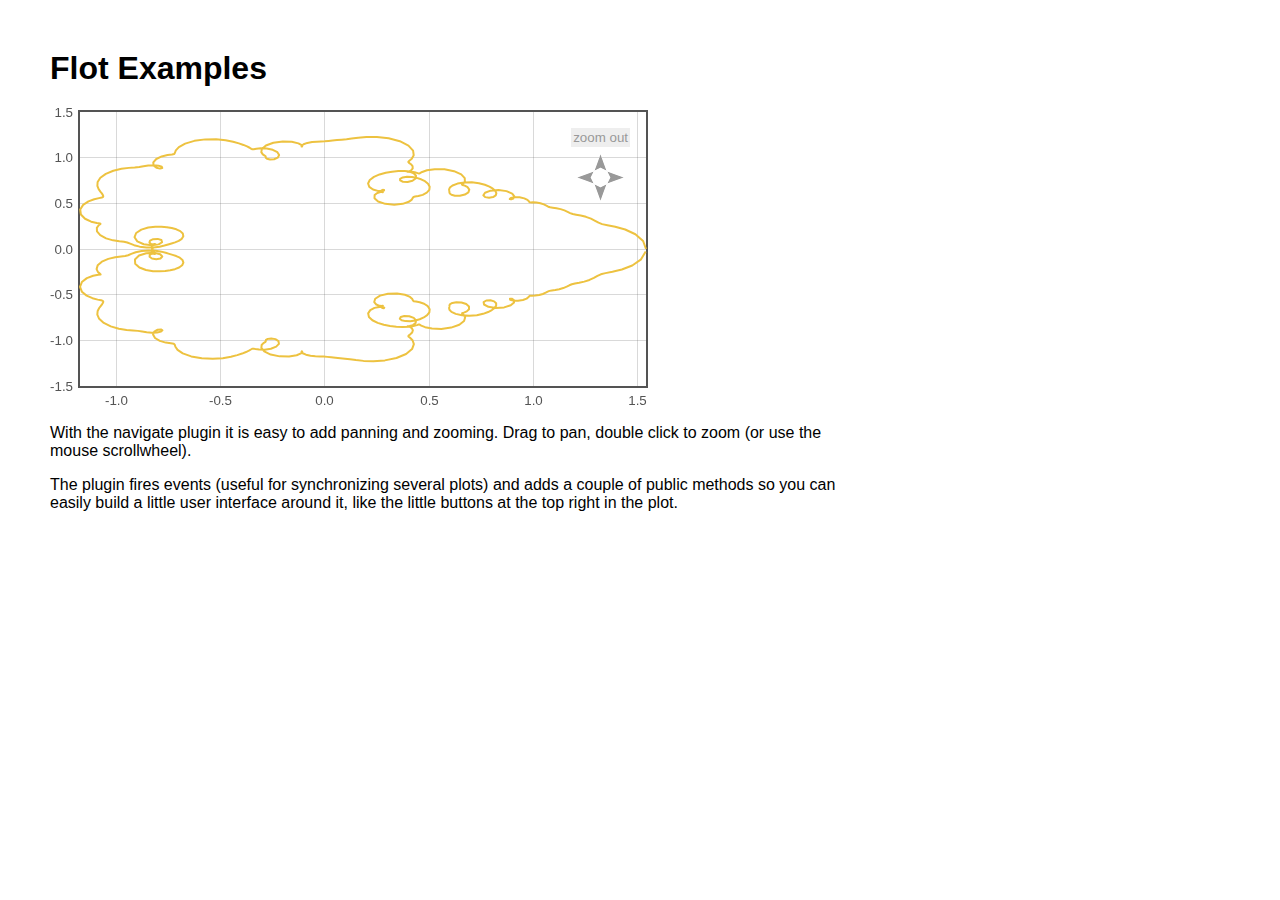
<file: js/flot/examples/navigate.html>
<!DOCTYPE HTML PUBLIC "-//W3C//DTD HTML 4.01 Transitional//EN" "http://www.w3.org/TR/html4/loose.dtd">
<html>
 <head>
    <meta http-equiv="Content-Type" content="text/html; charset=utf-8">
    <title>Flot Examples</title>
    <link href="layout.css" rel="stylesheet" type="text/css">
    <!--[if lte IE 8]><script language="javascript" type="text/javascript" src="../excanvas.min.js"></script><![endif]-->
    <script language="javascript" type="text/javascript" src="../jquery.js"></script>
    <script language="javascript" type="text/javascript" src="../jquery.flot.js"></script>
    <script language="javascript" type="text/javascript" src="../jquery.flot.navigate.js"></script>
    <style type="text/css">
    #placeholder .button {
        position: absolute;
        cursor: pointer;
    }
    #placeholder div.button {
        font-size: smaller;
        color: #999;
        background-color: #eee;
        padding: 2px;
    }
    .message {
        padding-left: 50px;
        font-size: smaller;
    }
    </style>
 </head>
 <body>
    <h1>Flot Examples</h1>

    <div id="placeholder" style="width:600px;height:300px;"></div>

    <p class="message"></p>

    <p>With the navigate plugin it is easy to add panning and zooming.
    Drag to pan, double click to zoom (or use the mouse scrollwheel).</p>

    <p>The plugin fires events (useful for synchronizing several
    plots) and adds a couple of public methods so you can easily build
    a little user interface around it, like the little buttons at the
    top right in the plot.</p>
    

<script type="text/javascript">
$(function () {
    // generate data set from a parametric function with a fractal
    // look
    function sumf(f, t, m) {
        var res = 0;
        for (var i = 1; i < m; ++i)
            res += f(i * i * t) / (i * i);
        return res;
    }
    
    var d1 = [];
    for (var t = 0; t <= 2 * Math.PI; t += 0.01)
        d1.push([sumf(Math.cos, t, 10), sumf(Math.sin, t, 10)]);
    var data = [ d1 ];

    
    var placeholder = $("#placeholder");
    var options = {
        series: { lines: { show: true }, shadowSize: 0 },
        xaxis: { zoomRange: [0.1, 10], panRange: [-10, 10] },
        yaxis: { zoomRange: [0.1, 10], panRange: [-10, 10] },
        zoom: {
            interactive: true
        },
        pan: {
            interactive: true
        }
    };

    var plot = $.plot(placeholder, data, options);

    // show pan/zoom messages to illustrate events 
    placeholder.bind('plotpan', function (event, plot) {
        var axes = plot.getAxes();
        $(".message").html("Panning to x: "  + axes.xaxis.min.toFixed(2)
                           + " &ndash; " + axes.xaxis.max.toFixed(2)
                           + " and y: " + axes.yaxis.min.toFixed(2)
                           + " &ndash; " + axes.yaxis.max.toFixed(2));
    });

    placeholder.bind('plotzoom', function (event, plot) {
        var axes = plot.getAxes();
        $(".message").html("Zooming to x: "  + axes.xaxis.min.toFixed(2)
                           + " &ndash; " + axes.xaxis.max.toFixed(2)
                           + " and y: " + axes.yaxis.min.toFixed(2)
                           + " &ndash; " + axes.yaxis.max.toFixed(2));
    });

    // add zoom out button 
    $('<div class="button" style="right:20px;top:20px">zoom out</div>').appendTo(placeholder).click(function (e) {
        e.preventDefault();
        plot.zoomOut();
    });

    // and add panning buttons
    
    // little helper for taking the repetitive work out of placing
    // panning arrows
    function addArrow(dir, right, top, offset) {
        $('<img class="button" src="arrow-' + dir + '.gif" style="right:' + right + 'px;top:' + top + 'px">').appendTo(placeholder).click(function (e) {
            e.preventDefault();
            plot.pan(offset);
        });
    }

    addArrow('left', 55, 60, { left: -100 });
    addArrow('right', 25, 60, { left: 100 });
    addArrow('up', 40, 45, { top: -100 });
    addArrow('down', 40, 75, { top: 100 });
});
</script>

 </body>
</html>
</file>
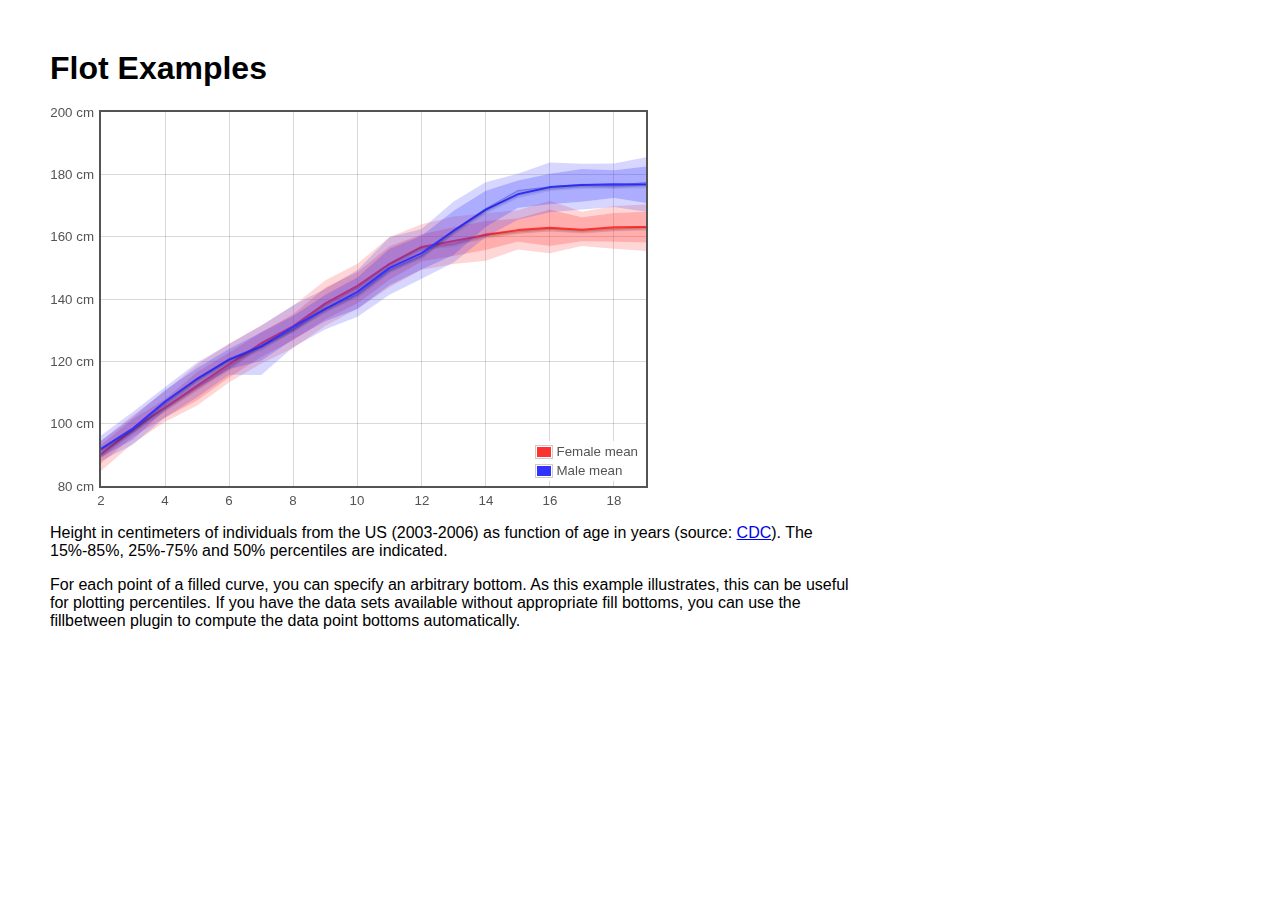
<file: js/flot/examples/percentiles.html>
<!DOCTYPE HTML PUBLIC "-//W3C//DTD HTML 4.01 Transitional//EN" "http://www.w3.org/TR/html4/loose.dtd">
<html>
 <head>
    <meta http-equiv="Content-Type" content="text/html; charset=utf-8">
    <title>Flot Examples</title>
    <link href="layout.css" rel="stylesheet" type="text/css">
    <!--[if lte IE 8]><script language="javascript" type="text/javascript" src="../excanvas.min.js"></script><![endif]-->
    <script language="javascript" type="text/javascript" src="../jquery.js"></script>
    <script language="javascript" type="text/javascript" src="../jquery.flot.js"></script>
    <script language="javascript" type="text/javascript" src="../jquery.flot.fillbetween.js"></script>
 </head>
    <body>
    <h1>Flot Examples</h1>

    <div id="placeholder" style="width:600px;height:400px;"></div>

    <p>Height in centimeters of individuals from the US (2003-2006) as function of
    age in years (source: <a href="http://www.cdc.gov/nchs/data/nhsr/nhsr010.pdf">CDC</a>).
    The 15%-85%, 25%-75% and 50% percentiles are indicated.</p>

    <p>For each point of a filled curve, you can specify an arbitrary
    bottom. As this example illustrates, this can be useful for
    plotting percentiles. If you have the data sets available without
    appropriate fill bottoms, you can use the fillbetween plugin to
    compute the data point bottoms automatically.</p>
    
<script type="text/javascript">
$(function () {
    var males = {'15%': [[2, 88.0], [3, 93.3], [4, 102.0], [5, 108.5], [6, 115.7], [7, 115.6], [8, 124.6], [9, 130.3], [10, 134.3], [11, 141.4], [12, 146.5], [13, 151.7], [14, 159.9], [15, 165.4], [16, 167.8], [17, 168.7], [18, 169.5], [19, 168.0]], '90%': [[2, 96.8], [3, 105.2], [4, 113.9], [5, 120.8], [6, 127.0], [7, 133.1], [8, 139.1], [9, 143.9], [10, 151.3], [11, 161.1], [12, 164.8], [13, 173.5], [14, 179.0], [15, 182.0], [16, 186.9], [17, 185.2], [18, 186.3], [19, 186.6]], '25%': [[2, 89.2], [3, 94.9], [4, 104.4], [5, 111.4], [6, 117.5], [7, 120.2], [8, 127.1], [9, 132.9], [10, 136.8], [11, 144.4], [12, 149.5], [13, 154.1], [14, 163.1], [15, 169.2], [16, 170.4], [17, 171.2], [18, 172.4], [19, 170.8]], '10%': [[2, 86.9], [3, 92.6], [4, 99.9], [5, 107.0], [6, 114.0], [7, 113.5], [8, 123.6], [9, 129.2], [10, 133.0], [11, 140.6], [12, 145.2], [13, 149.7], [14, 158.4], [15, 163.5], [16, 166.9], [17, 167.5], [18, 167.1], [19, 165.3]], 'mean': [[2, 91.9], [3, 98.5], [4, 107.1], [5, 114.4], [6, 120.6], [7, 124.7], [8, 131.1], [9, 136.8], [10, 142.3], [11, 150.0], [12, 154.7], [13, 161.9], [14, 168.7], [15, 173.6], [16, 175.9], [17, 176.6], [18, 176.8], [19, 176.7]], '75%': [[2, 94.5], [3, 102.1], [4, 110.8], [5, 117.9], [6, 124.0], [7, 129.3], [8, 134.6], [9, 141.4], [10, 147.0], [11, 156.1], [12, 160.3], [13, 168.3], [14, 174.7], [15, 178.0], [16, 180.2], [17, 181.7], [18, 181.3], [19, 182.5]], '85%': [[2, 96.2], [3, 103.8], [4, 111.8], [5, 119.6], [6, 125.6], [7, 131.5], [8, 138.0], [9, 143.3], [10, 149.3], [11, 159.8], [12, 162.5], [13, 171.3], [14, 177.5], [15, 180.2], [16, 183.8], [17, 183.4], [18, 183.5], [19, 185.5]], '50%': [[2, 91.9], [3, 98.2], [4, 106.8], [5, 114.6], [6, 120.8], [7, 125.2], [8, 130.3], [9, 137.1], [10, 141.5], [11, 149.4], [12, 153.9], [13, 162.2], [14, 169.0], [15, 174.8], [16, 176.0], [17, 176.8], [18, 176.4], [19, 177.4]]};
    var females = {'15%': [[2, 84.8], [3, 93.7], [4, 100.6], [5, 105.8], [6, 113.3], [7, 119.3], [8, 124.3], [9, 131.4], [10, 136.9], [11, 143.8], [12, 149.4], [13, 151.2], [14, 152.3], [15, 155.9], [16, 154.7], [17, 157.0], [18, 156.1], [19, 155.4]], '90%': [[2, 95.6], [3, 104.1], [4, 111.9], [5, 119.6], [6, 127.6], [7, 133.1], [8, 138.7], [9, 147.1], [10, 152.8], [11, 161.3], [12, 166.6], [13, 167.9], [14, 169.3], [15, 170.1], [16, 172.4], [17, 169.2], [18, 171.1], [19, 172.4]], '25%': [[2, 87.2], [3, 95.9], [4, 101.9], [5, 107.4], [6, 114.8], [7, 121.4], [8, 126.8], [9, 133.4], [10, 138.6], [11, 146.2], [12, 152.0], [13, 153.8], [14, 155.7], [15, 158.4], [16, 157.0], [17, 158.5], [18, 158.4], [19, 158.1]], '10%': [[2, 84.0], [3, 91.9], [4, 99.2], [5, 105.2], [6, 112.7], [7, 118.0], [8, 123.3], [9, 130.2], [10, 135.0], [11, 141.1], [12, 148.3], [13, 150.0], [14, 150.7], [15, 154.3], [16, 153.6], [17, 155.6], [18, 154.7], [19, 153.1]], 'mean': [[2, 90.2], [3, 98.3], [4, 105.2], [5, 112.2], [6, 119.0], [7, 125.8], [8, 131.3], [9, 138.6], [10, 144.2], [11, 151.3], [12, 156.7], [13, 158.6], [14, 160.5], [15, 162.1], [16, 162.9], [17, 162.2], [18, 163.0], [19, 163.1]], '75%': [[2, 93.2], [3, 101.5], [4, 107.9], [5, 116.6], [6, 122.8], [7, 129.3], [8, 135.2], [9, 143.7], [10, 148.7], [11, 156.9], [12, 160.8], [13, 163.0], [14, 165.0], [15, 165.8], [16, 168.7], [17, 166.2], [18, 167.6], [19, 168.0]], '85%': [[2, 94.5], [3, 102.8], [4, 110.4], [5, 119.0], [6, 125.7], [7, 131.5], [8, 137.9], [9, 146.0], [10, 151.3], [11, 159.9], [12, 164.0], [13, 166.5], [14, 167.5], [15, 168.5], [16, 171.5], [17, 168.0], [18, 169.8], [19, 170.3]], '50%': [[2, 90.2], [3, 98.1], [4, 105.2], [5, 111.7], [6, 118.2], [7, 125.6], [8, 130.5], [9, 138.3], [10, 143.7], [11, 151.4], [12, 156.7], [13, 157.7], [14, 161.0], [15, 162.0], [16, 162.8], [17, 162.2], [18, 162.8], [19, 163.3]]};

    var dataset = [
       { label: 'Female mean', data: females['mean'], lines: { show: true }, color: "rgb(255,50,50)" },
       { id: 'f15%', data: females['15%'], lines: { show: true, lineWidth: 0, fill: false }, color: "rgb(255,50,50)" },
       { id: 'f25%', data: females['25%'], lines: { show: true, lineWidth: 0, fill: 0.2 }, color: "rgb(255,50,50)", fillBetween: 'f15%' },
       { id: 'f50%', data: females['50%'], lines: { show: true, lineWidth: 0.5, fill: 0.4, shadowSize: 0 }, color: "rgb(255,50,50)", fillBetween: 'f25%' },
       { id: 'f75%', data: females['75%'], lines: { show: true, lineWidth: 0, fill: 0.4 }, color: "rgb(255,50,50)", fillBetween: 'f50%' },
       { id: 'f85%', data: females['85%'], lines: { show: true, lineWidth: 0, fill: 0.2 }, color: "rgb(255,50,50)", fillBetween: 'f75%' },
       
       { label: 'Male mean', data: males['mean'], lines: { show: true }, color: "rgb(50,50,255)" },
       { id: 'm15%', data: males['15%'], lines: { show: true, lineWidth: 0, fill: false }, color: "rgb(50,50,255)" },
       { id: 'm25%', data: males['25%'], lines: { show: true, lineWidth: 0, fill: 0.2 }, color: "rgb(50,50,255)", fillBetween: 'm15%' },
       { id: 'm50%', data: males['50%'], lines: { show: true, lineWidth: 0.5, fill: 0.4, shadowSize: 0 }, color: "rgb(50,50,255)", fillBetween: 'm25%' },
       { id: 'm75%', data: males['75%'], lines: { show: true, lineWidth: 0, fill: 0.4 }, color: "rgb(50,50,255)", fillBetween: 'm50%' },
       { id: 'm85%', data: males['85%'], lines: { show: true, lineWidth: 0, fill: 0.2 }, color: "rgb(50,50,255)", fillBetween: 'm75%' }
    ]

    $.plot($("#placeholder"), dataset, {
            xaxis: { tickDecimals: 0 },
            yaxis: { tickFormatter: function (v) { return v + " cm"; } },
            legend: { position: 'se' }
        });
});
</script>

 </body>
</html>
</file>
<file: js/style.css>
/********************
 * HTML CSS 
 */


.chartWrap {
  margin: 0;
  padding: 0;
  overflow: hidden;
}

.nvd3.background {
  fill: none;
  pointer-events: none;
}


/********************
 * TOOLTIP CSS 
 */

.nvtooltip {
  position: absolute;
  background-color: rgba(255,255,255,1);
  padding: 10px;
  border: 1px solid #ddd;
  z-index: 10000;

  font-family: Arial;
  font-size: 13px;

  transition: opacity 500ms linear;
  -moz-transition: opacity 500ms linear;
  -webkit-transition: opacity 500ms linear;

  transition-delay: 500ms;
  -moz-transition-delay: 500ms;
  -webkit-transition-delay: 500ms;

  -moz-box-shadow: 4px 4px 12px rgba(0,0,0,.5);
  -webkit-box-shadow: 4px 4px 12px rgba(0,0,0,.5);
  box-shadow: 4px 4px 12px rgba(0,0,0,.5);

  -moz-border-radius: 15px;
  border-radius: 15px;

  pointer-events: none;
}

.nvtooltip h3 {
  margin: 0;
  padding: 0;
  text-align: center;
}

.nvtooltip p {
  margin: 0;
  padding: 0;
  text-align: center;
}

.nvtooltip span {
  display: inline-block;
  margin: 2px 0;
}


/********************
 * SVG CSS 
 */


svg {
  -webkit-touch-callout: none;
  -webkit-user-select: none;
  -khtml-user-select: none;
  -moz-user-select: none;
  -ms-user-select: none;
  user-select: none;
  /* Trying to get SVG to act like a greedy block in all browsers */
  display: block;
  width:100%;
}


svg text {
  font: 12px sans-serif;
}

svg .title {
 font: bold 14px Arial;
}

/**********
*  Brush
*/

.brush .extent {
  stroke: #666;
  fill-opacity: .125;
  shape-rendering: crispEdges;
}



/**********
*  Legend
*/

.nvd3 .legend .series {
  cursor: pointer;
}

.nvd3 .legend .disabled circle {
  fill-opacity: 0;
}



/**********
*  Axes
*/

.nvd3 .axis path {
  fill: none;
  stroke: #000;
  stroke-opacity: .75;
  shape-rendering: crispEdges;
}

.nvd3 .axis path.domain {
  stroke-opacity: .75;
}

.nvd3 .axis line {
  fill: none;
  stroke: #000;
  stroke-opacity: .25;
  shape-rendering: crispEdges;
}

.nvd3 .axis line.zero {
  stroke-opacity: .75;
}

.nvd3 .axis .axisMaxMin text {
  font-weight: bold;
}


/**********
*  Brush
*/

.brush .resize path {
  fill: #eee;
  stroke: #666;
}



/**********
*  Bars
*/

.nvd3 .bars .negative rect {
    zfill: brown;
    cursor: pointer;
}

.nvd3 .bars rect {
  zfill: steelblue;
  cursor: pointer;
  fill-opacity: .75;

  transition: fill-opacity 250ms linear;
  -moz-transition: fill-opacity 250ms linear;
  -webkit-transition: fill-opacity 250ms linear;
}

.nvd3 .bars rect:hover {
  fill-opacity: 1;
}

.nvd3 .bars .hover rect {
  fill: lightblue;
}

.nvd3 .bars text {
  fill: rgba(0,0,0,0);
}

.nvd3 .bars .hover text {
  fill: rgba(0,0,0,1);
}

.nvd3 .x.axis text {
  transform: rotate(90);
}


/**********
*  Bars
*/

.nvd3 .multibar .groups rect,
.nvd3 .multibarHorizontal .groups rect,
.nvd3 .discretebar .groups rect {
  stroke-opacity: 0;

  transition: fill-opacity 250ms linear;
  -moz-transition: fill-opacity 250ms linear;
  -webkit-transition: fill-opacity 250ms linear;
}

.nvd3 .multibar .groups rect:hover,
.nvd3 .multibarHorizontal .groups rect:hover,
.nvd3 .discretebar .groups rect:hover {
  fill-opacity: 1;
}

.nvd3 .discretebar .groups text,
.nvd3 .multibarHorizontal .groups text {
  font-weight: bold;
  fill: rgba(0,0,0,1);
  stroke: rgba(0,0,0,0);
}

/***********
*  Pie Chart
*/

.nvd3 .pie .hover path {
    fill: lightblue;
}

/**********
* Lines 
*/

.nvd3 .groups path.line {
  fill: none;
  stroke-width: 2.5px;
  stroke-linecap: round;
  shape-rendering: geometricPrecision;

  /*
  transition: stroke-width 250ms linear;
  -moz-transition: stroke-width 250ms linear;
  -webkit-transition: stroke-width 250ms linear;

  transition-delay: 250ms
  -moz-transition-delay: 250ms;
  -webkit-transition-delay: 250ms;
  */
}

.nvd3 .line.hover path {
  stroke-width: 6px;
}

/*
.nvd3.scatter .groups .point {
  fill-opacity: 0.1;
  stroke-opacity: 0.1;
}
  */

.nvd3.line .nvd3.scatter .groups .point {
  fill-opacity: 0;
  stroke-opacity: 0;
}


.nvd3 .groups .point {
  transition: stroke-width 250ms linear, stroke-opacity 250ms linear;
  -moz-transition: stroke-width 250ms linear, stroke-opacity 250ms linear;
  -webkit-transition: stroke-width 250ms linear, stroke-opacity 250ms linear;
}

.nvd3.scatter .groups .point.hover,
.nvd3 .groups .point.hover {
  stroke-width: 20px;
  fill-opacity: .5 !important;
  stroke-opacity: .5 !important;
}


.nvd3 .point-paths path {
  stroke: #aaa;
  stroke-opacity: 0;
  fill: #eee;
  fill-opacity: 0;
}



.nvd3 .indexLine {
  cursor: ew-resize;
}


/**********
* Distribution 
*/

.nvd3 .distribution {
  pointer-events: none;
}



/**********
*  Scatter 
*/

.nvd3 .groups .point.hover {
  stroke-width: 20px;
  stroke-opacity: .5;
}

.nvd3 .scatter .point.hover {
  fill-opacity: 1;
}

/*
.group.hover .point {
  fill-opacity: 1;
}
*/


/**********
*  Stacked Area
*/

.nvd3 .stackedarea path.area {
  fill-opacity: .7;
  /*
  stroke-opacity: .65;
  fill-opacity: 1;
  */
  stroke-opacity: 0;

  transition: fill-opacity 250ms linear, stroke-opacity 250ms linear;
  -moz-transition: fill-opacity 250ms linear, stroke-opacity 250ms linear;
  -webkit-transition: fill-opacity 250ms linear, stroke-opacity 250ms linear;

  /*
  transition-delay: 500ms;
  -moz-transition-delay: 500ms;
  -webkit-transition-delay: 500ms;
  */

}

.nvd3 .stackedarea path.area.hover {
  fill-opacity: .9;
  /*
  stroke-opacity: .85;
  */
}
/*
.d3stackedarea .groups path {
  stroke-opacity: 0;
}
  */



.nvd3.stackedarea .groups .point {
  stroke-opacity: 0;
  fill-opacity: 0;
}

.nvd3.stackedarea .groups .point.hover {
  stroke-width: 20px;
  stroke-opacity: .75;
  fill-opacity: 1;
}



/**********
*  Line Plus Bar
*/

.nvd3 .linePlusBar .bar rect {
  fill-opacity: .75;
}

.nvd3 .linePlusBar .bar rect:hover {
  fill-opacity: 1;
}


/**********
*  Bullet
*/

.nvd3.bullet { font: 10px sans-serif; cursor: pointer; }
.nvd3.bullet rect { fill-opacity: .6; }
.nvd3.bullet rect:hover { fill-opacity: 1; }
.nvd3.bullet .marker { stroke: #000; stroke-width: 2px; }
.nvd3.bullet .markerTriangle { stroke: #000; fill: #fff; stroke-width: 1.5px; }
.nvd3.bullet .tick line { stroke: #666; stroke-width: .5px; }
.nvd3.bullet .range.s0 { fill: #eee; }
.nvd3.bullet .range.s1 { fill: #ddd; }
.nvd3.bullet .range.s2 { fill: #ccc; }
.nvd3.bullet .measure.s0 { fill: steelblue; }
.nvd3.bullet .measure.s1 { fill: darkblue; }
.nvd3.bullet .title { font-size: 14px; font-weight: bold; }
.nvd3.bullet .subtitle { fill: #999; }




/**********
* Sparkline plus 
*/

.nvd3 .sparklineplus .hoverValue line {
  stroke: #f44;
  stroke-width: 1.5px;
 }

.nvd3 .sparklineplus,
.nvd3 .sparklineplus g {
  pointer-events: all;
}

.nvd3 .hoverArea {
  fill-opacity: 0;
  stroke-opacity: 0;
}

.nvd3 .sparklineplus .xValue,
.nvd3 .sparklineplus .yValue {
  stroke: #666;
  font-size: .5em;
  font-weight: normal;
}

.nvd3 .sparklineplus .yValue {
  stroke: #f66;
}



/**********
* Indented Tree
*/


.indentedtree .name {
  margin-left: 5px;
}

.indentedtree .childrenCount {
  display: inline-block;
  margin-left: 5px;
}

.indentedtree .treeicon {
  cursor: pointer;
  /*
  cursor: n-resize;
  */
}

.indentedtree .treeicon.folded {
  cursor: pointer;
  /*
  cursor: s-resize;
  */
}

.nvd3.indentedtree .clickable {
  color: #08C;
  cursor: pointer;
}

.nvd3.indentedtree span.clickable:hover {
  color: #005580;
  text-decoration: underline;
}
</file>
<file: js/flot/examples/layout.css>
body {
  font-family: sans-serif;
  font-size: 16px;
  margin: 50px;
  max-width: 800px;
}
</file>
